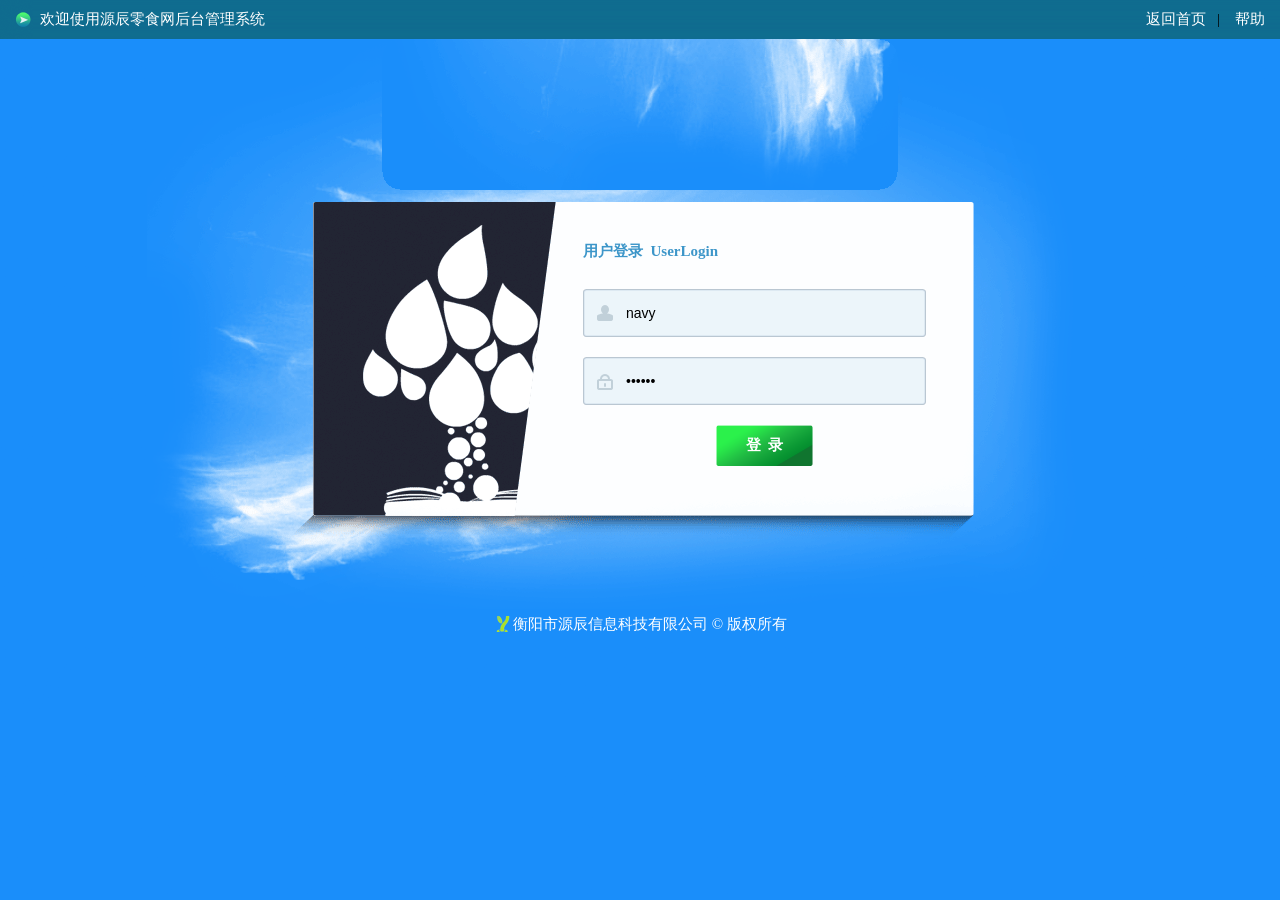
<file: src/main/webapp/back/index.html>
<!doctype html>
<html lang="zh-CN">
<head>
<meta charset="UTF-8">
<title>源辰-零食网后台登陆</title>
<link rel="stylesheet" href="css/login.css">
<link rel="short icon" href="../images/yc.png" type="image/x-icon">
</head>
<body>
<div id="login_top">
	<div id="welcome">
		欢迎使用源辰零食网后台管理系统
	</div>
	<div id="back">
		<a href="../index.html">返回首页</a>&nbsp;&nbsp; | &nbsp;&nbsp;
		<a href="#">帮助</a>
	</div>
</div>
<div id="login_center">
	<div id="login_area">
		<div id="login_form">
			<form id="myform" onsubmit="return checkLogin()">
				<div id="login_tip">
					用户登录&nbsp;&nbsp;UserLogin
				</div>
				<div><input type="text" class="username" value="navy" id="account" placeholder="请输入账号..."></div>
				<div><input type="password" class="pwd" value="123321" id="pwd" placeholder="请输入密码..."></div>
				<div id="btn_area">
					<input type="submit" id="sub_btn" value="登&nbsp;&nbsp;录">&nbsp;&nbsp;
				</div>
			</form>
		</div>
	</div>
</div>
<div id="login_bottom">
	<label style="color:#FFF"><a class="copy" href="http://www.hyycinfo.com">衡阳市源辰信息科技有限公司 </a>&copy; 版权所有</label>
</div>
<script type="text/javascript" src="../js/jquery-3.4.1.min.js"></script>
<script type="text/javascript">
function checkLogin() {
	var account = $.trim( $("#account").val() );
	var pwd = $.trim( $("#pwd").val() );
	
	if (account == "" || pwd == "") {
		return;
	}
	
	$.post("../admin/login", {aname: account, pwd: pwd}, result => {
		if (result.code == 200) {
			location.href="manager/index.html";	
		} else {
			alert("账号或密码错误...");
		}
	}, "json");
	
	return false; // 阻止表单提交
}
</script>
</body>
</html>
</file>
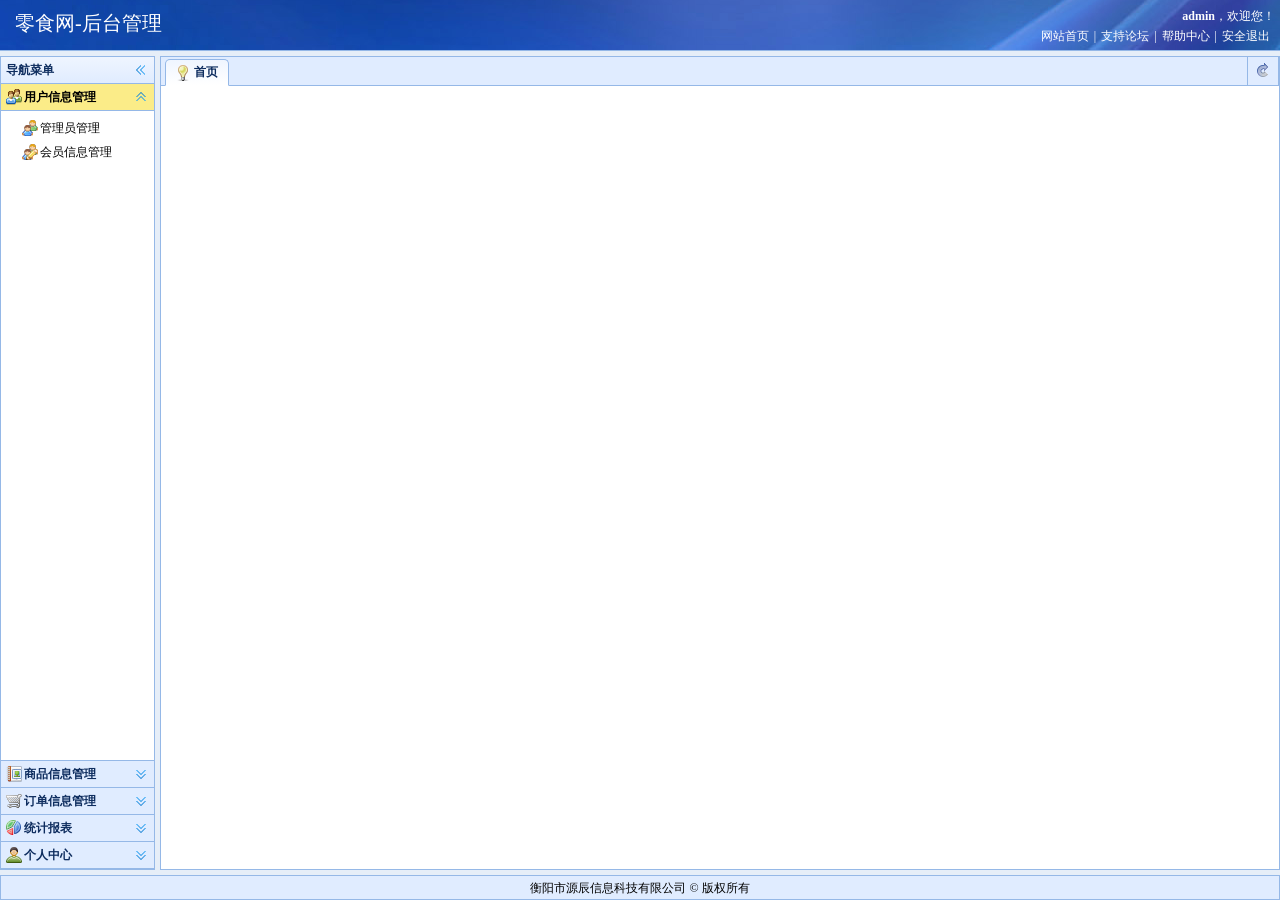
<file: src/main/webapp/back/manager/index.html>
﻿<!DOCTYPE html>
<html>
<head>
<meta charset="utf-8" />
<title>零食网-后台管理</title>
<link rel="short icon" href="../../images/copylogo.png" type="image/x-icon">
<link rel="stylesheet" type="text/css" href="../../easyui/css/easyui.css" />
<link rel="stylesheet" type="text/css" href="../../easyui/css/wu.css" />
<link rel="stylesheet" type="text/css" href="../../easyui/css/icon.css" />
<script type="text/javascript" src="../../js/jquery-3.4.1.min.js"></script>
<script type="text/javascript" src="../../easyui/js/jquery.easyui.min.js"></script>
<script type="text/javascript" src="../../easyui/js/easyui-lang-zh_CN.js"></script>
</head>
<body class="easyui-layout">
<!-- begin of header -->
<div class="wu-header" data-options="region:'north',border:false,split:true">
   	<div class="wu-header-left">
    	<h1>零食网-后台管理</h1>
    </div>
    <div class="wu-header-right">
    	<p><strong class="easyui-tooltip" title="2条未读消息">admin</strong>，欢迎您！</p>
        <p><a href="#">网站首页</a>|<a href="#">支持论坛</a>|<a href="#">帮助中心</a>|<a href="#">安全退出</a></p>
    </div>
</div>
   <!-- end of header -->
   <!-- begin of sidebar -->
<div class="wu-sidebar" data-options="region:'west',split:true,border:true,title:'导航菜单'"> 
   	<div class="easyui-accordion" data-options="border:false,fit:true"> 
       	<div title="用户信息管理" data-options="iconCls:'icon-user-group'" style="padding:5px;">  	
			<ul class="easyui-tree wu-side-tree">
                <li iconCls="icon-group"><a href="javascript:void(0)" data-icon="icon-group" data-link="admin.html" iframe="0">管理员管理</a></li>
                <li iconCls="icon-group-edit"><a href="javascript:void(0)" data-icon="icon-group-edit" data-link="member.html" iframe="0">会员信息管理</a></li>
            </ul>
        </div>
       	<div title="商品信息管理" data-options="iconCls:'icon-report-picture'" style="padding:5px;">  	
			<ul class="easyui-tree wu-side-tree">
                <li iconCls="icon-report"><a href="javascript:void(0)" data-icon="icon-report" data-link="types.html" iframe="0">商品类型管理</a></li>
                <li iconCls="icon-report-edit"><a href="javascript:void(0)" data-icon="icon-report-edit" data-link="goods.html" iframe="0">商品信息管理</a></li>
            </ul>
        </div>
       	<div title="订单信息管理" data-options="iconCls:'icon-cart'" style="padding:5px;">  	
			<ul class="easyui-tree wu-side-tree">
                <li iconCls="icon-cart-put"><a href="javascript:void(0)" data-icon="icon-cart-put" data-link="order.html" iframe="0">浏览订单信息</a></li>
            </ul>
        </div>
       	<div title="统计报表" data-options="iconCls:'icon-chart-pie'" style="padding:5px;">  	
			<ul class="easyui-tree wu-side-tree">
                <li iconCls="icon-chart-curve"><a href="javascript:void(0)" data-icon="icon-chart-curve" data-link="report.html" iframe="0">营业额统计</a></li>
                <li iconCls="icon-chart-bar"><a href="javascript:void(0)" data-icon="icon-chart-bar" data-link="sreport.html" iframe="0">销售统计</a></li>
            </ul>
        </div>
        <div title="个人中心" data-options="iconCls:'icon-user'" style="padding:5px;">  	
			<ul class="easyui-tree wu-side-tree">
                <li iconCls="icon-user-earth"><a href="javascript:void(0)" data-icon="icon-user-earth" data-link="user.html" iframe="0">导航标题</a></li>
              
            </ul>
        </div>
    </div>
</div>	
<!-- end of sidebar -->    
<!-- begin of main -->
<div class="wu-main" data-options="region:'center'">
    <div id="wu-tabs" class="easyui-tabs" data-options="border:false,fit:true">  
        <div title="首页" data-options="href:'',closable:false,iconCls:'icon-tip',cls:'pd3'"></div>
    </div>
</div>
<!-- end of main --> 
<!-- begin of footer -->
<div class="wu-footer" data-options="region:'south',border:true,split:true">
   	衡阳市源辰信息科技有限公司 &copy; 版权所有
</div>
<!-- end of footer -->  
<script type="text/javascript">
$(function(){
	$('.wu-side-tree a').bind("click",function(){
		var title = $(this).text();
		var url = $(this).attr('data-link');
		var iconCls = $(this).attr('data-icon');
		var iframe = $(this).attr('iframe')==1?true:false;
		addTab(title,url,iconCls,iframe);
	});	
});

/**
* Name 选项卡初始化
*/
$('#wu-tabs').tabs({
	tools:[{
		iconCls:'icon-reload',
		border:false,
		handler:function(){
			$('#wu-datagrid').datagrid('reload');
		}
	}]
});
	
/**
* Name 添加菜单选项
* Param title 名称
* Param href 链接
* Param iconCls 图标样式
* Param iframe 链接跳转方式（true为iframe，false为href）
*/	
function addTab(title, href, iconCls, iframe){
	var tabPanel = $('#wu-tabs');
	if(!tabPanel.tabs('exists',title)){
		var content = '<iframe scrolling="auto" frameborder="0"  src="'+ href +'" style="width:100%;height:100%;"></iframe>';
		if(iframe){
			tabPanel.tabs('add',{
				title:title,
				content:content,
				iconCls:iconCls,
				fit:true,
				cls:'pd3',
				closable:true
			});
		} else{
			tabPanel.tabs('add',{
				title:title,
				href:href,
				iconCls:iconCls,
				fit:true,
				cls:'pd3',
				closable:true
			});
		}
	} else {
		tabPanel.tabs('select',title);
	}
}
/**
* Name 移除菜单选项
*/
function removeTab(){
	var tabPanel = $('#wu-tabs');
	var tab = tabPanel.tabs('getSelected');
	if (tab){
		var index = tabPanel.tabs('getTabIndex', tab);
		tabPanel.tabs('close', index);
	}
}
</script>
</body>
</html>
</file>
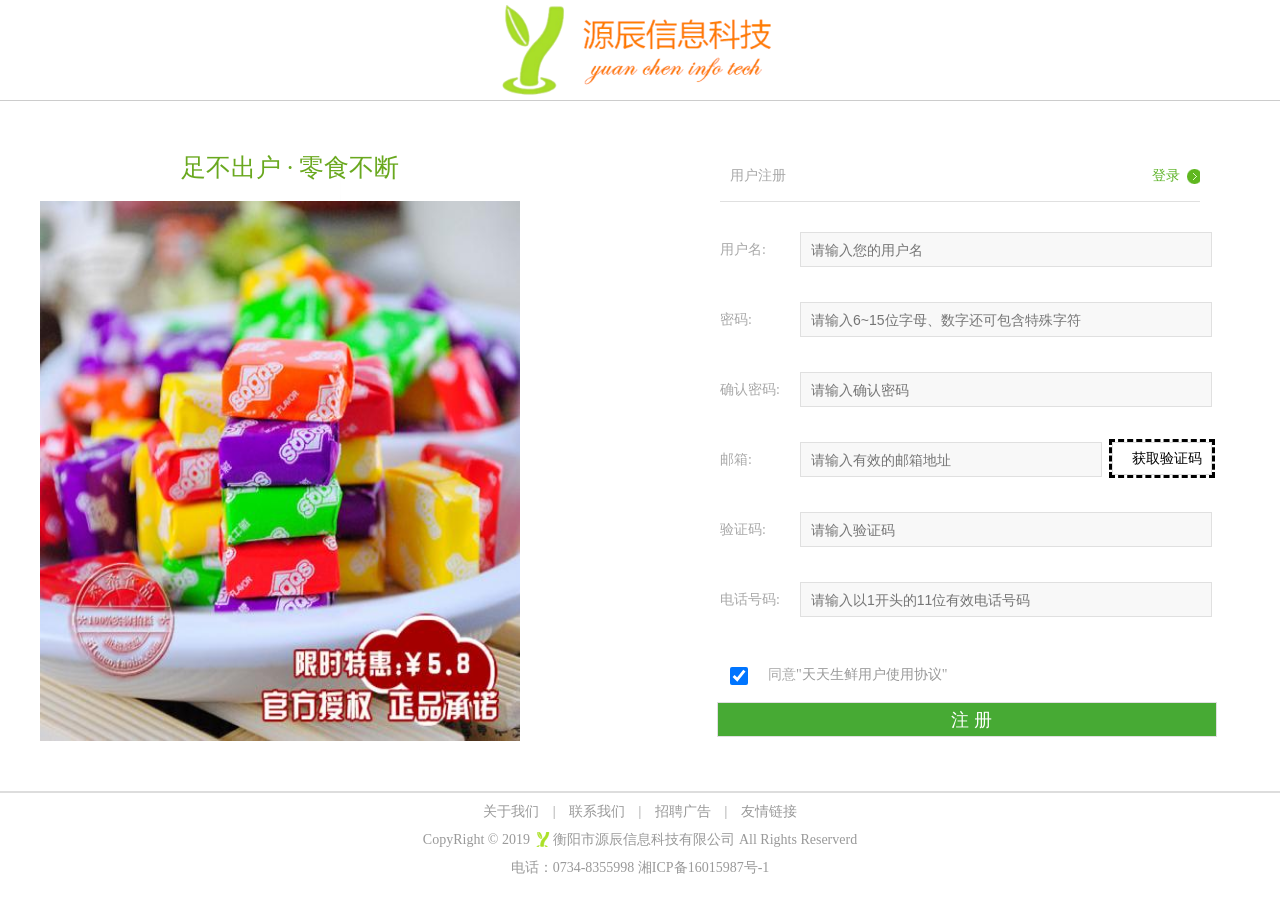
<file: src/main/webapp/register.html>
<!doctype html>
<html>
<head>
<meta charset="utf-8">
<title>源辰-零食网注册</title>
<meta name="keywords" content="小吃,美食,零食,源辰" />
<meta name="description" content="各种小吃美食，应有尽有" />
<link href="images/yc.png" rel="shortcut icon" type="image/x-icon"/>
<link rel="stylesheet" href="css/register.css">
<link rel="stylesheet" href="css/footer.css">
</head>

<body>
<header>
	<a href="index.html" target="_blank"><img src="images/logo.png" alt="logo" title="点击进入零食网" /></a>
</header>

<!-- 注册布局 -->
<div class="register_con">
    <div class="l_con fl">
    	<div class="reg_slogan fr">足不出户 · 零食不断</div>
		<img src="images/bg.jpg" width="480px" height="540px"/>    
    </div>

    <div class="r_con fr">
        <div class="reg_title clearfix">
            <h1 class="fl">用户注册</h1>
            <a href="login.html" class="fr">登录</a>
        </div>
        <div class="reg_form clearfix">
            <form id="myform">
                <ul>
                    <li>
                        <label for="nickname">用户名:</label>
                        <input type="text" id="nickname" name="nickName" placeholder="请输入您的用户名" required >
                        <span class="error_tip">提示信息</span>
                    </li>
                    <li>
                        <label for="pwd">密码:</label>
                        <input type="password" id="pwd" name="pwd" placeholder="请输入6~15位字母、数字还可包含特殊字符">
                        <span class="error_tip">提示信息</span>
                    </li>
                    <li>
                        <label for="cpwd">确认密码:</label>
                        <input type="password" id="cpwd" name="cpwd" placeholder="请输入确认密码">
                        <span class="error_tip">提示信息</span>
                    </li>
                    <li>
                        <label for="email">邮箱:</label>
                        <input type="text" id="email" name="email" placeholder="请输入有效的邮箱地址"/>
                        <input type="button" id="getCode" onclick="sendCode()"  value="获取验证码"/>
                        <span class="error_tip yzm_tip" >提示信息</span>
                    </li>
                    <li>
                        <label for="yzm">验证码:</label>
                        <input type="text" id="yzm" name="realName" placeholder="请输入验证码">
                        <span class="error_tip">提示信息</span>
                    </li>
                    <li>
                        <label for="tel">电话号码:</label>
                        <input type="text" id="tel" name="tel" placeholder="请输入以1开头的11位有效电话号码">
                        <span class="error_tip">提示信息</span>
                    </li>
                    
                    <li class="agreement">
                        <input type="checkbox" id="allow" name="allow" checked>
                        <label for="allow">同意<a href="#">"天天生鲜用户使用协议"</a></label>
                        <span class="error_tip2">提示信息2</span>
                    </li>
                     <li>
                        <input type="button" id="reg" name="" onClick="checkRegister()" value="注 册">
                        <span id="errmsg">提示信息3</span>
                    </li>
                </ul>
            </form>
        </div>
    </div>
</div>
<!-- 版权所有 -->
<footer>
	<div class="foot_link">
        <a href="#">关于我们</a> <span> | </span>
        <a href="#">联系我们</a> <span> | </span>
        <a href="#">招聘广告</a> <span> | </span>
        <a href="#">友情链接</a>
    </div>
    <p>CopyRight &copy; 2019 <a class="copy" href="http://www.hyycinfo.com" target="_blank">衡阳市源辰信息科技有限公司</a> All Rights Reserverd</p>
    <p>电话：0734-8355998 湘ICP备16015987号-1</p>
</footer>
<script type="text/javascript" src="js/jquery-3.4.1.min.js"></script>
<script src="js/register.js"></script>
</body>
</html>
</file>
<file: src/main/webapp/back/css/login.css>
@CHARSET "UTF-8";
* { margin:0; padding:0; list-style:none;}
html, body { 
	background: url(../images/login/bg.gif);
	overflow-y: auto;
	overflow-x: hidden;
	font:normal 15px "Microsoft YaHei";
}
#login_top {
 height:39px;
 background: #07c url('../images/login/topBg.gif') 0px 0px repeat-x;
}
#welcome{
	height: 39px;
	line-height: 39px;
	padding-left: 40px;
	background: url('../images/login/topleft.gif') 0px 0px no-repeat;
	color:#fff;
	float: left;
}
#back{
	float: right;
	height: 39px;
	line-height: 39px;
	padding-right: 15px;
}
#back a{
	 color: #fff;
	 text-decoration: none;
}
#login_center {
}
#login_bottom {
 height:30px;
 line-height: 30px;
 text-align: center;
 color: #555;
}
#login_area{
	margin: 0px auto;
	width: 986px;
	height: 570px;
	background: url('../images/login/login.gif') 0px 0px no-repeat;
	position: relative;
}
#login_form{
	width: 370px;
	height: 270px;
	position: absolute;
	top: 180px;
	right: 180px;
}
#login_tip{
	height: 35px;
	line-height: 35px;
	font-weight: bold;
	color: #3d96c9;
	padding-top: 15px;
}
input,img{
	border-style: none;
	vertical-align: middle;
}
.username,.pwd{
	width: 300px;
	height: 48px;
	line-height: 48px;
	padding-left: 43px;
	margin-top: 20px;
	font-size: 14px;
}
.username{
	background: url('../images/login/username.gif') 0px 0px no-repeat;
}
.pwd{
	background: url('../images/login/pwd.gif') 0px 0px no-repeat;
}
#btn_area{
 margin-top: 20px;
 text-align: center;
}

#sub_btn{
	width:97px;
	height: 41px;
	line-height: 41px;
	background: url('../images/login/btn.gif') 0px 0px no-repeat;
	font:normal 15px/41px "Microsoft YaHei";
	color: #fff;
	font-weight: bold;
	cursor: pointer;
	vertical-align: middle;
}
.verify{
	width: 50px;
	height: 38px;
	line-height: 38px;
	padding-left: 25px;
	border: 1px solid #bac7d2 ;
	background: #ecf5fa url(../images/login/login-icon.gif) left -92px no-repeat;
 	border-radius: 3px;
 	box-shadow: 5px 5px 5px #e7f1f7 inset;
}

.copy {
	color:#FFF; 
	text-decoration: none;
	background: url("../../images/yc.png") no-repeat left center;
	background-size: 20px 20px;
	padding-left: 20px;
}

.copy:hover{
	text-decoration: underline;
}
</file>
<file: src/main/webapp/easyui/css/easyui.css>
.panel {
  overflow: hidden;
  text-align: left;
}
.panel-header,
.panel-body {
  border-width: 1px;
  border-style: solid;
}
.panel-header {
  padding: 5px;
  position: relative;
}
.panel-title {
  background: url('../images/blank.gif') no-repeat;
}
.panel-header-noborder {
  border-width: 0 0 1px 0;
}
.panel-body {
  overflow: auto;
  border-top-width: 0px;
}
.panel-body-noheader {
  border-top-width: 1px;
}
.panel-body-noborder {
  border-width: 0px;
}
.panel-with-icon {
  padding-left: 18px;
}
.panel-icon,
.panel-tool {
  position: absolute;
  top: 50%;
  margin-top: -8px;
  height: 16px;
  overflow: hidden;
}
.panel-icon {
  left: 5px;
  width: 16px;
}
.panel-tool {
  right: 5px;
  width: auto;
}
.panel-tool a {
  display: inline-block;
  width: 16px;
  height: 16px;
  opacity: 0.6;
  filter: alpha(opacity=60);
  margin: 0 0 0 2px;
  vertical-align: top;
}
.panel-tool a:hover {
  opacity: 1;
  filter: alpha(opacity=100);
  background-color: #eaf2ff;
  -moz-border-radius: 3px 3px 3px 3px;
  -webkit-border-radius: 3px 3px 3px 3px;
  border-radius: 3px 3px 3px 3px;
}
.panel-loading {
  padding: 11px 0px 10px 30px;
}
.panel-noscroll {
  overflow: hidden;
}
.panel-fit,
.panel-fit body {
  height: 100%;
  margin: 0;
  padding: 0;
  border: 0;
  overflow: hidden;
}
.panel-loading {
  background: url('../images/loading.gif') no-repeat 10px 10px;
}
.panel-tool-close {
  background: url('../images/panel_tools.png') no-repeat -16px 0px;
}
.panel-tool-min {
  background: url('../images/panel_tools.png') no-repeat 0px 0px;
}
.panel-tool-max {
  background: url('../images/panel_tools.png') no-repeat 0px -16px;
}
.panel-tool-restore {
  background: url('../images/panel_tools.png') no-repeat -16px -16px;
}
.panel-tool-collapse {
  background: url('../images/panel_tools.png') no-repeat -32px 0;
}
.panel-tool-expand {
  background: url('../images/panel_tools.png') no-repeat -32px -16px;
}
.panel-header,
.panel-body {
  border-color: #95B8E7;
}
.panel-header {
  background-color: #E0ECFF;
  background: -webkit-linear-gradient(top,#EFF5FF 0,#E0ECFF 100%);
  background: -moz-linear-gradient(top,#EFF5FF 0,#E0ECFF 100%);
  background: -o-linear-gradient(top,#EFF5FF 0,#E0ECFF 100%);
  background: linear-gradient(to bottom,#EFF5FF 0,#E0ECFF 100%);
  background-repeat: repeat-x;
  filter: progid:DXImageTransform.Microsoft.gradient(startColorstr=#EFF5FF,endColorstr=#E0ECFF,GradientType=0);
}
.panel-body {
  background-color: #ffffff;
  color: #000000;
  font-size: 12px;
}
.panel-title {
  font-size: 12px;
  font-weight: bold;
  color: #0E2D5F;
  height: 16px;
  line-height: 16px;
}
.accordion {
  overflow: hidden;
  border-width: 1px;
  border-style: solid;
}
.accordion .accordion-header {
  border-width: 0 0 1px;
  cursor: pointer;
}
.accordion .accordion-body {
  border-width: 0 0 1px;
}
.accordion-noborder {
  border-width: 0;
}
.accordion-noborder .accordion-header {
  border-width: 0 0 1px;
}
.accordion-noborder .accordion-body {
  border-width: 0 0 1px;
}
.accordion-collapse {
  background: url('../images/accordion_arrows.png') no-repeat 0 0;
}
.accordion-expand {
  background: url('../images/accordion_arrows.png') no-repeat -16px 0;
}
.accordion {
  background: #ffffff;
  border-color: #95B8E7;
}
.accordion .accordion-header {
  background: #E0ECFF;
  filter: none;
}
.accordion .accordion-header-selected {
  background: #FBEC88;
}
.accordion .accordion-header-selected .panel-title {
  color: #000000;
}
.window {
  overflow: hidden;
  padding: 5px;
  border-width: 1px;
  border-style: solid;
}
.window .window-header {
  background: transparent;
  padding: 0px 0px 6px 0px;
}
.window .window-body {
  border-width: 1px;
  border-style: solid;
  border-top-width: 0px;
}
.window .window-body-noheader {
  border-top-width: 1px;
}
.window .window-header .panel-icon,
.window .window-header .panel-tool {
  top: 50%;
  margin-top: -11px;
}
.window .window-header .panel-icon {
  left: 1px;
}
.window .window-header .panel-tool {
  right: 1px;
}
.window .window-header .panel-with-icon {
  padding-left: 18px;
}
.window-proxy {
  position: absolute;
  overflow: hidden;
}
.window-proxy-mask {
  position: absolute;
  filter: alpha(opacity=5);
  opacity: 0.05;
}
.window-mask {
  position: absolute;
  left: 0;
  top: 0;
  width: 100%;
  height: 100%;
  filter: alpha(opacity=40);
  opacity: 0.40;
  font-size: 1px;
  *zoom: 1;
  overflow: hidden;
}
.window,
.window-shadow {
  position: absolute;
  -moz-border-radius: 5px 5px 5px 5px;
  -webkit-border-radius: 5px 5px 5px 5px;
  border-radius: 5px 5px 5px 5px;
}
.window-shadow {
  background: #ccc;
  -moz-box-shadow: 2px 2px 3px #cccccc;
  -webkit-box-shadow: 2px 2px 3px #cccccc;
  box-shadow: 2px 2px 3px #cccccc;
  filter: progid:DXImageTransform.Microsoft.Blur(pixelRadius=2,MakeShadow=false,ShadowOpacity=0.2);
}
.window,
.window .window-body {
  border-color: #95B8E7;
}
.window {
  background-color: #E0ECFF;
  background: -webkit-linear-gradient(top,#EFF5FF 0,#E0ECFF 20%);
  background: -moz-linear-gradient(top,#EFF5FF 0,#E0ECFF 20%);
  background: -o-linear-gradient(top,#EFF5FF 0,#E0ECFF 20%);
  background: linear-gradient(to bottom,#EFF5FF 0,#E0ECFF 20%);
  background-repeat: repeat-x;
  filter: progid:DXImageTransform.Microsoft.gradient(startColorstr=#EFF5FF,endColorstr=#E0ECFF,GradientType=0);
}
.window-proxy {
  border: 1px dashed #95B8E7;
}
.window-proxy-mask,
.window-mask {
  background: #ccc;
}
.dialog-content {
  overflow: auto;
}
.dialog-toolbar {
  padding: 2px 5px;
}
.dialog-tool-separator {
  float: left;
  height: 24px;
  border-left: 1px solid #ccc;
  border-right: 1px solid #fff;
  margin: 2px 1px;
}
.dialog-button {
  padding: 5px;
  text-align: right;
}
.dialog-button .l-btn {
  margin-left: 5px;
}
.dialog-toolbar,
.dialog-button {
  background: #F4F4F4;
}
.dialog-toolbar {
  border-bottom: 1px solid #dddddd;
}
.dialog-button {
  border-top: 1px solid #dddddd;
}
.combo {
  display: inline-block;
  white-space: nowrap;
  margin: 0;
  padding: 0;
  border-width: 1px;
  border-style: solid;
  overflow: hidden;
  vertical-align: middle;
}
.combo .combo-text {
  font-size: 12px;
  border: 0px;
  line-height: 20px;
  height: 20px;
  margin: 0;
  padding: 0px 2px;
  *margin-top: -1px;
  *height: 18px;
  *line-height: 18px;
  _height: 18px;
  _line-height: 18px;
  vertical-align: baseline;
}
.combo-arrow {
  width: 18px;
  height: 20px;
  overflow: hidden;
  display: inline-block;
  vertical-align: top;
  cursor: pointer;
  opacity: 0.6;
  filter: alpha(opacity=60);
}
.combo-arrow-hover {
  opacity: 1.0;
  filter: alpha(opacity=100);
}
.combo-panel {
  overflow: auto;
}
.combo-arrow {
  background: url('../images/combo_arrow.png') no-repeat center center;
}
.combo,
.combo-panel {
  background-color: #ffffff;
}
.combo {
  border-color: #95B8E7;
  background-color: #ffffff;
}
.combo-arrow {
  background-color: #E0ECFF;
}
.combo-arrow-hover {
  background-color: #eaf2ff;
}
.combobox-item,
.combobox-group {
  font-size: 12px;
  padding: 3px;
  padding-right: 0px;
}
.combobox-gitem {
  padding-left: 10px;
}
.combobox-group {
  font-weight: bold;
}
.combobox-item-hover {
  background-color: #eaf2ff;
  color: #000000;
}
.combobox-item-selected {
  background-color: #FBEC88;
  color: #000000;
}
.layout {
  position: relative;
  overflow: hidden;
  margin: 0;
  padding: 0;
  z-index: 0;
}
.layout-panel {
  position: absolute;
  overflow: hidden;
}
.layout-panel-east,
.layout-panel-west {
  z-index: 2;
}
.layout-panel-north,
.layout-panel-south {
  z-index: 3;
}
.layout-expand {
  position: absolute;
  padding: 0px;
  font-size: 1px;
  cursor: pointer;
  z-index: 1;
}
.layout-expand .panel-header,
.layout-expand .panel-body {
  background: transparent;
  filter: none;
  overflow: hidden;
}
.layout-expand .panel-header {
  border-bottom-width: 0px;
}
.layout-split-proxy-h,
.layout-split-proxy-v {
  position: absolute;
  font-size: 1px;
  display: none;
  z-index: 5;
}
.layout-split-proxy-h {
  width: 5px;
  cursor: e-resize;
}
.layout-split-proxy-v {
  height: 5px;
  cursor: n-resize;
}
.layout-mask {
  position: absolute;
  background: #fafafa;
  filter: alpha(opacity=10);
  opacity: 0.10;
  z-index: 4;
}
.layout-button-up {
  background: url('../images/layout_arrows.png') no-repeat -16px -16px;
}
.layout-button-down {
  background: url('../images/layout_arrows.png') no-repeat -16px 0;
}
.layout-button-left {
  background: url('../images/layout_arrows.png') no-repeat 0 0;
}
.layout-button-right {
  background: url('../images/layout_arrows.png') no-repeat 0 -16px;
}
.layout-split-proxy-h,
.layout-split-proxy-v {
  background-color: #aac5e7;
}
.layout-split-north {
  border-bottom: 5px solid #E6EEF8;
}
.layout-split-south {
  border-top: 5px solid #E6EEF8;
}
.layout-split-east {
  border-left: 5px solid #E6EEF8;
}
.layout-split-west {
  border-right: 5px solid #E6EEF8;
}
.layout-expand {
  background-color: #E0ECFF;
}
.layout-expand-over {
  background-color: #E0ECFF;
}
.tabs-container {
  overflow: hidden;
}
.tabs-header {
  border-width: 1px;
  border-style: solid;
  border-bottom-width: 0;
  position: relative;
  padding: 0;
  padding-top: 2px;
  overflow: hidden;
}
.tabs-header-plain {
  border: 0;
  background: transparent;
}
.tabs-scroller-left,
.tabs-scroller-right {
  position: absolute;
  top: auto;
  bottom: 0;
  width: 18px;
  font-size: 1px;
  display: none;
  cursor: pointer;
  border-width: 1px;
  border-style: solid;
}
.tabs-scroller-left {
  left: 0;
}
.tabs-scroller-right {
  right: 0;
}
.tabs-tool {
  position: absolute;
  bottom: 0;
  padding: 1px;
  overflow: hidden;
  border-width: 1px;
  border-style: solid;
}
.tabs-header-plain .tabs-tool {
  padding: 0 1px;
}
.tabs-wrap {
  position: relative;
  left: 0;
  overflow: hidden;
  width: 100%;
  margin: 0;
  padding: 0;
}
.tabs-scrolling {
  margin-left: 18px;
  margin-right: 18px;
}
.tabs-disabled {
  opacity: 0.3;
  filter: alpha(opacity=30);
}
.tabs {
  list-style-type: none;
  height: 26px;
  margin: 0px;
  padding: 0px;
  padding-left: 4px;
  width: 5000px;
  border-style: solid;
  border-width: 0 0 1px 0;
}
.tabs li {
  float: left;
  display: inline-block;
  margin: 0 4px -1px 0;
  padding: 0;
  position: relative;
  border: 0;
}
.tabs li a.tabs-inner {
  display: inline-block;
  text-decoration: none;
  margin: 0;
  padding: 0 10px;
  height: 25px;
  line-height: 25px;
  text-align: center;
  white-space: nowrap;
  border-width: 1px;
  border-style: solid;
  -moz-border-radius: 5px 5px 0 0;
  -webkit-border-radius: 5px 5px 0 0;
  border-radius: 5px 5px 0 0;
}
.tabs li.tabs-selected a.tabs-inner {
  font-weight: bold;
  outline: none;
}
.tabs li.tabs-selected a:hover.tabs-inner {
  cursor: default;
  pointer: default;
}
.tabs li a.tabs-close,
.tabs-p-tool {
  position: absolute;
  font-size: 1px;
  display: block;
  height: 12px;
  padding: 0;
  top: 50%;
  margin-top: -6px;
  overflow: hidden;
}
.tabs li a.tabs-close {
  width: 12px;
  right: 5px;
  opacity: 0.6;
  filter: alpha(opacity=60);
}
.tabs-p-tool {
  right: 16px;
}
.tabs-p-tool a {
  display: inline-block;
  font-size: 1px;
  width: 12px;
  height: 12px;
  margin: 0;
  opacity: 0.6;
  filter: alpha(opacity=60);
}
.tabs li a:hover.tabs-close,
.tabs-p-tool a:hover {
  opacity: 1;
  filter: alpha(opacity=100);
  cursor: hand;
  cursor: pointer;
}
.tabs-with-icon {
  padding-left: 18px;
}
.tabs-icon {
  position: absolute;
  width: 16px;
  height: 16px;
  left: 10px;
  top: 50%;
  margin-top: -8px;
}
.tabs-title {
  font-size: 12px;
}
.tabs-closable {
  padding-right: 8px;
}
.tabs-panels {
  margin: 0px;
  padding: 0px;
  border-width: 1px;
  border-style: solid;
  border-top-width: 0;
  overflow: hidden;
}
.tabs-header-bottom {
  border-width: 0 1px 1px 1px;
  padding: 0 0 2px 0;
}
.tabs-header-bottom .tabs {
  border-width: 1px 0 0 0;
}
.tabs-header-bottom .tabs li {
  margin: -1px 4px 0 0;
}
.tabs-header-bottom .tabs li a.tabs-inner {
  -moz-border-radius: 0 0 5px 5px;
  -webkit-border-radius: 0 0 5px 5px;
  border-radius: 0 0 5px 5px;
}
.tabs-header-bottom .tabs-tool {
  top: 0;
}
.tabs-header-bottom .tabs-scroller-left,
.tabs-header-bottom .tabs-scroller-right {
  top: 0;
  bottom: auto;
}
.tabs-panels-top {
  border-width: 1px 1px 0 1px;
}
.tabs-header-left {
  float: left;
  border-width: 1px 0 1px 1px;
  padding: 0;
}
.tabs-header-right {
  float: right;
  border-width: 1px 1px 1px 0;
  padding: 0;
}
.tabs-header-left .tabs-wrap,
.tabs-header-right .tabs-wrap {
  height: 100%;
}
.tabs-header-left .tabs {
  height: 100%;
  padding: 4px 0 0 4px;
  border-width: 0 1px 0 0;
}
.tabs-header-right .tabs {
  height: 100%;
  padding: 4px 4px 0 0;
  border-width: 0 0 0 1px;
}
.tabs-header-left .tabs li,
.tabs-header-right .tabs li {
  display: block;
  width: 100%;
  position: relative;
}
.tabs-header-left .tabs li {
  left: auto;
  right: 0;
  margin: 0 -1px 4px 0;
  float: right;
}
.tabs-header-right .tabs li {
  left: 0;
  right: auto;
  margin: 0 0 4px -1px;
  float: left;
}
.tabs-header-left .tabs li a.tabs-inner {
  display: block;
  text-align: left;
  -moz-border-radius: 5px 0 0 5px;
  -webkit-border-radius: 5px 0 0 5px;
  border-radius: 5px 0 0 5px;
}
.tabs-header-right .tabs li a.tabs-inner {
  display: block;
  text-align: left;
  -moz-border-radius: 0 5px 5px 0;
  -webkit-border-radius: 0 5px 5px 0;
  border-radius: 0 5px 5px 0;
}
.tabs-panels-right {
  float: right;
  border-width: 1px 1px 1px 0;
}
.tabs-panels-left {
  float: left;
  border-width: 1px 0 1px 1px;
}
.tabs-header-noborder,
.tabs-panels-noborder {
  border: 0px;
}
.tabs-header-plain {
  border: 0px;
  background: transparent;
}
.tabs-scroller-left {
  background: #E0ECFF url('../images/tabs_icons.png') no-repeat 1px center;
}
.tabs-scroller-right {
  background: #E0ECFF url('../images/tabs_icons.png') no-repeat -15px center;
}
.tabs li a.tabs-close {
  background: url('../images/tabs_icons.png') no-repeat -34px center;
}
.tabs li a.tabs-inner:hover {
  background: #eaf2ff;
  color: #000000;
  filter: none;
}
.tabs li.tabs-selected a.tabs-inner {
  background-color: #ffffff;
  color: #0E2D5F;
  background: -webkit-linear-gradient(top,#EFF5FF 0,#ffffff 100%);
  background: -moz-linear-gradient(top,#EFF5FF 0,#ffffff 100%);
  background: -o-linear-gradient(top,#EFF5FF 0,#ffffff 100%);
  background: linear-gradient(to bottom,#EFF5FF 0,#ffffff 100%);
  background-repeat: repeat-x;
  filter: progid:DXImageTransform.Microsoft.gradient(startColorstr=#EFF5FF,endColorstr=#ffffff,GradientType=0);
}
.tabs-header-bottom .tabs li.tabs-selected a.tabs-inner {
  background: -webkit-linear-gradient(top,#ffffff 0,#EFF5FF 100%);
  background: -moz-linear-gradient(top,#ffffff 0,#EFF5FF 100%);
  background: -o-linear-gradient(top,#ffffff 0,#EFF5FF 100%);
  background: linear-gradient(to bottom,#ffffff 0,#EFF5FF 100%);
  background-repeat: repeat-x;
  filter: progid:DXImageTransform.Microsoft.gradient(startColorstr=#ffffff,endColorstr=#EFF5FF,GradientType=0);
}
.tabs-header-left .tabs li.tabs-selected a.tabs-inner {
  background: -webkit-linear-gradient(left,#EFF5FF 0,#ffffff 100%);
  background: -moz-linear-gradient(left,#EFF5FF 0,#ffffff 100%);
  background: -o-linear-gradient(left,#EFF5FF 0,#ffffff 100%);
  background: linear-gradient(to right,#EFF5FF 0,#ffffff 100%);
  background-repeat: repeat-y;
  filter: progid:DXImageTransform.Microsoft.gradient(startColorstr=#EFF5FF,endColorstr=#ffffff,GradientType=1);
}
.tabs-header-right .tabs li.tabs-selected a.tabs-inner {
  background: -webkit-linear-gradient(left,#ffffff 0,#EFF5FF 100%);
  background: -moz-linear-gradient(left,#ffffff 0,#EFF5FF 100%);
  background: -o-linear-gradient(left,#ffffff 0,#EFF5FF 100%);
  background: linear-gradient(to right,#ffffff 0,#EFF5FF 100%);
  background-repeat: repeat-y;
  filter: progid:DXImageTransform.Microsoft.gradient(startColorstr=#ffffff,endColorstr=#EFF5FF,GradientType=1);
}
.tabs li a.tabs-inner {
  color: #0E2D5F;
  background-color: #E0ECFF;
  background: -webkit-linear-gradient(top,#EFF5FF 0,#E0ECFF 100%);
  background: -moz-linear-gradient(top,#EFF5FF 0,#E0ECFF 100%);
  background: -o-linear-gradient(top,#EFF5FF 0,#E0ECFF 100%);
  background: linear-gradient(to bottom,#EFF5FF 0,#E0ECFF 100%);
  background-repeat: repeat-x;
  filter: progid:DXImageTransform.Microsoft.gradient(startColorstr=#EFF5FF,endColorstr=#E0ECFF,GradientType=0);
}
.tabs-header,
.tabs-tool {
  background-color: #E0ECFF;
}
.tabs-header-plain {
  background: transparent;
}
.tabs-header,
.tabs-scroller-left,
.tabs-scroller-right,
.tabs-tool,
.tabs,
.tabs-panels,
.tabs li a.tabs-inner,
.tabs li.tabs-selected a.tabs-inner,
.tabs-header-bottom .tabs li.tabs-selected a.tabs-inner,
.tabs-header-left .tabs li.tabs-selected a.tabs-inner,
.tabs-header-right .tabs li.tabs-selected a.tabs-inner {
  border-color: #95B8E7;
}
.tabs-p-tool a:hover,
.tabs li a:hover.tabs-close,
.tabs-scroller-over {
  background-color: #eaf2ff;
}
.tabs li.tabs-selected a.tabs-inner {
  border-bottom: 1px solid #ffffff;
}
.tabs-header-bottom .tabs li.tabs-selected a.tabs-inner {
  border-top: 1px solid #ffffff;
}
.tabs-header-left .tabs li.tabs-selected a.tabs-inner {
  border-right: 1px solid #ffffff;
}
.tabs-header-right .tabs li.tabs-selected a.tabs-inner {
  border-left: 1px solid #ffffff;
}
a.l-btn {
  background-position: right 0;
  text-decoration: none;
  display: inline-block;
  zoom: 1;
  height: 24px;
  padding-right: 18px;
  cursor: pointer;
  outline: none;
}
a.l-btn-plain {
  padding-right: 5px;
  border: 0;
  padding: 1px 6px 1px 1px;
}
a.l-btn-disabled {
  color: #ccc;
  opacity: 0.5;
  filter: alpha(opacity=50);
  cursor: default;
}
a.l-btn span.l-btn-left {
  display: inline-block;
  background-position: 0 -48px;
  padding: 4px 0px 4px 18px;
  line-height: 16px;
  height: 16px;
}
a.l-btn-plain span.l-btn-left {
  padding-left: 5px;
}
a.l-btn span span.l-btn-text {
  display: inline-block;
  vertical-align: baseline;
  width: auto;
  height: 16px;
  line-height: 16px;
  font-size: 12px;
  padding: 0;
  margin: 0;
}
a.l-btn span span.l-btn-icon-left {
  padding: 0 0 0 20px;
  background-position: left center;
}
a.l-btn span span.l-btn-icon-right {
  padding: 0 20px 0 0;
  background-position: right center;
}
a.l-btn span span span.l-btn-empty {
  display: inline-block;
  margin: 0;
  padding: 0;
  width: 16px;
}
a:hover.l-btn {
  background-position: right -24px;
  outline: none;
  text-decoration: none;
}
a:hover.l-btn span.l-btn-left {
  background-position: 0 bottom;
}
a:hover.l-btn-plain {
  padding: 0 5px 0 0;
}
a:hover.l-btn-disabled {
  background-position: right 0;
}
a:hover.l-btn-disabled span.l-btn-left {
  background-position: 0 -48px;
}
a.l-btn .l-btn-focus {
  outline: #0000FF dotted thin;
}
a.l-btn {
  color: #444;
  background-image: url('../images/linkbutton_bg.png');
  background-repeat: no-repeat;
  -moz-border-radius: 5px 5px 5px 5px;
  -webkit-border-radius: 5px 5px 5px 5px;
  border-radius: 5px 5px 5px 5px;
}
a.l-btn span.l-btn-left {
  background-image: url('../images/linkbutton_bg.png');
  background-repeat: no-repeat;
}
a.l-btn-plain,
a.l-btn-plain span.l-btn-left {
  background: transparent;
  border: 0;
  filter: none;
}
a:hover.l-btn-plain {
  background: #eaf2ff;
  color: #000000;
  border: 1px solid #b7d2ff;
  -moz-border-radius: 5px 5px 5px 5px;
  -webkit-border-radius: 5px 5px 5px 5px;
  border-radius: 5px 5px 5px 5px;
}
a.l-btn-disabled,
a:hover.l-btn-disabled {
  color: #444;
  filter: alpha(opacity=50);
}
a.l-btn-plain-disabled,
a:hover.l-btn-plain-disabled {
  background: transparent;
  filter: alpha(opacity=50);
}
a.l-btn-selected,
a:hover.l-btn-selected {
  background-position: right -24px;
}
a.l-btn-selected span.l-btn-left,
a:hover.l-btn-selected span.l-btn-left {
  background-position: 0 bottom;
}
a.l-btn-plain-selected,
a:hover.l-btn-plain-selected {
  background: #ddd;
}
.datagrid .panel-body {
  overflow: hidden;
  position: relative;
}
.datagrid-view {
  position: relative;
  overflow: hidden;
}
.datagrid-view1,
.datagrid-view2 {
  position: absolute;
  overflow: hidden;
  top: 0;
}
.datagrid-view1 {
  left: 0;
}
.datagrid-view2 {
  right: 0;
}
.datagrid-mask {
  position: absolute;
  left: 0;
  top: 0;
  width: 100%;
  height: 100%;
  opacity: 0.3;
  filter: alpha(opacity=30);
  display: none;
}
.datagrid-mask-msg {
  position: absolute;
  top: 50%;
  margin-top: -20px;
  padding: 12px 5px 10px 30px;
  width: auto;
  height: 16px;
  border-width: 2px;
  border-style: solid;
  display: none;
}
.datagrid-sort-icon {
  padding: 0;
}
.datagrid-toolbar {
  height: auto;
  padding: 1px 2px;
  border-width: 0 0 1px 0;
  border-style: solid;
}
.datagrid-btn-separator {
  float: left;
  height: 24px;
  border-left: 1px solid #ccc;
  border-right: 1px solid #fff;
  margin: 2px 1px;
}
.datagrid .datagrid-pager {
  margin: 0;
  border-width: 1px 0 0 0;
  border-style: solid;
}
.datagrid .datagrid-pager-top {
  border-width: 0 0 1px 0;
}
.datagrid-header {
  overflow: hidden;
  cursor: default;
  border-width: 0 0 1px 0;
  border-style: solid;
}
.datagrid-header-inner {
  float: left;
  width: 10000px;
}
.datagrid-header-row,
.datagrid-row {
  height: 25px;
}
.datagrid-header td,
.datagrid-body td,
.datagrid-footer td {
  border-width: 0 1px 1px 0;
  border-style: dotted;
  margin: 0;
  padding: 0;
}
.datagrid-cell,
.datagrid-cell-group,
.datagrid-header-rownumber,
.datagrid-cell-rownumber {
  margin: 0;
  padding: 0 4px;
  white-space: nowrap;
  word-wrap: normal;
  overflow: hidden;
  height: 18px;
  line-height: 18px;
  font-size: 12px;
}
.datagrid-header .datagrid-cell {
  height: auto;
}
.datagrid-header .datagrid-cell span {
  font-size: 12px;
}
.datagrid-cell-group {
  text-align: center;
}
.datagrid-header-rownumber,
.datagrid-cell-rownumber {
  width: 25px;
  text-align: center;
  margin: 0;
  padding: 0;
}
.datagrid-body {
  margin: 0;
  padding: 0;
  overflow: auto;
  zoom: 1;
}
.datagrid-view1 .datagrid-body-inner {
  padding-bottom: 20px;
}
.datagrid-view1 .datagrid-body {
  overflow: hidden;
}
.datagrid-footer {
  overflow: hidden;
}
.datagrid-footer-inner {
  border-width: 1px 0 0 0;
  border-style: solid;
  width: 10000px;
  float: left;
}
.datagrid-row-editing .datagrid-cell {
  height: auto;
}
.datagrid-header-check,
.datagrid-cell-check {
  padding: 0;
  width: 27px;
  height: 18px;
  font-size: 1px;
  text-align: center;
  overflow: hidden;
}
.datagrid-header-check input,
.datagrid-cell-check input {
  margin: 0;
  padding: 0;
  width: 15px;
  height: 18px;
}
.datagrid-resize-proxy {
  position: absolute;
  width: 1px;
  height: 10000px;
  top: 0;
  cursor: e-resize;
  display: none;
}
.datagrid-body .datagrid-editable {
  margin: 0;
  padding: 0;
}
.datagrid-body .datagrid-editable table {
  width: 100%;
  height: 100%;
}
.datagrid-body .datagrid-editable td {
  border: 0;
  margin: 0;
  padding: 0;
}
.datagrid-body .datagrid-editable .datagrid-editable-input {
  margin: 0;
  padding: 2px;
  border-width: 1px;
  border-style: solid;
}
.datagrid-sort-desc .datagrid-sort-icon {
  padding: 0 13px 0 0;
  background: url('../images/datagrid_icons.png') no-repeat -16px center;
}
.datagrid-sort-asc .datagrid-sort-icon {
  padding: 0 13px 0 0;
  background: url('../images/datagrid_icons.png') no-repeat 0px center;
}
.datagrid-row-collapse {
  background: url('../images/datagrid_icons.png') no-repeat -48px center;
}
.datagrid-row-expand {
  background: url('../images/datagrid_icons.png') no-repeat -32px center;
}
.datagrid-mask-msg {
  background: #ffffff url('../images/loading.gif') no-repeat scroll 5px center;
}
.datagrid-header,
.datagrid-td-rownumber {
  background-color: #efefef;
  background: -webkit-linear-gradient(top,#F9F9F9 0,#efefef 100%);
  background: -moz-linear-gradient(top,#F9F9F9 0,#efefef 100%);
  background: -o-linear-gradient(top,#F9F9F9 0,#efefef 100%);
  background: linear-gradient(to bottom,#F9F9F9 0,#efefef 100%);
  background-repeat: repeat-x;
  filter: progid:DXImageTransform.Microsoft.gradient(startColorstr=#F9F9F9,endColorstr=#efefef,GradientType=0);
}
.datagrid-cell-rownumber {
  color: #000000;
}
.datagrid-resize-proxy {
  background: #aac5e7;
}
.datagrid-mask {
  background: #ccc;
}
.datagrid-mask-msg {
  border-color: #95B8E7;
}
.datagrid-toolbar,
.datagrid-pager {
  background: #F4F4F4;
}
.datagrid-header,
.datagrid-toolbar,
.datagrid-pager,
.datagrid-footer-inner {
  border-color: #dddddd;
}
.datagrid-header td,
.datagrid-body td,
.datagrid-footer td {
  border-color: #ccc;
}
.datagrid-htable,
.datagrid-btable,
.datagrid-ftable {
  color: #000000;
}
.datagrid-row-alt {
  background: #fafafa;
}
.datagrid-row-over,
.datagrid-header td.datagrid-header-over {
  background: #eaf2ff;
  color: #000000;
  cursor: default;
}
.datagrid-row-selected {
  background: #FBEC88;
  color: #000000;
}
.datagrid-body .datagrid-editable .datagrid-editable-input {
  border-color: #95B8E7;
}
.propertygrid .datagrid-view1 .datagrid-body td {
  padding-bottom: 1px;
  border-width: 0 1px 0 0;
}
.propertygrid .datagrid-group {
  height: 21px;
  overflow: hidden;
  border-width: 0 0 1px 0;
  border-style: solid;
}
.propertygrid .datagrid-group span {
  font-weight: bold;
}
.propertygrid .datagrid-view1 .datagrid-body td {
  border-color: #dddddd;
}
.propertygrid .datagrid-view1 .datagrid-group {
  border-color: #E0ECFF;
}
.propertygrid .datagrid-view2 .datagrid-group {
  border-color: #dddddd;
}
.propertygrid .datagrid-group,
.propertygrid .datagrid-view1 .datagrid-body,
.propertygrid .datagrid-view1 .datagrid-row-over,
.propertygrid .datagrid-view1 .datagrid-row-selected {
  background: #E0ECFF;
}
.pagination {
  zoom: 1;
}
.pagination table {
  float: left;
  height: 30px;
}
.pagination td {
  border: 0;
}
.pagination-btn-separator {
  float: left;
  height: 24px;
  border-left: 1px solid #ccc;
  border-right: 1px solid #fff;
  margin: 3px 1px;
}
.pagination .pagination-num {
  border-width: 1px;
  border-style: solid;
  margin: 0 2px;
  padding: 2px;
  width: 2em;
  height: auto;
}
.pagination-page-list {
  margin: 0px 6px;
  padding: 1px 2px;
  width: auto;
  height: auto;
  border-width: 1px;
  border-style: solid;
}
.pagination-info {
  float: right;
  margin: 0 6px 0 0;
  padding: 0;
  height: 30px;
  line-height: 30px;
  font-size: 12px;
}
.pagination span {
  font-size: 12px;
}
.pagination-first {
  background: url('../images/pagination_icons.png') no-repeat 0 0;
}
.pagination-prev {
  background: url('../images/pagination_icons.png') no-repeat -16px 0;
}
.pagination-next {
  background: url('../images/pagination_icons.png') no-repeat -32px 0;
}
.pagination-last {
  background: url('../images/pagination_icons.png') no-repeat -48px 0;
}
.pagination-load {
  background: url('../images/pagination_icons.png') no-repeat -64px 0;
}
.pagination-loading {
  background: url('../images/loading.gif') no-repeat;
}
.pagination-page-list,
.pagination .pagination-num {
  border-color: #95B8E7;
}
.calendar {
  border-width: 1px;
  border-style: solid;
  padding: 1px;
  overflow: hidden;
}
.calendar table {
  border-collapse: separate;
  font-size: 12px;
  width: 100%;
  height: 100%;
}
.calendar table td,
.calendar table th {
  font-size: 12px;
}
.calendar-noborder {
  border: 0;
}
.calendar-header {
  position: relative;
  height: 22px;
}
.calendar-title {
  text-align: center;
  height: 22px;
}
.calendar-title span {
  position: relative;
  display: inline-block;
  top: 2px;
  padding: 0 3px;
  height: 18px;
  line-height: 18px;
  font-size: 12px;
  cursor: pointer;
  -moz-border-radius: 5px 5px 5px 5px;
  -webkit-border-radius: 5px 5px 5px 5px;
  border-radius: 5px 5px 5px 5px;
}
.calendar-prevmonth,
.calendar-nextmonth,
.calendar-prevyear,
.calendar-nextyear {
  position: absolute;
  top: 50%;
  margin-top: -7px;
  width: 14px;
  height: 14px;
  cursor: pointer;
  font-size: 1px;
  -moz-border-radius: 5px 5px 5px 5px;
  -webkit-border-radius: 5px 5px 5px 5px;
  border-radius: 5px 5px 5px 5px;
}
.calendar-prevmonth {
  left: 20px;
  background: url('../images/calendar_arrows.png') no-repeat -18px -2px;
}
.calendar-nextmonth {
  right: 20px;
  background: url('../images/calendar_arrows.png') no-repeat -34px -2px;
}
.calendar-prevyear {
  left: 3px;
  background: url('../images/calendar_arrows.png') no-repeat -1px -2px;
}
.calendar-nextyear {
  right: 3px;
  background: url('../images/calendar_arrows.png') no-repeat -49px -2px;
}
.calendar-body {
  position: relative;
}
.calendar-body th,
.calendar-body td {
  text-align: center;
}
.calendar-day {
  border: 0;
  padding: 1px;
  cursor: pointer;
  -moz-border-radius: 5px 5px 5px 5px;
  -webkit-border-radius: 5px 5px 5px 5px;
  border-radius: 5px 5px 5px 5px;
}
.calendar-other-month {
  opacity: 0.3;
  filter: alpha(opacity=30);
}
.calendar-menu {
  position: absolute;
  top: 0;
  left: 0;
  width: 180px;
  height: 150px;
  padding: 5px;
  font-size: 12px;
  display: none;
  overflow: hidden;
}
.calendar-menu-year-inner {
  text-align: center;
  padding-bottom: 5px;
}
.calendar-menu-year {
  width: 40px;
  text-align: center;
  border-width: 1px;
  border-style: solid;
  margin: 0;
  padding: 2px;
  font-weight: bold;
  font-size: 12px;
}
.calendar-menu-prev,
.calendar-menu-next {
  display: inline-block;
  width: 21px;
  height: 21px;
  vertical-align: top;
  cursor: pointer;
  -moz-border-radius: 5px 5px 5px 5px;
  -webkit-border-radius: 5px 5px 5px 5px;
  border-radius: 5px 5px 5px 5px;
}
.calendar-menu-prev {
  margin-right: 10px;
  background: url('../images/calendar_arrows.png') no-repeat 2px 2px;
}
.calendar-menu-next {
  margin-left: 10px;
  background: url('../images/calendar_arrows.png') no-repeat -45px 2px;
}
.calendar-menu-month {
  text-align: center;
  cursor: pointer;
  font-weight: bold;
  -moz-border-radius: 5px 5px 5px 5px;
  -webkit-border-radius: 5px 5px 5px 5px;
  border-radius: 5px 5px 5px 5px;
}
.calendar-body th,
.calendar-menu-month {
  color: #4d4d4d;
}
.calendar-day {
  color: #000000;
}
.calendar-sunday {
  color: #CC2222;
}
.calendar-saturday {
  color: #00ee00;
}
.calendar-today {
  color: #0000ff;
}
.calendar-menu-year {
  border-color: #95B8E7;
}
.calendar {
  border-color: #95B8E7;
}
.calendar-header {
  background: #E0ECFF;
}
.calendar-body,
.calendar-menu {
  background: #ffffff;
}
.calendar-body th {
  background: #F4F4F4;
}
.calendar-hover,
.calendar-nav-hover,
.calendar-menu-hover {
  background-color: #eaf2ff;
  color: #000000;
}
.calendar-hover {
  border: 1px solid #b7d2ff;
  padding: 0;
}
.calendar-selected {
  background-color: #FBEC88;
  color: #000000;
  border: 1px solid #E2C608;
  padding: 0;
}
.datebox-calendar-inner {
  height: 180px;
}
.datebox-button {
  height: 18px;
  padding: 2px 5px;
  text-align: center;
}
.datebox-button a {
  font-size: 12px;
  font-weight: bold;
  text-decoration: none;
  opacity: 0.6;
  filter: alpha(opacity=60);
}
.datebox-button a:hover {
  opacity: 1.0;
  filter: alpha(opacity=100);
}
.datebox-current,
.datebox-close {
  float: left;
}
.datebox-close {
  float: right;
}
.datebox .combo-arrow {
  background-image: url('../images/datebox_arrow.png');
  background-position: center center;
}
.datebox-button {
  background-color: #F4F4F4;
}
.datebox-button a {
  color: #444;
}
.spinner {
  display: inline-block;
  white-space: nowrap;
  margin: 0;
  padding: 0;
  border-width: 1px;
  border-style: solid;
  overflow: hidden;
  vertical-align: middle;
}
.spinner .spinner-text {
  font-size: 12px;
  border: 0px;
  line-height: 20px;
  height: 20px;
  margin: 0;
  padding: 0 2px;
  *margin-top: -1px;
  *height: 18px;
  *line-height: 18px;
  _height: 18px;
  _line-height: 18px;
  vertical-align: baseline;
}
.spinner-arrow {
  display: inline-block;
  overflow: hidden;
  vertical-align: top;
  margin: 0;
  padding: 0;
}
.spinner-arrow-up,
.spinner-arrow-down {
  opacity: 0.6;
  filter: alpha(opacity=60);
  display: block;
  font-size: 1px;
  width: 18px;
  height: 10px;
}
.spinner-arrow-hover {
  opacity: 1.0;
  filter: alpha(opacity=100);
}
.spinner-arrow-up {
  background: url('../images/spinner_arrows.png') no-repeat 1px center;
}
.spinner-arrow-down {
  background: url('../images/spinner_arrows.png') no-repeat -15px center;
}
.spinner {
  border-color: #95B8E7;
}
.spinner-arrow {
  background-color: #E0ECFF;
}
.spinner-arrow-hover {
  background-color: #eaf2ff;
}
.progressbar {
  border-width: 1px;
  border-style: solid;
  -moz-border-radius: 5px 5px 5px 5px;
  -webkit-border-radius: 5px 5px 5px 5px;
  border-radius: 5px 5px 5px 5px;
  overflow: hidden;
  position: relative;
}
.progressbar-text {
  text-align: center;
  position: absolute;
}
.progressbar-value {
  position: relative;
  overflow: hidden;
  width: 0;
  -moz-border-radius: 5px 0 0 5px;
  -webkit-border-radius: 5px 0 0 5px;
  border-radius: 5px 0 0 5px;
}
.progressbar {
  border-color: #95B8E7;
}
.progressbar-text {
  color: #000000;
  font-size: 12px;
}
.progressbar-value .progressbar-text {
  background-color: #FBEC88;
  color: #000000;
}
.searchbox {
  display: inline-block;
  white-space: nowrap;
  margin: 0;
  padding: 0;
  border-width: 1px;
  border-style: solid;
  overflow: hidden;
}
.searchbox .searchbox-text {
  font-size: 12px;
  border: 0;
  margin: 0;
  padding: 0;
  line-height: 20px;
  height: 20px;
  *margin-top: -1px;
  *height: 18px;
  *line-height: 18px;
  _height: 18px;
  _line-height: 18px;
  vertical-align: baseline;
}
.searchbox .searchbox-prompt {
  font-size: 12px;
  color: #ccc;
}
.searchbox-button {
  width: 18px;
  height: 20px;
  overflow: hidden;
  display: inline-block;
  vertical-align: top;
  cursor: pointer;
  opacity: 0.6;
  filter: alpha(opacity=60);
}
.searchbox-button-hover {
  opacity: 1.0;
  filter: alpha(opacity=100);
}
.searchbox a.l-btn-plain {
  height: 20px;
  border: 0;
  padding: 0 6px 0 0;
  vertical-align: top;
  -moz-border-radius: 0;
  -webkit-border-radius: 0;
  border-radius: 0;
  opacity: 0.6;
  filter: alpha(opacity=60);
}
.searchbox a.l-btn .l-btn-left {
  padding: 2px 0 2px 4px;
}
.searchbox a.l-btn-plain:hover {
  -moz-border-radius: 0;
  -webkit-border-radius: 0;
  border-radius: 0;
  border: 0;
  padding: 0 6px 0 0;
  opacity: 1.0;
  filter: alpha(opacity=100);
}
.searchbox a.m-btn-plain-active {
  -moz-border-radius: 0;
  -webkit-border-radius: 0;
  border-radius: 0;
}
.searchbox-button {
  background: url('../images/searchbox_button.png') no-repeat center center;
}
.searchbox {
  border-color: #95B8E7;
  background-color: #fff;
}
.searchbox a.l-btn-plain {
  background: #E0ECFF;
}
.slider-disabled {
  opacity: 0.5;
  filter: alpha(opacity=50);
}
.slider-h {
  height: 22px;
}
.slider-v {
  width: 22px;
}
.slider-inner {
  position: relative;
  height: 6px;
  top: 7px;
  border-width: 1px;
  border-style: solid;
  border-radius: 5px;
}
.slider-handle {
  position: absolute;
  display: block;
  outline: none;
  width: 20px;
  height: 20px;
  top: -7px;
  margin-left: -10px;
}
.slider-tip {
  position: absolute;
  display: inline-block;
  line-height: 12px;
  font-size: 12px;
  white-space: nowrap;
  top: -22px;
}
.slider-rule {
  position: relative;
  top: 15px;
}
.slider-rule span {
  position: absolute;
  display: inline-block;
  font-size: 0;
  height: 5px;
  border-width: 0 0 0 1px;
  border-style: solid;
}
.slider-rulelabel {
  position: relative;
  top: 20px;
}
.slider-rulelabel span {
  position: absolute;
  display: inline-block;
  font-size: 12px;
}
.slider-v .slider-inner {
  width: 6px;
  left: 7px;
  top: 0;
  float: left;
}
.slider-v .slider-handle {
  left: 3px;
  margin-top: -10px;
}
.slider-v .slider-tip {
  left: -10px;
  margin-top: -6px;
}
.slider-v .slider-rule {
  float: left;
  top: 0;
  left: 16px;
}
.slider-v .slider-rule span {
  width: 5px;
  height: 'auto';
  border-left: 0;
  border-width: 1px 0 0 0;
  border-style: solid;
}
.slider-v .slider-rulelabel {
  float: left;
  top: 0;
  left: 23px;
}
.slider-handle {
  background: url('../images/slider_handle.png') no-repeat;
}
.slider-inner {
  border-color: #95B8E7;
  background: #E0ECFF;
}
.slider-rule span {
  border-color: #95B8E7;
}
.slider-rulelabel span {
  color: #000000;
}
.menu {
  position: absolute;
  margin: 0;
  padding: 2px;
  border-width: 1px;
  border-style: solid;
  overflow: hidden;
}
.menu-item {
  position: relative;
  margin: 0;
  padding: 0;
  overflow: hidden;
  white-space: nowrap;
  cursor: pointer;
  border-width: 1px;
  border-style: solid;
}
.menu-text {
  height: 20px;
  line-height: 20px;
  float: left;
  padding-left: 28px;
}
.menu-icon {
  position: absolute;
  width: 16px;
  height: 16px;
  left: 2px;
  top: 50%;
  margin-top: -8px;
}
.menu-rightarrow {
  position: absolute;
  width: 16px;
  height: 16px;
  right: 0;
  top: 50%;
  margin-top: -8px;
}
.menu-line {
  position: absolute;
  left: 26px;
  top: 0;
  height: 2000px;
  font-size: 1px;
}
.menu-sep {
  margin: 3px 0px 3px 25px;
  font-size: 1px;
}
.menu-active {
  -moz-border-radius: 5px 5px 5px 5px;
  -webkit-border-radius: 5px 5px 5px 5px;
  border-radius: 5px 5px 5px 5px;
}
.menu-item-disabled {
  opacity: 0.5;
  filter: alpha(opacity=50);
  cursor: default;
}
.menu-text,
.menu-text span {
  font-size: 12px;
}
.menu-shadow {
  position: absolute;
  -moz-border-radius: 5px 5px 5px 5px;
  -webkit-border-radius: 5px 5px 5px 5px;
  border-radius: 5px 5px 5px 5px;
  background: #ccc;
  -moz-box-shadow: 2px 2px 3px #cccccc;
  -webkit-box-shadow: 2px 2px 3px #cccccc;
  box-shadow: 2px 2px 3px #cccccc;
  filter: progid:DXImageTransform.Microsoft.Blur(pixelRadius=2,MakeShadow=false,ShadowOpacity=0.2);
}
.menu-rightarrow {
  background: url('../images/menu_arrows.png') no-repeat -32px center;
}
.menu-line {
  border-left: 1px solid #ccc;
  border-right: 1px solid #fff;
}
.menu-sep {
  border-top: 1px solid #ccc;
  border-bottom: 1px solid #fff;
}
.menu {
  background-color: #fafafa;
  border-color: #ddd;
  color: #444;
}
.menu-content {
  background: #ffffff;
}
.menu-item {
  border-color: transparent;
  _border-color: #fafafa;
}
.menu-active {
  border-color: #b7d2ff;
  color: #000000;
  background: #eaf2ff;
}
.menu-active-disabled {
  border-color: transparent;
  background: transparent;
  color: #444;
}
.m-btn-downarrow {
  display: inline-block;
  width: 16px;
  height: 16px;
  line-height: 16px;
  font-size: 12px;
  _vertical-align: middle;
}
a.m-btn-active {
  background-position: bottom right;
}
a.m-btn-active span.l-btn-left {
  background-position: bottom left;
}
a.m-btn-plain-active {
  background: transparent;
  padding: 0 5px 0 0;
  border-width: 1px;
  border-style: solid;
  -moz-border-radius: 5px 5px 5px 5px;
  -webkit-border-radius: 5px 5px 5px 5px;
  border-radius: 5px 5px 5px 5px;
}
.m-btn-downarrow {
  background: url('../images/menu_arrows.png') no-repeat 2px center;
}
a.m-btn-plain-active {
  border-color: #b7d2ff;
  background-color: #eaf2ff;
  color: #000000;
}
.s-btn-downarrow {
  display: inline-block;
  margin: 0 0 0 4px;
  padding: 0 0 0 1px;
  width: 14px;
  height: 16px;
  line-height: 16px;
  border-width: 0;
  border-style: solid;
  font-size: 12px;
  _vertical-align: middle;
}
a.s-btn-active {
  background-position: bottom right;
}
a.s-btn-active span.l-btn-left {
  background-position: bottom left;
}
a.s-btn-plain-active {
  background: transparent;
  padding: 0 5px 0 0;
  border-width: 1px;
  border-style: solid;
  -moz-border-radius: 5px 5px 5px 5px;
  -webkit-border-radius: 5px 5px 5px 5px;
  border-radius: 5px 5px 5px 5px;
}
.s-btn-downarrow {
  background: url('../images/menu_arrows.png') no-repeat 2px center;
  border-color: #aac5e7;
}
a:hover.l-btn .s-btn-downarrow,
a.s-btn-active .s-btn-downarrow,
a.s-btn-plain-active .s-btn-downarrow {
  background-position: 1px center;
  padding: 0;
  border-width: 0 0 0 1px;
}
a.s-btn-plain-active {
  border-color: #b7d2ff;
  background-color: #eaf2ff;
  color: #000000;
}
.messager-body {
  padding: 10px;
  overflow: hidden;
}
.messager-button {
  text-align: center;
  padding-top: 10px;
}
.messager-icon {
  float: left;
  width: 32px;
  height: 32px;
  margin: 0 10px 10px 0;
}
.messager-error {
  background: url('../images/messager_icons.png') no-repeat scroll -64px 0;
}
.messager-info {
  background: url('../images/messager_icons.png') no-repeat scroll 0 0;
}
.messager-question {
  background: url('../images/messager_icons.png') no-repeat scroll -32px 0;
}
.messager-warning {
  background: url('../images/messager_icons.png') no-repeat scroll -96px 0;
}
.messager-progress {
  padding: 10px;
}
.messager-p-msg {
  margin-bottom: 5px;
}
.messager-body .messager-input {
  width: 100%;
  padding: 1px 0;
  border: 1px solid #95B8E7;
}
.tree {
  margin: 0;
  padding: 0;
  list-style-type: none;
}
.tree li {
  white-space: nowrap;
}
.tree li ul {
  list-style-type: none;
  margin: 0;
  padding: 0;
}
.tree-node {
  height: 18px;
  white-space: nowrap;
  cursor: pointer;
}
.tree-hit {
  cursor: pointer;
}
.tree-expanded,
.tree-collapsed,
.tree-folder,
.tree-file,
.tree-checkbox,
.tree-indent {
  display: inline-block;
  width: 16px;
  height: 18px;
  vertical-align: top;
  overflow: hidden;
}
.tree-expanded {
  background: url('../images/tree_icons.png') no-repeat -18px 0px;
}
.tree-expanded-hover {
  background: url('../images/tree_icons.png') no-repeat -50px 0px;
}
.tree-collapsed {
  background: url('../images/tree_icons.png') no-repeat 0px 0px;
}
.tree-collapsed-hover {
  background: url('../images/tree_icons.png') no-repeat -32px 0px;
}
.tree-lines .tree-expanded,
.tree-lines .tree-root-first .tree-expanded {
  background: url('../images/tree_icons.png') no-repeat -144px 0;
}
.tree-lines .tree-collapsed,
.tree-lines .tree-root-first .tree-collapsed {
  background: url('../images/tree_icons.png') no-repeat -128px 0;
}
.tree-lines .tree-node-last .tree-expanded,
.tree-lines .tree-root-one .tree-expanded {
  background: url('../images/tree_icons.png') no-repeat -80px 0;
}
.tree-lines .tree-node-last .tree-collapsed,
.tree-lines .tree-root-one .tree-collapsed {
  background: url('../images/tree_icons.png') no-repeat -64px 0;
}
.tree-line {
  background: url('../images/tree_icons.png') no-repeat -176px 0;
}
.tree-join {
  background: url('../images/tree_icons.png') no-repeat -192px 0;
}
.tree-joinbottom {
  background: url('../images/tree_icons.png') no-repeat -160px 0;
}
.tree-folder {
  background: url('../images/tree_icons.png') no-repeat -208px 0;
}
.tree-folder-open {
  background: url('../images/tree_icons.png') no-repeat -224px 0;
}
.tree-file {
  background: url('../images/tree_icons.png') no-repeat -240px 0;
}
.tree-loading {
  background: url('../images/loading.gif') no-repeat center center;
}
.tree-checkbox0 {
  background: url('../images/tree_icons.png') no-repeat -208px -18px;
}
.tree-checkbox1 {
  background: url('../images/tree_icons.png') no-repeat -224px -18px;
}
.tree-checkbox2 {
  background: url('../images/tree_icons.png') no-repeat -240px -18px;
}
.tree-title {
  font-size: 12px;
  display: inline-block;
  text-decoration: none;
  vertical-align: top;
  white-space: nowrap;
  padding: 0 2px;
  height: 18px;
  line-height: 18px;
}
.tree-node-proxy {
  font-size: 12px;
  line-height: 20px;
  padding: 0 2px 0 20px;
  border-width: 1px;
  border-style: solid;
  z-index: 9900000;
}
.tree-dnd-icon {
  display: inline-block;
  position: absolute;
  width: 16px;
  height: 18px;
  left: 2px;
  top: 50%;
  margin-top: -9px;
}
.tree-dnd-yes {
  background: url('../images/tree_icons.png') no-repeat -256px 0;
}
.tree-dnd-no {
  background: url('../images/tree_icons.png') no-repeat -256px -18px;
}
.tree-node-top {
  border-top: 1px dotted red;
}
.tree-node-bottom {
  border-bottom: 1px dotted red;
}
.tree-node-append .tree-title {
  border: 1px dotted red;
}
.tree-editor {
  border: 1px solid #ccc;
  font-size: 12px;
  height: 14px !important;
  height: 18px;
  line-height: 14px;
  padding: 1px 2px;
  width: 80px;
  position: absolute;
  top: 0;
}
.tree-node-proxy {
  background-color: #ffffff;
  color: #000000;
  border-color: #95B8E7;
}
.tree-node-hover {
  background: #eaf2ff;
  color: #000000;
}
.tree-node-selected {
  background: #FBEC88;
  color: #000000;
}
.validatebox-invalid {
  background-image: url('../images/validatebox_warning.png');
  background-repeat: no-repeat;
  background-position: right center;
  border-color: #ffa8a8;
  background-color: #fff3f3;
  color: #000;
}
.tooltip {
  position: absolute;
  display: none;
  z-index: 9900000;
  outline: none;
  opacity: 1;
  filter: alpha(opacity=100);
  padding: 5px;
  border-width: 1px;
  border-style: solid;
  border-radius: 5px;
  -moz-border-radius: 5px 5px 5px 5px;
  -webkit-border-radius: 5px 5px 5px 5px;
  border-radius: 5px 5px 5px 5px;
}
.tooltip-content {
  font-size: 12px;
}
.tooltip-arrow-outer,
.tooltip-arrow {
  position: absolute;
  width: 0;
  height: 0;
  line-height: 0;
  font-size: 0;
  border-style: solid;
  border-width: 6px;
  border-color: transparent;
  _border-color: tomato;
  _filter: chroma(color=tomato);
}
.tooltip-right .tooltip-arrow-outer {
  left: 0;
  top: 50%;
  margin: -6px 0 0 -13px;
}
.tooltip-right .tooltip-arrow {
  left: 0;
  top: 50%;
  margin: -6px 0 0 -12px;
}
.tooltip-left .tooltip-arrow-outer {
  right: 0;
  top: 50%;
  margin: -6px -13px 0 0;
}
.tooltip-left .tooltip-arrow {
  right: 0;
  top: 50%;
  margin: -6px -12px 0 0;
}
.tooltip-top .tooltip-arrow-outer {
  bottom: 0;
  left: 50%;
  margin: 0 0 -13px -6px;
}
.tooltip-top .tooltip-arrow {
  bottom: 0;
  left: 50%;
  margin: 0 0 -12px -6px;
}
.tooltip-bottom .tooltip-arrow-outer {
  top: 0;
  left: 50%;
  margin: -13px 0 0 -6px;
}
.tooltip-bottom .tooltip-arrow {
  top: 0;
  left: 50%;
  margin: -12px 0 0 -6px;
}
.tooltip {
  background-color: #ffffff;
  border-color: #95B8E7;
  color: #000000;
}
.tooltip-right .tooltip-arrow-outer {
  border-right-color: #95B8E7;
}
.tooltip-right .tooltip-arrow {
  border-right-color: #ffffff;
}
.tooltip-left .tooltip-arrow-outer {
  border-left-color: #95B8E7;
}
.tooltip-left .tooltip-arrow {
  border-left-color: #ffffff;
}
.tooltip-top .tooltip-arrow-outer {
  border-top-color: #95B8E7;
}
.tooltip-top .tooltip-arrow {
  border-top-color: #ffffff;
}
.tooltip-bottom .tooltip-arrow-outer {
  border-bottom-color: #95B8E7;
}
.tooltip-bottom .tooltip-arrow {
  border-bottom-color: #ffffff;
}
</file>
<file: src/main/webapp/easyui/css/wu.css>
/*-------------------------------------------------------
 All Rights Reserved, Copyright (C) 2013, Wuyeguo, Ltd.
-------------------------------------------------------*/

body { font:12px/1.2em Microsoft YaHei;}

a,
a:link { color:#000; text-decoration:none; outline:none;}
a:hover,
a:focus { text-decoration:none; color:#39f;}

.pd3 { padding:3px;}
.pd5 { padding:5px;}
.pd10 { padding:10px;}

label,
button,
input,
select,
textarea { font-size:12px; vertical-align: middle;}

input,
button,
select,
textarea { font:12px/1.2em Microsoft YaHei;}

select,
button,
input[type="button"],
input[type="reset"],
input[type="submit"],
input[type="radio"],
input[type="checkbox"] { cursor: pointer;}

.tabs-tool { border-top:0;}
.wu-text,
.wu-textarea { padding:3px; border:1px #95b8e7 solid; width:260px;}
.wu-text { height:14px; line-height:14px; }

.wu-header { height:55px; position:relative; z-index:0; overflow:hidden; border-bottom:1px #95b8e7 solid; background:url(../images/bg_header.jpg) bottom repeat-x;}
.wu-header-left { position:absolute; z-index:1; left:15px; top:0;}
.wu-header-left h1 { font:20px/20px Verdana; color:#fff;}
.wu-header-right { position:absolute; z-index:1; right:5px; top:0; color:#fff; text-align:right;}
.wu-header-right p { line-height:0.7em;}
.wu-header-right a { color:#fff; margin:0 5px;}

.wu-sidebar { width:160px;}
.wu-side-tree .tree-node { padding:3px 0px; }
.wu-side-tree a { display:block;}
.wu-side-tree .tree-node-selected { padding:2px 0; border:1px #fade23 solid;}

.wu-toolbar-button,
.wu-toolbar-search { padding:3px 5px;}

.wu-footer { height:20px; padding:5px; text-align:center; overflow:hidden; background:#e0ecff;}
</file>
<file: src/main/webapp/easyui/css/icon.css>
/*-------------------------------------------------------
 All Rights Reserved, Copyright (C) 2013, Wuyeguo, Ltd.
-------------------------------------------------------*/

.icon-blank{ background:url('icons/blank.gif') no-repeat center center;}

.icon-add{ background:url('icons/edit_add.png') no-repeat center center;}

.icon-edit{ background:url('icons/pencil.png') no-repeat center center;}

.icon-remove{ background:url('icons/edit_remove.png') no-repeat center center;}

.icon-save{ background:url('icons/filesave.png') no-repeat center center;}

.icon-cut{ background:url('icons/cut.png') no-repeat center center;}

.icon-ok{ background:url('icons/ok.png') no-repeat center center;}

.icon-no{ background:url('icons/no.png') no-repeat center center;}

.icon-cancel{ background:url('icons/cancel.png') no-repeat center center;}

.icon-reload{ background:url('icons/reload.png') no-repeat center center;}

.icon-search{ background:url('icons/search.png') no-repeat center center;}

.icon-print{ background:url('icons/print.png') no-repeat center center;}

.icon-help{ background:url('icons/help.png') no-repeat center center;}

.icon-undo{ background:url('icons/undo.png') no-repeat center center;}

.icon-redo{ background:url('icons/redo.png') no-repeat center center;}

.icon-back{ background:url('icons/back.png') no-repeat center center;}

.icon-sum{ background:url('icons/sum.png') no-repeat center center;}

.icon-tip{ background:url('icons/tip.png') no-repeat center center;}

.icon-mini-add{ background:url('icons/mini_add.png') no-repeat center center;}

.icon-mini-edit{ background:url('icons/mini_edit.png') no-repeat center center;}

.icon-mini-refresh{ background:url('icons/mini_refresh.png') no-repeat center center;}

.icon-accept { background:url('icons/accept.png') no-repeat center center;}

.icon-add { background:url('icons/add.png') no-repeat center center;}

.icon-add1 { background:url('icons/add1.png') no-repeat center center;}

.icon-advancedsettings { background:url('icons/advancedsettings.png') no-repeat center center;}

.icon-advancedsettings2 { background:url('icons/advancedsettings2.png') no-repeat center center;}

.icon-anchor { background:url('icons/anchor.png') no-repeat center center;}

.icon-application { background:url('icons/application.png') no-repeat center center;}

.icon-application-add { background:url('icons/application_add.png') no-repeat center center;}

.icon-application-cascade { background:url('icons/application_cascade.png') no-repeat center center;}

.icon-application-delete { background:url('icons/application_delete.png') no-repeat center center;}

.icon-application-double { background:url('icons/application_double.png') no-repeat center center;}

.icon-application-edit { background:url('icons/application_edit.png') no-repeat center center;}

.icon-application-error { background:url('icons/application_error.png') no-repeat center center;}

.icon-application-form { background:url('icons/application_form.png') no-repeat center center;}

.icon-application-form-add { background:url('icons/application_form_add.png') no-repeat center center;}

.icon-application-form-delete { background:url('icons/application_form_delete.png') no-repeat center center;}

.icon-application-form-edit { background:url('icons/application_form_edit.png') no-repeat center center;}

.icon-application-form-magnify { background:url('icons/application_form_magnify.png') no-repeat center center;}

.icon-application-get { background:url('icons/application_get.png') no-repeat center center;}

.icon-application-go { background:url('icons/application_go.png') no-repeat center center;}

.icon-application-home { background:url('icons/application_home.png') no-repeat center center;}

.icon-application-key { background:url('icons/application_key.png') no-repeat center center;}

.icon-application-lightning { background:url('icons/application_lightning.png') no-repeat center center;}

.icon-application-link { background:url('icons/application_link.png') no-repeat center center;}

.icon-application-osx { background:url('icons/application_osx.png') no-repeat center center;}

.icon-application-osx-add { background:url('icons/application_osx_add.png') no-repeat center center;}

.icon-application-osx-cascade { background:url('icons/application_osx_cascade.png') no-repeat center center;}

.icon-application-osx-delete { background:url('icons/application_osx_delete.png') no-repeat center center;}

.icon-application-osx-double { background:url('icons/application_osx_double.png') no-repeat center center;}

.icon-application-osx-error { background:url('icons/application_osx_error.png') no-repeat center center;}

.icon-application-osx-get { background:url('icons/application_osx_get.png') no-repeat center center;}

.icon-application-osx-go { background:url('icons/application_osx_go.png') no-repeat center center;}

.icon-application-osx-home { background:url('icons/application_osx_home.png') no-repeat center center;}

.icon-application-osx-key { background:url('icons/application_osx_key.png') no-repeat center center;}

.icon-application-osx-lightning { background:url('icons/application_osx_lightning.png') no-repeat center center;}

.icon-application-osx-link { background:url('icons/application_osx_link.png') no-repeat center center;}

.icon-application-osx-split { background:url('icons/application_osx_split.png') no-repeat center center;}

.icon-application-osx-start { background:url('icons/application_osx_start.png') no-repeat center center;}

.icon-application-osx-stop { background:url('icons/application_osx_stop.png') no-repeat center center;}

.icon-application-osx-terminal { background:url('icons/application_osx_terminal.png') no-repeat center center;}

.icon-application-put { background:url('icons/application_put.png') no-repeat center center;}

.icon-application-side-boxes { background:url('icons/application_side_boxes.png') no-repeat center center;}

.icon-application-side-contract { background:url('icons/application_side_contract.png') no-repeat center center;}

.icon-application-side-expand { background:url('icons/application_side_expand.png') no-repeat center center;}

.icon-application-side-list { background:url('icons/application_side_list.png') no-repeat center center;}

.icon-application-side-tree { background:url('icons/application_side_tree.png') no-repeat center center;}

.icon-application-split { background:url('icons/application_split.png') no-repeat center center;}

.icon-application-start { background:url('icons/application_start.png') no-repeat center center;}

.icon-application-stop { background:url('icons/application_stop.png') no-repeat center center;}

.icon-application-tile-horizontal { background:url('icons/application_tile_horizontal.png') no-repeat center center;}

.icon-application-tile-vertical { background:url('icons/application_tile_vertical.png') no-repeat center center;}

.icon-application-view-columns { background:url('icons/application_view_columns.png') no-repeat center center;}

.icon-application-view-detail { background:url('icons/application_view_detail.png') no-repeat center center;}

.icon-application-view-gallery { background:url('icons/application_view_gallery.png') no-repeat center center;}

.icon-application-view-icons { background:url('icons/application_view_icons.png') no-repeat center center;}

.icon-application-view-list { background:url('icons/application_view_list.png') no-repeat center center;}

.icon-application-view-tile { background:url('icons/application_view_tile.png') no-repeat center center;}

.icon-application-xp { background:url('icons/application_xp.png') no-repeat center center;}

.icon-application-xp-terminal { background:url('icons/application_xp_terminal.png') no-repeat center center;}

.icon-arrow-branch { background:url('icons/arrow_branch.png') no-repeat center center;}

.icon-arrow-divide { background:url('icons/arrow_divide.png') no-repeat center center;}

.icon-arrow-down { background:url('icons/arrow_down.png') no-repeat center center;}

.icon-arrow-ew { background:url('icons/arrow_ew.png') no-repeat center center;}

.icon-arrow-in { background:url('icons/arrow_in.png') no-repeat center center;}

.icon-arrow-inout { background:url('icons/arrow_inout.png') no-repeat center center;}

.icon-arrow-in-longer { background:url('icons/arrow_in_longer.png') no-repeat center center;}

.icon-arrow-join { background:url('icons/arrow_join.png') no-repeat center center;}

.icon-arrow-left { background:url('icons/arrow_left.png') no-repeat center center;}

.icon-arrow-merge { background:url('icons/arrow_merge.png') no-repeat center center;}

.icon-arrow-ne { background:url('icons/arrow_ne.png') no-repeat center center;}

.icon-arrow-ns { background:url('icons/arrow_ns.png') no-repeat center center;}

.icon-arrow-nsew { background:url('icons/arrow_nsew.png') no-repeat center center;}

.icon-arrow-nw { background:url('icons/arrow_nw.png') no-repeat center center;}

.icon-arrow-nw-ne-sw-se { background:url('icons/arrow_nw_ne_sw_se.png') no-repeat center center;}

.icon-arrow-nw-se { background:url('icons/arrow_nw_se.png') no-repeat center center;}

.icon-arrow-out { background:url('icons/arrow_out.png') no-repeat center center;}

.icon-arrow-out-longer { background:url('icons/arrow_out_longer.png') no-repeat center center;}

.icon-arrow-redo { background:url('icons/arrow_redo.png') no-repeat center center;}

.icon-arrow-refresh { background:url('icons/arrow_refresh.png') no-repeat center center;}

.icon-arrow-refresh-small { background:url('icons/arrow_refresh_small.png') no-repeat center center;}

.icon-arrow-right { background:url('icons/arrow_right.png') no-repeat center center;}

.icon-arrow-right-16 { background:url('icons/arrow_right_16.png') no-repeat center center;}

.icon-arrow-rotate-anticlockwise { background:url('icons/arrow_rotate_anticlockwise.png') no-repeat center center;}

.icon-arrow-rotate-clockwise { background:url('icons/arrow_rotate_clockwise.png') no-repeat center center;}

.icon-arrow-se { background:url('icons/arrow_se.png') no-repeat center center;}

.icon-arrow-sw { background:url('icons/arrow_sw.png') no-repeat center center;}

.icon-arrow-switch { background:url('icons/arrow_switch.png') no-repeat center center;}

.icon-arrow-switch-bluegreen { background:url('icons/arrow_switch_bluegreen.png') no-repeat center center;}

.icon-arrow-sw-ne { background:url('icons/arrow_sw_ne.png') no-repeat center center;}

.icon-arrow-turn-left { background:url('icons/arrow_turn_left.png') no-repeat center center;}

.icon-arrow-turn-right { background:url('icons/arrow_turn_right.png') no-repeat center center;}

.icon-arrow-undo { background:url('icons/arrow_undo.png') no-repeat center center;}

.icon-arrow-up { background:url('icons/arrow_up.png') no-repeat center center;}

.icon-asterisk-orange { background:url('icons/asterisk_orange.png') no-repeat center center;}

.icon-asterisk-red { background:url('icons/asterisk_red.png') no-repeat center center;}

.icon-asterisk-yellow { background:url('icons/asterisk_yellow.png') no-repeat center center;}

.icon-attach { background:url('icons/attach.png') no-repeat center center;}

.icon-award-star-add { background:url('icons/award_star_add.png') no-repeat center center;}

.icon-award-star-bronze-1 { background:url('icons/award_star_bronze_1.png') no-repeat center center;}

.icon-award-star-bronze-2 { background:url('icons/award_star_bronze_2.png') no-repeat center center;}

.icon-award-star-bronze-3 { background:url('icons/award_star_bronze_3.png') no-repeat center center;}

.icon-award-star-delete { background:url('icons/award_star_delete.png') no-repeat center center;}

.icon-award-star-gold-1 { background:url('icons/award_star_gold_1.png') no-repeat center center;}

.icon-award-star-gold-2 { background:url('icons/award_star_gold_2.png') no-repeat center center;}

.icon-award-star-gold-3 { background:url('icons/award_star_gold_3.png') no-repeat center center;}

.icon-award-star-silver-1 { background:url('icons/award_star_silver_1.png') no-repeat center center;}

.icon-award-star-silver-2 { background:url('icons/award_star_silver_2.png') no-repeat center center;}

.icon-award-star-silver-3 { background:url('icons/award_star_silver_3.png') no-repeat center center;}

.icon-basket { background:url('icons/basket.png') no-repeat center center;}

.icon-basket-add { background:url('icons/basket_add.png') no-repeat center center;}

.icon-basket-delete { background:url('icons/basket_delete.png') no-repeat center center;}

.icon-basket-edit { background:url('icons/basket_edit.png') no-repeat center center;}

.icon-basket-error { background:url('icons/basket_error.png') no-repeat center center;}

.icon-basket-go { background:url('icons/basket_go.png') no-repeat center center;}

.icon-basket-put { background:url('icons/basket_put.png') no-repeat center center;}

.icon-basket-remove { background:url('icons/basket_remove.png') no-repeat center center;}

.icon-bell { background:url('icons/bell.png') no-repeat center center;}

.icon-bell-add { background:url('icons/bell_add.png') no-repeat center center;}

.icon-bell-delete { background:url('icons/bell_delete.png') no-repeat center center;}

.icon-bell-error { background:url('icons/bell_error.png') no-repeat center center;}

.icon-bell-go { background:url('icons/bell_go.png') no-repeat center center;}

.icon-bell-link { background:url('icons/bell_link.png') no-repeat center center;}

.icon-bell-silver { background:url('icons/bell_silver.png') no-repeat center center;}

.icon-bell-silver-start { background:url('icons/bell_silver_start.png') no-repeat center center;}

.icon-bell-silver-stop { background:url('icons/bell_silver_stop.png') no-repeat center center;}

.icon-bell-start { background:url('icons/bell_start.png') no-repeat center center;}

.icon-bell-stop { background:url('icons/bell_stop.png') no-repeat center center;}

.icon-bin { background:url('icons/bin.png') no-repeat center center;}

.icon-bin-closed { background:url('icons/bin_closed.png') no-repeat center center;}

.icon-bin-empty { background:url('icons/bin_empty.png') no-repeat center center;}

.icon-bomb { background:url('icons/bomb.png') no-repeat center center;}

.icon-book { background:url('icons/book.png') no-repeat center center;}

.icon-bookmark { background:url('icons/bookmark.png') no-repeat center center;}

.icon-bookmark-add { background:url('icons/bookmark_add.png') no-repeat center center;}

.icon-bookmark-delete { background:url('icons/bookmark_delete.png') no-repeat center center;}

.icon-bookmark-edit { background:url('icons/bookmark_edit.png') no-repeat center center;}

.icon-bookmark-error { background:url('icons/bookmark_error.png') no-repeat center center;}

.icon-bookmark-go { background:url('icons/bookmark_go.png') no-repeat center center;}

.icon-book-add { background:url('icons/book_add.png') no-repeat center center;}

.icon-book-addresses { background:url('icons/book_addresses.png') no-repeat center center;}

.icon-book-addresses-add { background:url('icons/book_addresses_add.png') no-repeat center center;}

.icon-book-addresses-delete { background:url('icons/book_addresses_delete.png') no-repeat center center;}

.icon-book-addresses-edit { background:url('icons/book_addresses_edit.png') no-repeat center center;}

.icon-book-addresses-error { background:url('icons/book_addresses_error.png') no-repeat center center;}

.icon-book-addresses-key { background:url('icons/book_addresses_key.png') no-repeat center center;}

.icon-book-delete { background:url('icons/book_delete.png') no-repeat center center;}

.icon-book-edit { background:url('icons/book_edit.png') no-repeat center center;}

.icon-book-error { background:url('icons/book_error.png') no-repeat center center;}

.icon-book-go { background:url('icons/book_go.png') no-repeat center center;}

.icon-book-key { background:url('icons/book_key.png') no-repeat center center;}

.icon-book-link { background:url('icons/book_link.png') no-repeat center center;}

.icon-book-magnify { background:url('icons/book_magnify.png') no-repeat center center;}

.icon-book-next { background:url('icons/book_next.png') no-repeat center center;}

.icon-book-open { background:url('icons/book_open.png') no-repeat center center;}

.icon-book-open-mark { background:url('icons/book_open_mark.png') no-repeat center center;}

.icon-book-previous { background:url('icons/book_previous.png') no-repeat center center;}

.icon-book-red { background:url('icons/book_red.png') no-repeat center center;}

.icon-book-tabs { background:url('icons/book_tabs.png') no-repeat center center;}

.icon-border-all { background:url('icons/border_all.png') no-repeat center center;}

.icon-border-bottom { background:url('icons/border_bottom.png') no-repeat center center;}

.icon-border-draw { background:url('icons/border_draw.png') no-repeat center center;}

.icon-border-inner { background:url('icons/border_inner.png') no-repeat center center;}

.icon-border-inner-horizontal { background:url('icons/border_inner_horizontal.png') no-repeat center center;}

.icon-border-inner-vertical { background:url('icons/border_inner_vertical.png') no-repeat center center;}

.icon-border-left { background:url('icons/border_left.png') no-repeat center center;}

.icon-border-none { background:url('icons/border_none.png') no-repeat center center;}

.icon-border-outer { background:url('icons/border_outer.png') no-repeat center center;}

.icon-border-right { background:url('icons/border_right.png') no-repeat center center;}

.icon-border-top { background:url('icons/border_top.png') no-repeat center center;}

.icon-box { background:url('icons/box.png') no-repeat center center;}

.icon-box-error { background:url('icons/box_error.png') no-repeat center center;}

.icon-box-picture { background:url('icons/box_picture.png') no-repeat center center;}

.icon-box-world { background:url('icons/box_world.png') no-repeat center center;}

.icon-brick { background:url('icons/brick.png') no-repeat center center;}

.icon-bricks { background:url('icons/bricks.png') no-repeat center center;}

.icon-brick-add { background:url('icons/brick_add.png') no-repeat center center;}

.icon-brick-delete { background:url('icons/brick_delete.png') no-repeat center center;}

.icon-brick-edit { background:url('icons/brick_edit.png') no-repeat center center;}

.icon-brick-error { background:url('icons/brick_error.png') no-repeat center center;}

.icon-brick-go { background:url('icons/brick_go.png') no-repeat center center;}

.icon-brick-link { background:url('icons/brick_link.png') no-repeat center center;}

.icon-brick-magnify { background:url('icons/brick_magnify.png') no-repeat center center;}

.icon-briefcase { background:url('icons/briefcase.png') no-repeat center center;}

.icon-bug { background:url('icons/bug.png') no-repeat center center;}

.icon-bug-add { background:url('icons/bug_add.png') no-repeat center center;}

.icon-bug-delete { background:url('icons/bug_delete.png') no-repeat center center;}

.icon-bug-edit { background:url('icons/bug_edit.png') no-repeat center center;}

.icon-bug-error { background:url('icons/bug_error.png') no-repeat center center;}

.icon-bug-fix { background:url('icons/bug_fix.png') no-repeat center center;}

.icon-bug-go { background:url('icons/bug_go.png') no-repeat center center;}

.icon-bug-link { background:url('icons/bug_link.png') no-repeat center center;}

.icon-bug-magnify { background:url('icons/bug_magnify.png') no-repeat center center;}

.icon-build { background:url('icons/build.png') no-repeat center center;}

.icon-building { background:url('icons/building.png') no-repeat center center;}

.icon-building-add { background:url('icons/building_add.png') no-repeat center center;}

.icon-building-delete { background:url('icons/building_delete.png') no-repeat center center;}

.icon-building-edit { background:url('icons/building_edit.png') no-repeat center center;}

.icon-building-error { background:url('icons/building_error.png') no-repeat center center;}

.icon-building-go { background:url('icons/building_go.png') no-repeat center center;}

.icon-building-key { background:url('icons/building_key.png') no-repeat center center;}

.icon-building-link { background:url('icons/building_link.png') no-repeat center center;}

.icon-build-cancel { background:url('icons/build_cancel.png') no-repeat center center;}

.icon-bullet-add { background:url('icons/bullet_add.png') no-repeat center center;}

.icon-bullet-arrow-bottom { background:url('icons/bullet_arrow_bottom.png') no-repeat center center;}

.icon-bullet-arrow-down { background:url('icons/bullet_arrow_down.png') no-repeat center center;}

.icon-bullet-arrow-top { background:url('icons/bullet_arrow_top.png') no-repeat center center;}

.icon-bullet-arrow-up { background:url('icons/bullet_arrow_up.png') no-repeat center center;}

.icon-bullet-black { background:url('icons/bullet_black.png') no-repeat center center;}

.icon-bullet-blue { background:url('icons/bullet_blue.png') no-repeat center center;}

.icon-bullet-connect { background:url('icons/bullet_connect.png') no-repeat center center;}

.icon-bullet-cross { background:url('icons/bullet_cross.png') no-repeat center center;}

.icon-bullet-database { background:url('icons/bullet_database.png') no-repeat center center;}

.icon-bullet-database-yellow { background:url('icons/bullet_database_yellow.png') no-repeat center center;}

.icon-bullet-delete { background:url('icons/bullet_delete.png') no-repeat center center;}

.icon-bullet-disk { background:url('icons/bullet_disk.png') no-repeat center center;}

.icon-bullet-earth { background:url('icons/bullet_earth.png') no-repeat center center;}

.icon-bullet-edit { background:url('icons/bullet_edit.png') no-repeat center center;}

.icon-bullet-eject { background:url('icons/bullet_eject.png') no-repeat center center;}

.icon-bullet-error { background:url('icons/bullet_error.png') no-repeat center center;}

.icon-bullet-feed { background:url('icons/bullet_feed.png') no-repeat center center;}

.icon-bullet-get { background:url('icons/bullet_get.png') no-repeat center center;}

.icon-bullet-go { background:url('icons/bullet_go.png') no-repeat center center;}

.icon-bullet-green { background:url('icons/bullet_green.png') no-repeat center center;}

.icon-bullet-home { background:url('icons/bullet_home.png') no-repeat center center;}

.icon-bullet-key { background:url('icons/bullet_key.png') no-repeat center center;}

.icon-bullet-left { background:url('icons/bullet_left.png') no-repeat center center;}

.icon-bullet-lightning { background:url('icons/bullet_lightning.png') no-repeat center center;}

.icon-bullet-magnify { background:url('icons/bullet_magnify.png') no-repeat center center;}

.icon-bullet-minus { background:url('icons/bullet_minus.png') no-repeat center center;}

.icon-bullet-orange { background:url('icons/bullet_orange.png') no-repeat center center;}

.icon-bullet-page-white { background:url('icons/bullet_page_white.png') no-repeat center center;}

.icon-bullet-picture { background:url('icons/bullet_picture.png') no-repeat center center;}

.icon-bullet-pink { background:url('icons/bullet_pink.png') no-repeat center center;}

.icon-bullet-plus { background:url('icons/bullet_plus.png') no-repeat center center;}

.icon-bullet-purple { background:url('icons/bullet_purple.png') no-repeat center center;}

.icon-bullet-red { background:url('icons/bullet_red.png') no-repeat center center;}

.icon-bullet-right { background:url('icons/bullet_right.png') no-repeat center center;}

.icon-bullet-shape { background:url('icons/bullet_shape.png') no-repeat center center;}

.icon-bullet-sparkle { background:url('icons/bullet_sparkle.png') no-repeat center center;}

.icon-bullet-star { background:url('icons/bullet_star.png') no-repeat center center;}

.icon-bullet-start { background:url('icons/bullet_start.png') no-repeat center center;}

.icon-bullet-stop { background:url('icons/bullet_stop.png') no-repeat center center;}

.icon-bullet-stop-alt { background:url('icons/bullet_stop_alt.png') no-repeat center center;}

.icon-bullet-tick { background:url('icons/bullet_tick.png') no-repeat center center;}

.icon-bullet-toggle-minus { background:url('icons/bullet_toggle_minus.png') no-repeat center center;}

.icon-bullet-toggle-plus { background:url('icons/bullet_toggle_plus.png') no-repeat center center;}

.icon-bullet-white { background:url('icons/bullet_white.png') no-repeat center center;}

.icon-bullet-wrench { background:url('icons/bullet_wrench.png') no-repeat center center;}

.icon-bullet-wrench-red { background:url('icons/bullet_wrench_red.png') no-repeat center center;}

.icon-bullet-yellow { background:url('icons/bullet_yellow.png') no-repeat center center;}

.icon-button { background:url('icons/button.png') no-repeat center center;}

.icon-cake { background:url('icons/cake.png') no-repeat center center;}

.icon-cake-out { background:url('icons/cake_out.png') no-repeat center center;}

.icon-cake-sliced { background:url('icons/cake_sliced.png') no-repeat center center;}

.icon-calculator { background:url('icons/calculator.png') no-repeat center center;}

.icon-calculator-add { background:url('icons/calculator_add.png') no-repeat center center;}

.icon-calculator-delete { background:url('icons/calculator_delete.png') no-repeat center center;}

.icon-calculator-edit { background:url('icons/calculator_edit.png') no-repeat center center;}

.icon-calculator-error { background:url('icons/calculator_error.png') no-repeat center center;}

.icon-calculator-link { background:url('icons/calculator_link.png') no-repeat center center;}

.icon-calendar { background:url('icons/calendar.png') no-repeat center center;}

.icon-calendar-add { background:url('icons/calendar_add.png') no-repeat center center;}

.icon-calendar-delete { background:url('icons/calendar_delete.png') no-repeat center center;}

.icon-calendar-edit { background:url('icons/calendar_edit.png') no-repeat center center;}

.icon-calendar-link { background:url('icons/calendar_link.png') no-repeat center center;}

.icon-calendar-select-day { background:url('icons/calendar_select_day.png') no-repeat center center;}

.icon-calendar-select-none { background:url('icons/calendar_select_none.png') no-repeat center center;}

.icon-calendar-select-week { background:url('icons/calendar_select_week.png') no-repeat center center;}

.icon-calendar-star { background:url('icons/calendar_star.png') no-repeat center center;}

.icon-calendar-view-day { background:url('icons/calendar_view_day.png') no-repeat center center;}

.icon-calendar-view-month { background:url('icons/calendar_view_month.png') no-repeat center center;}

.icon-calendar-view-week { background:url('icons/calendar_view_week.png') no-repeat center center;}

.icon-camera { background:url('icons/camera.png') no-repeat center center;}

.icon-camera-add { background:url('icons/camera_add.png') no-repeat center center;}

.icon-camera-connect { background:url('icons/camera_connect.png') no-repeat center center;}

.icon-camera-delete { background:url('icons/camera_delete.png') no-repeat center center;}

.icon-camera-edit { background:url('icons/camera_edit.png') no-repeat center center;}

.icon-camera-error { background:url('icons/camera_error.png') no-repeat center center;}

.icon-camera-go { background:url('icons/camera_go.png') no-repeat center center;}

.icon-camera-link { background:url('icons/camera_link.png') no-repeat center center;}

.icon-camera-magnify { background:url('icons/camera_magnify.png') no-repeat center center;}

.icon-camera-picture { background:url('icons/camera_picture.png') no-repeat center center;}

.icon-camera-small { background:url('icons/camera_small.png') no-repeat center center;}

.icon-camera-start { background:url('icons/camera_start.png') no-repeat center center;}

.icon-camera-stop { background:url('icons/camera_stop.png') no-repeat center center;}

.icon-cancel { background:url('icons/cancel.png') no-repeat center center;}

.icon-car { background:url('icons/car.png') no-repeat center center;}

.icon-cart { background:url('icons/cart.png') no-repeat center center;}

.icon-cart-add { background:url('icons/cart_add.png') no-repeat center center;}

.icon-cart-delete { background:url('icons/cart_delete.png') no-repeat center center;}

.icon-cart-edit { background:url('icons/cart_edit.png') no-repeat center center;}

.icon-cart-error { background:url('icons/cart_error.png') no-repeat center center;}

.icon-cart-full { background:url('icons/cart_full.png') no-repeat center center;}

.icon-cart-go { background:url('icons/cart_go.png') no-repeat center center;}

.icon-cart-magnify { background:url('icons/cart_magnify.png') no-repeat center center;}

.icon-cart-put { background:url('icons/cart_put.png') no-repeat center center;}

.icon-cart-remove { background:url('icons/cart_remove.png') no-repeat center center;}

.icon-car-add { background:url('icons/car_add.png') no-repeat center center;}

.icon-car-delete { background:url('icons/car_delete.png') no-repeat center center;}

.icon-car-error { background:url('icons/car_error.png') no-repeat center center;}

.icon-car-red { background:url('icons/car_red.png') no-repeat center center;}

.icon-car-start { background:url('icons/car_start.png') no-repeat center center;}

.icon-car-stop { background:url('icons/car_stop.png') no-repeat center center;}

.icon-cd { background:url('icons/cd.png') no-repeat center center;}

.icon-cdr { background:url('icons/cdr.png') no-repeat center center;}

.icon-cdr-add { background:url('icons/cdr_add.png') no-repeat center center;}

.icon-cdr-burn { background:url('icons/cdr_burn.png') no-repeat center center;}

.icon-cdr-cross { background:url('icons/cdr_cross.png') no-repeat center center;}

.icon-cdr-delete { background:url('icons/cdr_delete.png') no-repeat center center;}

.icon-cdr-edit { background:url('icons/cdr_edit.png') no-repeat center center;}

.icon-cdr-eject { background:url('icons/cdr_eject.png') no-repeat center center;}

.icon-cdr-error { background:url('icons/cdr_error.png') no-repeat center center;}

.icon-cdr-go { background:url('icons/cdr_go.png') no-repeat center center;}

.icon-cdr-magnify { background:url('icons/cdr_magnify.png') no-repeat center center;}

.icon-cdr-play { background:url('icons/cdr_play.png') no-repeat center center;}

.icon-cdr-start { background:url('icons/cdr_start.png') no-repeat center center;}

.icon-cdr-stop { background:url('icons/cdr_stop.png') no-repeat center center;}

.icon-cdr-stop-alt { background:url('icons/cdr_stop_alt.png') no-repeat center center;}

.icon-cdr-tick { background:url('icons/cdr_tick.png') no-repeat center center;}

.icon-cd-add { background:url('icons/cd_add.png') no-repeat center center;}

.icon-cd-burn { background:url('icons/cd_burn.png') no-repeat center center;}

.icon-cd-delete { background:url('icons/cd_delete.png') no-repeat center center;}

.icon-cd-edit { background:url('icons/cd_edit.png') no-repeat center center;}

.icon-cd-eject { background:url('icons/cd_eject.png') no-repeat center center;}

.icon-cd-go { background:url('icons/cd_go.png') no-repeat center center;}

.icon-cd-magnify { background:url('icons/cd_magnify.png') no-repeat center center;}

.icon-cd-play { background:url('icons/cd_play.png') no-repeat center center;}

.icon-cd-stop { background:url('icons/cd_stop.png') no-repeat center center;}

.icon-cd-stop-alt { background:url('icons/cd_stop_alt.png') no-repeat center center;}

.icon-cd-tick { background:url('icons/cd_tick.png') no-repeat center center;}

.icon-chart-bar { background:url('icons/chart_bar.png') no-repeat center center;}

.icon-chart-bar-add { background:url('icons/chart_bar_add.png') no-repeat center center;}

.icon-chart-bar-delete { background:url('icons/chart_bar_delete.png') no-repeat center center;}

.icon-chart-bar-edit { background:url('icons/chart_bar_edit.png') no-repeat center center;}

.icon-chart-bar-error { background:url('icons/chart_bar_error.png') no-repeat center center;}

.icon-chart-bar-link { background:url('icons/chart_bar_link.png') no-repeat center center;}

.icon-chart-curve { background:url('icons/chart_curve.png') no-repeat center center;}

.icon-chart-curve-add { background:url('icons/chart_curve_add.png') no-repeat center center;}

.icon-chart-curve-delete { background:url('icons/chart_curve_delete.png') no-repeat center center;}

.icon-chart-curve-edit { background:url('icons/chart_curve_edit.png') no-repeat center center;}

.icon-chart-curve-error { background:url('icons/chart_curve_error.png') no-repeat center center;}

.icon-chart-curve-go { background:url('icons/chart_curve_go.png') no-repeat center center;}

.icon-chart-curve-link { background:url('icons/chart_curve_link.png') no-repeat center center;}

.icon-chart-line { background:url('icons/chart_line.png') no-repeat center center;}

.icon-chart-line-add { background:url('icons/chart_line_add.png') no-repeat center center;}

.icon-chart-line-delete { background:url('icons/chart_line_delete.png') no-repeat center center;}

.icon-chart-line-edit { background:url('icons/chart_line_edit.png') no-repeat center center;}

.icon-chart-line-error { background:url('icons/chart_line_error.png') no-repeat center center;}

.icon-chart-line-link { background:url('icons/chart_line_link.png') no-repeat center center;}

.icon-chart-organisation { background:url('icons/chart_organisation.png') no-repeat center center;}

.icon-chart-organisation-add { background:url('icons/chart_organisation_add.png') no-repeat center center;}

.icon-chart-organisation-delete { background:url('icons/chart_organisation_delete.png') no-repeat center center;}

.icon-chart-org-inverted { background:url('icons/chart_org_inverted.png') no-repeat center center;}

.icon-chart-pie { background:url('icons/chart_pie.png') no-repeat center center;}

.icon-chart-pie-add { background:url('icons/chart_pie_add.png') no-repeat center center;}

.icon-chart-pie-delete { background:url('icons/chart_pie_delete.png') no-repeat center center;}

.icon-chart-pie-edit { background:url('icons/chart_pie_edit.png') no-repeat center center;}

.icon-chart-pie-error { background:url('icons/chart_pie_error.png') no-repeat center center;}

.icon-chart-pie-lightning { background:url('icons/chart_pie_lightning.png') no-repeat center center;}

.icon-chart-pie-link { background:url('icons/chart_pie_link.png') no-repeat center center;}

.icon-check-error { background:url('icons/check_error.png') no-repeat center center;}

.icon-chk-checked { background:url('icons/chk_checked.gif') no-repeat center center;}

.icon-chk-unchecked { background:url('icons/chk_unchecked.gif') no-repeat center center;}

.icon-clipboard { background:url('icons/clipboard.png') no-repeat center center;}

.icon-clock { background:url('icons/clock.png') no-repeat center center;}

.icon-clock-add { background:url('icons/clock_add.png') no-repeat center center;}

.icon-clock-delete { background:url('icons/clock_delete.png') no-repeat center center;}

.icon-clock-edit { background:url('icons/clock_edit.png') no-repeat center center;}

.icon-clock-error { background:url('icons/clock_error.png') no-repeat center center;}

.icon-clock-go { background:url('icons/clock_go.png') no-repeat center center;}

.icon-clock-link { background:url('icons/clock_link.png') no-repeat center center;}

.icon-clock-pause { background:url('icons/clock_pause.png') no-repeat center center;}

.icon-clock-play { background:url('icons/clock_play.png') no-repeat center center;}

.icon-clock-red { background:url('icons/clock_red.png') no-repeat center center;}

.icon-clock-start { background:url('icons/clock_start.png') no-repeat center center;}

.icon-clock-stop { background:url('icons/clock_stop.png') no-repeat center center;}

.icon-cmy { background:url('icons/cmy.png') no-repeat center center;}

.icon-cog { background:url('icons/cog.png') no-repeat center center;}

.icon-cog-add { background:url('icons/cog_add.png') no-repeat center center;}

.icon-cog-delete { background:url('icons/cog_delete.png') no-repeat center center;}

.icon-cog-edit { background:url('icons/cog_edit.png') no-repeat center center;}

.icon-cog-error { background:url('icons/cog_error.png') no-repeat center center;}

.icon-cog-go { background:url('icons/cog_go.png') no-repeat center center;}

.icon-cog-start { background:url('icons/cog_start.png') no-repeat center center;}

.icon-cog-stop { background:url('icons/cog_stop.png') no-repeat center center;}

.icon-coins { background:url('icons/coins.png') no-repeat center center;}

.icon-coins-add { background:url('icons/coins_add.png') no-repeat center center;}

.icon-coins-delete { background:url('icons/coins_delete.png') no-repeat center center;}

.icon-collapse-all { background:url('icons/collapse-all.gif') no-repeat center center;}

.icon-color { background:url('icons/color.png') no-repeat center center;}

.icon-color-swatch { background:url('icons/color_swatch.png') no-repeat center center;}

.icon-color-wheel { background:url('icons/color_wheel.png') no-repeat center center;}

.icon-comment { background:url('icons/comment.png') no-repeat center center;}

.icon-comments { background:url('icons/comments.png') no-repeat center center;}

.icon-comments-add { background:url('icons/comments_add.png') no-repeat center center;}

.icon-comments-delete { background:url('icons/comments_delete.png') no-repeat center center;}

.icon-comment-add { background:url('icons/comment_add.png') no-repeat center center;}

.icon-comment-delete { background:url('icons/comment_delete.png') no-repeat center center;}

.icon-comment-dull { background:url('icons/comment_dull.png') no-repeat center center;}

.icon-comment-edit { background:url('icons/comment_edit.png') no-repeat center center;}

.icon-comment-play { background:url('icons/comment_play.png') no-repeat center center;}

.icon-comment-record { background:url('icons/comment_record.png') no-repeat center center;}

.icon-compass { background:url('icons/compass.png') no-repeat center center;}

.icon-compress { background:url('icons/compress.png') no-repeat center center;}

.icon-computer { background:url('icons/computer.png') no-repeat center center;}

.icon-computer-add { background:url('icons/computer_add.png') no-repeat center center;}

.icon-computer-connect { background:url('icons/computer_connect.png') no-repeat center center;}

.icon-computer-delete { background:url('icons/computer_delete.png') no-repeat center center;}

.icon-computer-edit { background:url('icons/computer_edit.png') no-repeat center center;}

.icon-computer-error { background:url('icons/computer_error.png') no-repeat center center;}

.icon-computer-go { background:url('icons/computer_go.png') no-repeat center center;}

.icon-computer-key { background:url('icons/computer_key.png') no-repeat center center;}

.icon-computer-link { background:url('icons/computer_link.png') no-repeat center center;}

.icon-computer-magnify { background:url('icons/computer_magnify.png') no-repeat center center;}

.icon-computer-off { background:url('icons/computer_off.png') no-repeat center center;}

.icon-computer-start { background:url('icons/computer_start.png') no-repeat center center;}

.icon-computer-stop { background:url('icons/computer_stop.png') no-repeat center center;}

.icon-computer-wrench { background:url('icons/computer_wrench.png') no-repeat center center;}

.icon-connect { background:url('icons/connect.png') no-repeat center center;}

.icon-contrast { background:url('icons/contrast.png') no-repeat center center;}

.icon-contrast-decrease { background:url('icons/contrast_decrease.png') no-repeat center center;}

.icon-contrast-high { background:url('icons/contrast_high.png') no-repeat center center;}

.icon-contrast-increase { background:url('icons/contrast_increase.png') no-repeat center center;}

.icon-contrast-low { background:url('icons/contrast_low.png') no-repeat center center;}

.icon-controller { background:url('icons/controller.png') no-repeat center center;}

.icon-controller-add { background:url('icons/controller_add.png') no-repeat center center;}

.icon-controller-delete { background:url('icons/controller_delete.png') no-repeat center center;}

.icon-controller-error { background:url('icons/controller_error.png') no-repeat center center;}

.icon-control-add { background:url('icons/control_add.png') no-repeat center center;}

.icon-control-add-blue { background:url('icons/control_add_blue.png') no-repeat center center;}

.icon-control-blank { background:url('icons/control_blank.png') no-repeat center center;}

.icon-control-blank-blue { background:url('icons/control_blank_blue.png') no-repeat center center;}

.icon-control-eject { background:url('icons/control_eject.png') no-repeat center center;}

.icon-control-eject-blue { background:url('icons/control_eject_blue.png') no-repeat center center;}

.icon-control-end { background:url('icons/control_end.png') no-repeat center center;}

.icon-control-end-blue { background:url('icons/control_end_blue.png') no-repeat center center;}

.icon-control-equalizer { background:url('icons/control_equalizer.png') no-repeat center center;}

.icon-control-equalizer-blue { background:url('icons/control_equalizer_blue.png') no-repeat center center;}

.icon-control-fastforward { background:url('icons/control_fastforward.png') no-repeat center center;}

.icon-control-fastforward-blue { background:url('icons/control_fastforward_blue.png') no-repeat center center;}

.icon-control-pause { background:url('icons/control_pause.png') no-repeat center center;}

.icon-control-pause-blue { background:url('icons/control_pause_blue.png') no-repeat center center;}

.icon-control-play { background:url('icons/control_play.png') no-repeat center center;}

.icon-control-play-blue { background:url('icons/control_play_blue.png') no-repeat center center;}

.icon-control-power { background:url('icons/control_power.png') no-repeat center center;}

.icon-control-power-blue { background:url('icons/control_power_blue.png') no-repeat center center;}

.icon-control-record { background:url('icons/control_record.png') no-repeat center center;}

.icon-control-record-blue { background:url('icons/control_record_blue.png') no-repeat center center;}

.icon-control-remove { background:url('icons/control_remove.png') no-repeat center center;}

.icon-control-remove-blue { background:url('icons/control_remove_blue.png') no-repeat center center;}

.icon-control-repeat { background:url('icons/control_repeat.png') no-repeat center center;}

.icon-control-repeat-blue { background:url('icons/control_repeat_blue.png') no-repeat center center;}

.icon-control-rewind { background:url('icons/control_rewind.png') no-repeat center center;}

.icon-control-rewind-blue { background:url('icons/control_rewind_blue.png') no-repeat center center;}

.icon-control-start { background:url('icons/control_start.png') no-repeat center center;}

.icon-control-start-blue { background:url('icons/control_start_blue.png') no-repeat center center;}

.icon-control-stop { background:url('icons/control_stop.png') no-repeat center center;}

.icon-control-stop-blue { background:url('icons/control_stop_blue.png') no-repeat center center;}

.icon-creditcards { background:url('icons/creditcards.png') no-repeat center center;}

.icon-cross { background:url('icons/cross.png') no-repeat center center;}

.icon-cross-octagon { background:url('icons/cross_octagon.png') no-repeat center center;}

.icon-css { background:url('icons/css.png') no-repeat center center;}

.icon-css-add { background:url('icons/css_add.png') no-repeat center center;}

.icon-css-delete { background:url('icons/css_delete.png') no-repeat center center;}

.icon-css-error { background:url('icons/css_error.png') no-repeat center center;}

.icon-css-go { background:url('icons/css_go.png') no-repeat center center;}

.icon-css-valid { background:url('icons/css_valid.png') no-repeat center center;}

.icon-cup { background:url('icons/cup.png') no-repeat center center;}

.icon-cup-add { background:url('icons/cup_add.png') no-repeat center center;}

.icon-cup-black { background:url('icons/cup_black.png') no-repeat center center;}

.icon-cup-delete { background:url('icons/cup_delete.png') no-repeat center center;}

.icon-cup-edit { background:url('icons/cup_edit.png') no-repeat center center;}

.icon-cup-error { background:url('icons/cup_error.png') no-repeat center center;}

.icon-cup-go { background:url('icons/cup_go.png') no-repeat center center;}

.icon-cup-green { background:url('icons/cup_green.png') no-repeat center center;}

.icon-cup-key { background:url('icons/cup_key.png') no-repeat center center;}

.icon-cup-link { background:url('icons/cup_link.png') no-repeat center center;}

.icon-cup-tea { background:url('icons/cup_tea.png') no-repeat center center;}

.icon-cursor { background:url('icons/cursor.png') no-repeat center center;}

.icon-cursor-small { background:url('icons/cursor_small.png') no-repeat center center;}

.icon-cut { background:url('icons/cut.png') no-repeat center center;}

.icon-cut-red { background:url('icons/cut_red.png') no-repeat center center;}

.icon-database { background:url('icons/database.png') no-repeat center center;}

.icon-database-add { background:url('icons/database_add.png') no-repeat center center;}

.icon-database-connect { background:url('icons/database_connect.png') no-repeat center center;}

.icon-database-copy { background:url('icons/database_copy.png') no-repeat center center;}

.icon-database-delete { background:url('icons/database_delete.png') no-repeat center center;}

.icon-database-edit { background:url('icons/database_edit.png') no-repeat center center;}

.icon-database-error { background:url('icons/database_error.png') no-repeat center center;}

.icon-database-gear { background:url('icons/database_gear.png') no-repeat center center;}

.icon-database-go { background:url('icons/database_go.png') no-repeat center center;}

.icon-database-key { background:url('icons/database_key.png') no-repeat center center;}

.icon-database-lightning { background:url('icons/database_lightning.png') no-repeat center center;}

.icon-database-link { background:url('icons/database_link.png') no-repeat center center;}

.icon-database-refresh { background:url('icons/database_refresh.png') no-repeat center center;}

.icon-database-save { background:url('icons/database_save.png') no-repeat center center;}

.icon-database-start { background:url('icons/database_start.png') no-repeat center center;}

.icon-database-stop { background:url('icons/database_stop.png') no-repeat center center;}

.icon-database-table { background:url('icons/database_table.png') no-repeat center center;}

.icon-database-wrench { background:url('icons/database_wrench.png') no-repeat center center;}

.icon-database-yellow { background:url('icons/database_yellow.png') no-repeat center center;}

.icon-database-yellow-start { background:url('icons/database_yellow_start.png') no-repeat center center;}

.icon-database-yellow-stop { background:url('icons/database_yellow_stop.png') no-repeat center center;}

.icon-date { background:url('icons/date.png') no-repeat center center;}

.icon-date-add { background:url('icons/date_add.png') no-repeat center center;}

.icon-date-delete { background:url('icons/date_delete.png') no-repeat center center;}

.icon-date-edit { background:url('icons/date_edit.png') no-repeat center center;}

.icon-date-error { background:url('icons/date_error.png') no-repeat center center;}

.icon-date-go { background:url('icons/date_go.png') no-repeat center center;}

.icon-date-link { background:url('icons/date_link.png') no-repeat center center;}

.icon-date-magnify { background:url('icons/date_magnify.png') no-repeat center center;}

.icon-date-next { background:url('icons/date_next.png') no-repeat center center;}

.icon-date-previous { background:url('icons/date_previous.png') no-repeat center center;}

.icon-decline { background:url('icons/decline.png') no-repeat center center;}

.icon-delete { background:url('icons/delete.gif') no-repeat center center;}

.icon-delete { background:url('icons/delete.png') no-repeat center center;}

.icon-delete3 { background:url('icons/delete3.png') no-repeat center center;}

.icon-DeleteRed { background:url('icons/DeleteRed.png') no-repeat center center;}

.icon-device-stylus { background:url('icons/device_stylus.png') no-repeat center center;}

.icon-disconnect { background:url('icons/disconnect.png') no-repeat center center;}

.icon-disk { background:url('icons/disk.png') no-repeat center center;}

.icon-disk-black { background:url('icons/disk_black.png') no-repeat center center;}

.icon-disk-black-error { background:url('icons/disk_black_error.png') no-repeat center center;}

.icon-disk-black-magnify { background:url('icons/disk_black_magnify.png') no-repeat center center;}

.icon-disk-download { background:url('icons/disk_download.png') no-repeat center center;}

.icon-disk-edit { background:url('icons/disk_edit.png') no-repeat center center;}

.icon-disk-error { background:url('icons/disk_error.png') no-repeat center center;}

.icon-disk-magnify { background:url('icons/disk_magnify.png') no-repeat center center;}

.icon-disk-multiple { background:url('icons/disk_multiple.png') no-repeat center center;}

.icon-disk-upload { background:url('icons/disk_upload.png') no-repeat center center;}

.icon-door { background:url('icons/door.png') no-repeat center center;}

.icon-door-error { background:url('icons/door_error.png') no-repeat center center;}

.icon-door-in { background:url('icons/door_in.png') no-repeat center center;}

.icon-door-open { background:url('icons/door_open.png') no-repeat center center;}

.icon-door-out { background:url('icons/door_out.png') no-repeat center center;}

.icon-download { background:url('icons/download.gif') no-repeat center center;}

.icon-download { background:url('icons/download.png') no-repeat center center;}

.icon-drink { background:url('icons/drink.png') no-repeat center center;}

.icon-drink-empty { background:url('icons/drink_empty.png') no-repeat center center;}

.icon-drink-red { background:url('icons/drink_red.png') no-repeat center center;}

.icon-drive { background:url('icons/drive.png') no-repeat center center;}

.icon-drive-add { background:url('icons/drive_add.png') no-repeat center center;}

.icon-drive-burn { background:url('icons/drive_burn.png') no-repeat center center;}

.icon-drive-cd { background:url('icons/drive_cd.png') no-repeat center center;}

.icon-drive-cdr { background:url('icons/drive_cdr.png') no-repeat center center;}

.icon-drive-cd-empty { background:url('icons/drive_cd_empty.png') no-repeat center center;}

.icon-drive-delete { background:url('icons/drive_delete.png') no-repeat center center;}

.icon-drive-disk { background:url('icons/drive_disk.png') no-repeat center center;}

.icon-drive-edit { background:url('icons/drive_edit.png') no-repeat center center;}

.icon-drive-error { background:url('icons/drive_error.png') no-repeat center center;}

.icon-drive-go { background:url('icons/drive_go.png') no-repeat center center;}

.icon-drive-key { background:url('icons/drive_key.png') no-repeat center center;}

.icon-drive-link { background:url('icons/drive_link.png') no-repeat center center;}

.icon-drive-magnify { background:url('icons/drive_magnify.png') no-repeat center center;}

.icon-drive-network { background:url('icons/drive_network.png') no-repeat center center;}

.icon-drive-network-error { background:url('icons/drive_network_error.png') no-repeat center center;}

.icon-drive-network-stop { background:url('icons/drive_network_stop.png') no-repeat center center;}

.icon-drive-rename { background:url('icons/drive_rename.png') no-repeat center center;}

.icon-drive-user { background:url('icons/drive_user.png') no-repeat center center;}

.icon-drive-web { background:url('icons/drive_web.png') no-repeat center center;}

.icon-dvd { background:url('icons/dvd.png') no-repeat center center;}

.icon-dvd-add { background:url('icons/dvd_add.png') no-repeat center center;}

.icon-dvd-delete { background:url('icons/dvd_delete.png') no-repeat center center;}

.icon-dvd-edit { background:url('icons/dvd_edit.png') no-repeat center center;}

.icon-dvd-error { background:url('icons/dvd_error.png') no-repeat center center;}

.icon-dvd-go { background:url('icons/dvd_go.png') no-repeat center center;}

.icon-dvd-key { background:url('icons/dvd_key.png') no-repeat center center;}

.icon-dvd-link { background:url('icons/dvd_link.png') no-repeat center center;}

.icon-dvd-start { background:url('icons/dvd_start.png') no-repeat center center;}

.icon-dvd-stop { background:url('icons/dvd_stop.png') no-repeat center center;}

.icon-edit-clear { background:url('icons/edit-clear.png') no-repeat center center;}

.icon-edit { background:url('icons/edit.gif') no-repeat center center;}

.icon-edit-remove { background:url('icons/edit_remove.png') no-repeat center center;}

.icon-eject-blue { background:url('icons/eject_blue.png') no-repeat center center;}

.icon-eject-green { background:url('icons/eject_green.png') no-repeat center center;}

.icon-email { background:url('icons/email.png') no-repeat center center;}

.icon-email-add { background:url('icons/email_add.png') no-repeat center center;}

.icon-email-attach { background:url('icons/email_attach.png') no-repeat center center;}

.icon-email-delete { background:url('icons/email_delete.png') no-repeat center center;}

.icon-email-edit { background:url('icons/email_edit.png') no-repeat center center;}

.icon-email-error { background:url('icons/email_error.png') no-repeat center center;}

.icon-email-go { background:url('icons/email_go.png') no-repeat center center;}

.icon-email-link { background:url('icons/email_link.png') no-repeat center center;}

.icon-email-magnify { background:url('icons/email_magnify.png') no-repeat center center;}

.icon-email-open { background:url('icons/email_open.png') no-repeat center center;}

.icon-email-open-image { background:url('icons/email_open_image.png') no-repeat center center;}

.icon-email-star { background:url('icons/email_star.png') no-repeat center center;}

.icon-email-start { background:url('icons/email_start.png') no-repeat center center;}

.icon-email-stop { background:url('icons/email_stop.png') no-repeat center center;}

.icon-email-transfer { background:url('icons/email_transfer.png') no-repeat center center;}

.icon-emoticon-evilgrin { background:url('icons/emoticon_evilgrin.png') no-repeat center center;}

.icon-emoticon-grin { background:url('icons/emoticon_grin.png') no-repeat center center;}

.icon-emoticon-happy { background:url('icons/emoticon_happy.png') no-repeat center center;}

.icon-emoticon-smile { background:url('icons/emoticon_smile.png') no-repeat center center;}

.icon-emoticon-surprised { background:url('icons/emoticon_surprised.png') no-repeat center center;}

.icon-emoticon-tongue { background:url('icons/emoticon_tongue.png') no-repeat center center;}

.icon-emoticon-unhappy { background:url('icons/emoticon_unhappy.png') no-repeat center center;}

.icon-emoticon-waii { background:url('icons/emoticon_waii.png') no-repeat center center;}

.icon-emoticon-wink { background:url('icons/emoticon_wink.png') no-repeat center center;}

.icon-erase { background:url('icons/erase.png') no-repeat center center;}

.icon-error { background:url('icons/error.png') no-repeat center center;}

.icon-error-add { background:url('icons/error_add.png') no-repeat center center;}

.icon-error-delete { background:url('icons/error_delete.png') no-repeat center center;}

.icon-error-go { background:url('icons/error_go.png') no-repeat center center;}

.icon-exclamation { background:url('icons/exclamation.png') no-repeat center center;}

.icon-expand-all { background:url('icons/expand-all.gif') no-repeat center center;}

.icon-export { background:url('icons/export.png') no-repeat center center;}

.icon-eye { background:url('icons/eye.png') no-repeat center center;}

.icon-eyes { background:url('icons/eyes.png') no-repeat center center;}

.icon-feed { background:url('icons/feed.png') no-repeat center center;}

.icon-feed-add { background:url('icons/feed_add.png') no-repeat center center;}

.icon-feed-delete { background:url('icons/feed_delete.png') no-repeat center center;}

.icon-feed-disk { background:url('icons/feed_disk.png') no-repeat center center;}

.icon-feed-edit { background:url('icons/feed_edit.png') no-repeat center center;}

.icon-feed-error { background:url('icons/feed_error.png') no-repeat center center;}

.icon-feed-go { background:url('icons/feed_go.png') no-repeat center center;}

.icon-feed-key { background:url('icons/feed_key.png') no-repeat center center;}

.icon-feed-link { background:url('icons/feed_link.png') no-repeat center center;}

.icon-feed-magnify { background:url('icons/feed_magnify.png') no-repeat center center;}

.icon-feed-star { background:url('icons/feed_star.png') no-repeat center center;}

.icon-female { background:url('icons/female.png') no-repeat center center;}

.icon-film { background:url('icons/film.png') no-repeat center center;}

.icon-film-add { background:url('icons/film_add.png') no-repeat center center;}

.icon-film-delete { background:url('icons/film_delete.png') no-repeat center center;}

.icon-film-edit { background:url('icons/film_edit.png') no-repeat center center;}

.icon-film-eject { background:url('icons/film_eject.png') no-repeat center center;}

.icon-film-error { background:url('icons/film_error.png') no-repeat center center;}

.icon-film-go { background:url('icons/film_go.png') no-repeat center center;}

.icon-film-key { background:url('icons/film_key.png') no-repeat center center;}

.icon-film-link { background:url('icons/film_link.png') no-repeat center center;}

.icon-film-magnify { background:url('icons/film_magnify.png') no-repeat center center;}

.icon-film-save { background:url('icons/film_save.png') no-repeat center center;}

.icon-film-star { background:url('icons/film_star.png') no-repeat center center;}

.icon-film-start { background:url('icons/film_start.png') no-repeat center center;}

.icon-film-stop { background:url('icons/film_stop.png') no-repeat center center;}

.icon-find { background:url('icons/find.png') no-repeat center center;}

.icon-finger-point { background:url('icons/finger_point.png') no-repeat center center;}

.icon-flag-black { background:url('icons/flag_black.png') no-repeat center center;}

.icon-flag-blue { background:url('icons/flag_blue.png') no-repeat center center;}

.icon-flag-checked { background:url('icons/flag_checked.png') no-repeat center center;}

.icon-flag-france { background:url('icons/flag_france.png') no-repeat center center;}

.icon-flag-green { background:url('icons/flag_green.png') no-repeat center center;}

.icon-flag-grey { background:url('icons/flag_grey.png') no-repeat center center;}

.icon-flag-orange { background:url('icons/flag_orange.png') no-repeat center center;}

.icon-flag-pink { background:url('icons/flag_pink.png') no-repeat center center;}

.icon-flag-purple { background:url('icons/flag_purple.png') no-repeat center center;}

.icon-flag-red { background:url('icons/flag_red.png') no-repeat center center;}

.icon-flag-white { background:url('icons/flag_white.png') no-repeat center center;}

.icon-flag-yellow { background:url('icons/flag_yellow.png') no-repeat center center;}

.icon-flower-daisy { background:url('icons/flower_daisy.png') no-repeat center center;}

.icon-folder { background:url('icons/folder.png') no-repeat center center;}

.icon-folder-add { background:url('icons/folder_add.png') no-repeat center center;}

.icon-folder-bell { background:url('icons/folder_bell.png') no-repeat center center;}

.icon-folder-bookmark { background:url('icons/folder_bookmark.png') no-repeat center center;}

.icon-folder-brick { background:url('icons/folder_brick.png') no-repeat center center;}

.icon-folder-bug { background:url('icons/folder_bug.png') no-repeat center center;}

.icon-folder-camera { background:url('icons/folder_camera.png') no-repeat center center;}

.icon-folder-connect { background:url('icons/folder_connect.png') no-repeat center center;}

.icon-folder-database { background:url('icons/folder_database.png') no-repeat center center;}

.icon-folder-delete { background:url('icons/folder_delete.png') no-repeat center center;}

.icon-folder-edit { background:url('icons/folder_edit.png') no-repeat center center;}

.icon-folder-error { background:url('icons/folder_error.png') no-repeat center center;}

.icon-folder-explore { background:url('icons/folder_explore.png') no-repeat center center;}

.icon-folder-feed { background:url('icons/folder_feed.png') no-repeat center center;}

.icon-folder-film { background:url('icons/folder_film.png') no-repeat center center;}

.icon-folder-find { background:url('icons/folder_find.png') no-repeat center center;}

.icon-folder-font { background:url('icons/folder_font.png') no-repeat center center;}

.icon-folder-go { background:url('icons/folder_go.png') no-repeat center center;}

.icon-folder-heart { background:url('icons/folder_heart.png') no-repeat center center;}

.icon-folder-home { background:url('icons/folder_home.png') no-repeat center center;}

.icon-folder-image { background:url('icons/folder_image.png') no-repeat center center;}

.icon-folder-key { background:url('icons/folder_key.png') no-repeat center center;}

.icon-folder-lightbulb { background:url('icons/folder_lightbulb.png') no-repeat center center;}

.icon-folder-link { background:url('icons/folder_link.png') no-repeat center center;}

.icon-folder-magnify { background:url('icons/folder_magnify.png') no-repeat center center;}

.icon-folder-page { background:url('icons/folder_page.png') no-repeat center center;}

.icon-folder-page-white { background:url('icons/folder_page_white.png') no-repeat center center;}

.icon-folder-palette { background:url('icons/folder_palette.png') no-repeat center center;}

.icon-folder-picture { background:url('icons/folder_picture.png') no-repeat center center;}

.icon-folder-star { background:url('icons/folder_star.png') no-repeat center center;}

.icon-folder-table { background:url('icons/folder_table.png') no-repeat center center;}

.icon-folder-up { background:url('icons/folder_up.png') no-repeat center center;}

.icon-folder-user { background:url('icons/folder_user.png') no-repeat center center;}

.icon-folder-wrench { background:url('icons/folder_wrench.png') no-repeat center center;}

.icon-font { background:url('icons/font.png') no-repeat center center;}

.icon-font-add { background:url('icons/font_add.png') no-repeat center center;}

.icon-font-color { background:url('icons/font_color.png') no-repeat center center;}

.icon-font-delete { background:url('icons/font_delete.png') no-repeat center center;}

.icon-font-go { background:url('icons/font_go.png') no-repeat center center;}

.icon-font-larger { background:url('icons/font_larger.png') no-repeat center center;}

.icon-font-smaller { background:url('icons/font_smaller.png') no-repeat center center;}

.icon-forward-blue { background:url('icons/forward_blue.png') no-repeat center center;}

.icon-forward-green { background:url('icons/forward_green.png') no-repeat center center;}

.icon-group { background:url('icons/group.png') no-repeat center center;}

.icon-group32 { background:url('icons/group32.png') no-repeat center center;}

.icon-group-add { background:url('icons/group_add.png') no-repeat center center;}

.icon-group-delete { background:url('icons/group_delete.png') no-repeat center center;}

.icon-group-edit { background:url('icons/group_edit.png') no-repeat center center;}

.icon-group-error { background:url('icons/group_error.png') no-repeat center center;}

.icon-group-gear { background:url('icons/group_gear.png') no-repeat center center;}

.icon-group-go { background:url('icons/group_go.png') no-repeat center center;}

.icon-group-key { background:url('icons/group_key.png') no-repeat center center;}

.icon-group-link { background:url('icons/group_link.png') no-repeat center center;}

.icon-heart { background:url('icons/heart.png') no-repeat center center;}

.icon-heart-add { background:url('icons/heart_add.png') no-repeat center center;}

.icon-heart-broken { background:url('icons/heart_broken.png') no-repeat center center;}

.icon-heart-connect { background:url('icons/heart_connect.png') no-repeat center center;}

.icon-heart-delete { background:url('icons/heart_delete.png') no-repeat center center;}

.icon-help { background:url('icons/help.png') no-repeat center center;}

.icon-hourglass { background:url('icons/hourglass.png') no-repeat center center;}

.icon-hourglass-add { background:url('icons/hourglass_add.png') no-repeat center center;}

.icon-hourglass-delete { background:url('icons/hourglass_delete.png') no-repeat center center;}

.icon-hourglass-go { background:url('icons/hourglass_go.png') no-repeat center center;}

.icon-hourglass-link { background:url('icons/hourglass_link.png') no-repeat center center;}

.icon-house { background:url('icons/house.png') no-repeat center center;}

.icon-house-connect { background:url('icons/house_connect.png') no-repeat center center;}

.icon-house-go { background:url('icons/house_go.png') no-repeat center center;}

.icon-house-in { background:url('icons/house_in.png') no-repeat center center;}

.icon-house-key { background:url('icons/house_key.png') no-repeat center center;}

.icon-house-link { background:url('icons/house_link.png') no-repeat center center;}

.icon-house-star { background:url('icons/house_star.png') no-repeat center center;}

.icon-html { background:url('icons/html.png') no-repeat center center;}

.icon-html-add { background:url('icons/html_add.png') no-repeat center center;}

.icon-html-delete { background:url('icons/html_delete.png') no-repeat center center;}

.icon-html-error { background:url('icons/html_error.png') no-repeat center center;}

.icon-html-go { background:url('icons/html_go.png') no-repeat center center;}

.icon-html-valid { background:url('icons/html_valid.png') no-repeat center center;}

.icon-image { background:url('icons/image.png') no-repeat center center;}

.icon-images { background:url('icons/images.png') no-repeat center center;}

.icon-image-add { background:url('icons/image_add.png') no-repeat center center;}

.icon-image-delete { background:url('icons/image_delete.png') no-repeat center center;}

.icon-image-edit { background:url('icons/image_edit.png') no-repeat center center;}

.icon-image-link { background:url('icons/image_link.png') no-repeat center center;}

.icon-image-magnify { background:url('icons/image_magnify.png') no-repeat center center;}

.icon-image-star { background:url('icons/image_star.png') no-repeat center center;}

.icon-information { background:url('icons/information.png') no-repeat center center;}

.icon-ipod { background:url('icons/ipod.png') no-repeat center center;}

.icon-ipod-cast { background:url('icons/ipod_cast.png') no-repeat center center;}

.icon-ipod-cast-add { background:url('icons/ipod_cast_add.png') no-repeat center center;}

.icon-ipod-cast-delete { background:url('icons/ipod_cast_delete.png') no-repeat center center;}

.icon-ipod-connect { background:url('icons/ipod_connect.png') no-repeat center center;}

.icon-ipod-nano { background:url('icons/ipod_nano.png') no-repeat center center;}

.icon-ipod-nano-connect { background:url('icons/ipod_nano_connect.png') no-repeat center center;}

.icon-ipod-sound { background:url('icons/ipod_sound.png') no-repeat center center;}

.icon-joystick { background:url('icons/joystick.png') no-repeat center center;}

.icon-joystick-add { background:url('icons/joystick_add.png') no-repeat center center;}

.icon-joystick-connect { background:url('icons/joystick_connect.png') no-repeat center center;}

.icon-joystick-delete { background:url('icons/joystick_delete.png') no-repeat center center;}

.icon-joystick-error { background:url('icons/joystick_error.png') no-repeat center center;}

.icon-key { background:url('icons/key.png') no-repeat center center;}

.icon-keyboard { background:url('icons/keyboard.png') no-repeat center center;}

.icon-keyboard-add { background:url('icons/keyboard_add.png') no-repeat center center;}

.icon-keyboard-connect { background:url('icons/keyboard_connect.png') no-repeat center center;}

.icon-keyboard-delete { background:url('icons/keyboard_delete.png') no-repeat center center;}

.icon-keyboard-magnify { background:url('icons/keyboard_magnify.png') no-repeat center center;}

.icon-key-add { background:url('icons/key_add.png') no-repeat center center;}

.icon-key-delete { background:url('icons/key_delete.png') no-repeat center center;}

.icon-key-go { background:url('icons/key_go.png') no-repeat center center;}

.icon-key-start { background:url('icons/key_start.png') no-repeat center center;}

.icon-key-stop { background:url('icons/key_stop.png') no-repeat center center;}

.icon-laptop { background:url('icons/laptop.png') no-repeat center center;}

.icon-laptop-add { background:url('icons/laptop_add.png') no-repeat center center;}

.icon-laptop-connect { background:url('icons/laptop_connect.png') no-repeat center center;}

.icon-laptop-delete { background:url('icons/laptop_delete.png') no-repeat center center;}

.icon-laptop-disk { background:url('icons/laptop_disk.png') no-repeat center center;}

.icon-laptop-edit { background:url('icons/laptop_edit.png') no-repeat center center;}

.icon-laptop-error { background:url('icons/laptop_error.png') no-repeat center center;}

.icon-laptop-go { background:url('icons/laptop_go.png') no-repeat center center;}

.icon-laptop-key { background:url('icons/laptop_key.png') no-repeat center center;}

.icon-laptop-link { background:url('icons/laptop_link.png') no-repeat center center;}

.icon-laptop-magnify { background:url('icons/laptop_magnify.png') no-repeat center center;}

.icon-laptop-start { background:url('icons/laptop_start.png') no-repeat center center;}

.icon-laptop-stop { background:url('icons/laptop_stop.png') no-repeat center center;}

.icon-laptop-wrench { background:url('icons/laptop_wrench.png') no-repeat center center;}

.icon-layers { background:url('icons/layers.png') no-repeat center center;}

.icon-layout { background:url('icons/layout.png') no-repeat center center;}

.icon-layout-add { background:url('icons/layout_add.png') no-repeat center center;}

.icon-layout-content { background:url('icons/layout_content.png') no-repeat center center;}

.icon-layout-delete { background:url('icons/layout_delete.png') no-repeat center center;}

.icon-layout-edit { background:url('icons/layout_edit.png') no-repeat center center;}

.icon-layout-error { background:url('icons/layout_error.png') no-repeat center center;}

.icon-layout-header { background:url('icons/layout_header.png') no-repeat center center;}

.icon-layout-key { background:url('icons/layout_key.png') no-repeat center center;}

.icon-layout-lightning { background:url('icons/layout_lightning.png') no-repeat center center;}

.icon-layout-link { background:url('icons/layout_link.png') no-repeat center center;}

.icon-layout-sidebar { background:url('icons/layout_sidebar.png') no-repeat center center;}

.icon-lightbulb { background:url('icons/lightbulb.png') no-repeat center center;}

.icon-lightbulb-add { background:url('icons/lightbulb_add.png') no-repeat center center;}

.icon-lightbulb-delete { background:url('icons/lightbulb_delete.png') no-repeat center center;}

.icon-lightbulb-off { background:url('icons/lightbulb_off.png') no-repeat center center;}

.icon-lightning { background:url('icons/lightning.png') no-repeat center center;}

.icon-lightning-add { background:url('icons/lightning_add.png') no-repeat center center;}

.icon-lightning-delete { background:url('icons/lightning_delete.png') no-repeat center center;}

.icon-lightning-go { background:url('icons/lightning_go.png') no-repeat center center;}

.icon-link { background:url('icons/link.png') no-repeat center center;}

.icon-link-add { background:url('icons/link_add.png') no-repeat center center;}

.icon-link-break { background:url('icons/link_break.png') no-repeat center center;}

.icon-link-delete { background:url('icons/link_delete.png') no-repeat center center;}

.icon-link-edit { background:url('icons/link_edit.png') no-repeat center center;}

.icon-link-error { background:url('icons/link_error.png') no-repeat center center;}

.icon-link-go { background:url('icons/link_go.png') no-repeat center center;}

.icon-lock { background:url('icons/lock.png') no-repeat center center;}

.icon-lock-add { background:url('icons/lock_add.png') no-repeat center center;}

.icon-lock-break { background:url('icons/lock_break.png') no-repeat center center;}

.icon-lock-delete { background:url('icons/lock_delete.png') no-repeat center center;}

.icon-lock-edit { background:url('icons/lock_edit.png') no-repeat center center;}

.icon-lock-go { background:url('icons/lock_go.png') no-repeat center center;}

.icon-lock-key { background:url('icons/lock_key.png') no-repeat center center;}

.icon-lock-open { background:url('icons/lock_open.png') no-repeat center center;}

.icon-lock-start { background:url('icons/lock_start.png') no-repeat center center;}

.icon-lock-stop { background:url('icons/lock_stop.png') no-repeat center center;}

.icon-lorry { background:url('icons/lorry.png') no-repeat center center;}

.icon-lorry-add { background:url('icons/lorry_add.png') no-repeat center center;}

.icon-lorry-delete { background:url('icons/lorry_delete.png') no-repeat center center;}

.icon-lorry-error { background:url('icons/lorry_error.png') no-repeat center center;}

.icon-lorry-flatbed { background:url('icons/lorry_flatbed.png') no-repeat center center;}

.icon-lorry-go { background:url('icons/lorry_go.png') no-repeat center center;}

.icon-lorry-link { background:url('icons/lorry_link.png') no-repeat center center;}

.icon-lorry-start { background:url('icons/lorry_start.png') no-repeat center center;}

.icon-lorry-stop { background:url('icons/lorry_stop.png') no-repeat center center;}

.icon-magifier-zoom-out { background:url('icons/magifier_zoom_out.png') no-repeat center center;}

.icon-magnifier { background:url('icons/magnifier.png') no-repeat center center;}

.icon-magnifier-zoom-in { background:url('icons/magnifier_zoom_in.png') no-repeat center center;}

.icon-mail { background:url('icons/mail.png') no-repeat center center;}

.icon-male { background:url('icons/male.png') no-repeat center center;}

.icon-map { background:url('icons/map.png') no-repeat center center;}

.icon-map-add { background:url('icons/map_add.png') no-repeat center center;}

.icon-map-clipboard { background:url('icons/map_clipboard.png') no-repeat center center;}

.icon-map-cursor { background:url('icons/map_cursor.png') no-repeat center center;}

.icon-map-delete { background:url('icons/map_delete.png') no-repeat center center;}

.icon-map-edit { background:url('icons/map_edit.png') no-repeat center center;}

.icon-map-error { background:url('icons/map_error.png') no-repeat center center;}

.icon-map-go { background:url('icons/map_go.png') no-repeat center center;}

.icon-map-link { background:url('icons/map_link.png') no-repeat center center;}

.icon-map-magnify { background:url('icons/map_magnify.png') no-repeat center center;}

.icon-map-start { background:url('icons/map_start.png') no-repeat center center;}

.icon-map-stop { background:url('icons/map_stop.png') no-repeat center center;}

.icon-medal-bronze-1 { background:url('icons/medal_bronze_1.png') no-repeat center center;}

.icon-medal-bronze-2 { background:url('icons/medal_bronze_2.png') no-repeat center center;}

.icon-medal-bronze-3 { background:url('icons/medal_bronze_3.png') no-repeat center center;}

.icon-medal-bronze-add { background:url('icons/medal_bronze_add.png') no-repeat center center;}

.icon-medal-bronze-delete { background:url('icons/medal_bronze_delete.png') no-repeat center center;}

.icon-medal-gold-1 { background:url('icons/medal_gold_1.png') no-repeat center center;}

.icon-medal-gold-2 { background:url('icons/medal_gold_2.png') no-repeat center center;}

.icon-medal-gold-3 { background:url('icons/medal_gold_3.png') no-repeat center center;}

.icon-medal-gold-add { background:url('icons/medal_gold_add.png') no-repeat center center;}

.icon-medal-gold-delete { background:url('icons/medal_gold_delete.png') no-repeat center center;}

.icon-medal-silver-1 { background:url('icons/medal_silver_1.png') no-repeat center center;}

.icon-medal-silver-2 { background:url('icons/medal_silver_2.png') no-repeat center center;}

.icon-medal-silver-3 { background:url('icons/medal_silver_3.png') no-repeat center center;}

.icon-medal-silver-add { background:url('icons/medal_silver_add.png') no-repeat center center;}

.icon-medal-silver-delete { background:url('icons/medal_silver_delete.png') no-repeat center center;}

.icon-menu-rightarrow { background:url('icons/menu_rightarrow.png') no-repeat center center;}

.icon-money { background:url('icons/money.png') no-repeat center center;}

.icon-money-add { background:url('icons/money_add.png') no-repeat center center;}

.icon-money-delete { background:url('icons/money_delete.png') no-repeat center center;}

.icon-money-dollar { background:url('icons/money_dollar.png') no-repeat center center;}

.icon-money-euro { background:url('icons/money_euro.png') no-repeat center center;}

.icon-money-pound { background:url('icons/money_pound.png') no-repeat center center;}

.icon-money-yen { background:url('icons/money_yen.png') no-repeat center center;}

.icon-monitor { background:url('icons/monitor.png') no-repeat center center;}

.icon-monitor-add { background:url('icons/monitor_add.png') no-repeat center center;}

.icon-monitor-delete { background:url('icons/monitor_delete.png') no-repeat center center;}

.icon-monitor-edit { background:url('icons/monitor_edit.png') no-repeat center center;}

.icon-monitor-error { background:url('icons/monitor_error.png') no-repeat center center;}

.icon-monitor-go { background:url('icons/monitor_go.png') no-repeat center center;}

.icon-monitor-key { background:url('icons/monitor_key.png') no-repeat center center;}

.icon-monitor-lightning { background:url('icons/monitor_lightning.png') no-repeat center center;}

.icon-monitor-link { background:url('icons/monitor_link.png') no-repeat center center;}

.icon-moon-full { background:url('icons/moon_full.png') no-repeat center center;}

.icon-mouse { background:url('icons/mouse.png') no-repeat center center;}

.icon-mouse-add { background:url('icons/mouse_add.png') no-repeat center center;}

.icon-mouse-delete { background:url('icons/mouse_delete.png') no-repeat center center;}

.icon-mouse-error { background:url('icons/mouse_error.png') no-repeat center center;}

.icon-music { background:url('icons/music.png') no-repeat center center;}

.icon-music-note { background:url('icons/music_note.png') no-repeat center center;}

.icon-neighbourhood { background:url('icons/neighbourhood.png') no-repeat center center;}

.icon-new { background:url('icons/new.png') no-repeat center center;}

.icon-newspaper { background:url('icons/newspaper.png') no-repeat center center;}

.icon-newspaper-add { background:url('icons/newspaper_add.png') no-repeat center center;}

.icon-newspaper-delete { background:url('icons/newspaper_delete.png') no-repeat center center;}

.icon-newspaper-go { background:url('icons/newspaper_go.png') no-repeat center center;}

.icon-newspaper-link { background:url('icons/newspaper_link.png') no-repeat center center;}

.icon-new-blue { background:url('icons/new_blue.png') no-repeat center center;}

.icon-new-red { background:url('icons/new_red.png') no-repeat center center;}

.icon-next-green { background:url('icons/next-green.png') no-repeat center center;}

.icon-next { background:url('icons/next.png') no-repeat center center;}

.icon-next-blue { background:url('icons/next_blue.png') no-repeat center center;}

.icon-next-green { background:url('icons/next_green.png') no-repeat center center;}

.icon-node-tree16 { background:url('icons/node_tree16.png') no-repeat center center;}

.icon-node-tree32 { background:url('icons/node_tree32.png') no-repeat center center;}

.icon-note { background:url('icons/note.png') no-repeat center center;}

.icon-note-add { background:url('icons/note_add.png') no-repeat center center;}

.icon-note-delete { background:url('icons/note_delete.png') no-repeat center center;}

.icon-note-edit { background:url('icons/note_edit.png') no-repeat center center;}

.icon-note-error { background:url('icons/note_error.png') no-repeat center center;}

.icon-note-go { background:url('icons/note_go.png') no-repeat center center;}

.icon-ok { background:url('icons/ok.png') no-repeat center center;}

.icon-org32 { background:url('icons/org32.png') no-repeat center center;}

.icon-organization { background:url('icons/organization.png') no-repeat center center;}

.icon-outline { background:url('icons/outline.png') no-repeat center center;}

.icon-overlays { background:url('icons/overlays.png') no-repeat center center;}

.icon-package { background:url('icons/package.png') no-repeat center center;}

.icon-package-add { background:url('icons/package_add.png') no-repeat center center;}

.icon-package-delete { background:url('icons/package_delete.png') no-repeat center center;}

.icon-package-down { background:url('icons/package_down.png') no-repeat center center;}

.icon-package-go { background:url('icons/package_go.png') no-repeat center center;}

.icon-package-green { background:url('icons/package_green.png') no-repeat center center;}

.icon-package-in { background:url('icons/package_in.png') no-repeat center center;}

.icon-package-link { background:url('icons/package_link.png') no-repeat center center;}

.icon-package-se { background:url('icons/package_se.png') no-repeat center center;}

.icon-package-start { background:url('icons/package_start.png') no-repeat center center;}

.icon-package-stop { background:url('icons/package_stop.png') no-repeat center center;}

.icon-package-system { background:url('icons/package_system.png') no-repeat center center;}

.icon-package-white { background:url('icons/package_white.png') no-repeat center center;}

.icon-page { background:url('icons/page.png') no-repeat center center;}

.icon-page-add { background:url('icons/page_add.png') no-repeat center center;}

.icon-page-attach { background:url('icons/page_attach.png') no-repeat center center;}

.icon-page-back { background:url('icons/page_back.png') no-repeat center center;}

.icon-page-break { background:url('icons/page_break.png') no-repeat center center;}

.icon-page-break-insert { background:url('icons/page_break_insert.png') no-repeat center center;}

.icon-page-cancel { background:url('icons/page_cancel.png') no-repeat center center;}

.icon-page-code { background:url('icons/page_code.png') no-repeat center center;}

.icon-page-copy { background:url('icons/page_copy.png') no-repeat center center;}

.icon-page-delete { background:url('icons/page_delete.png') no-repeat center center;}

.icon-page-edit { background:url('icons/page_edit.png') no-repeat center center;}

.icon-page-error { background:url('icons/page_error.png') no-repeat center center;}

.icon-page-excel { background:url('icons/page_excel.png') no-repeat center center;}

.icon-page-find { background:url('icons/page_find.png') no-repeat center center;}

.icon-page-forward { background:url('icons/page_forward.png') no-repeat center center;}

.icon-page-gear { background:url('icons/page_gear.png') no-repeat center center;}

.icon-page-go { background:url('icons/page_go.png') no-repeat center center;}

.icon-page-green { background:url('icons/page_green.png') no-repeat center center;}

.icon-page-header-footer { background:url('icons/page_header_footer.png') no-repeat center center;}

.icon-page-key { background:url('icons/page_key.png') no-repeat center center;}

.icon-page-landscape { background:url('icons/page_landscape.png') no-repeat center center;}

.icon-page-landscape-shot { background:url('icons/page_landscape_shot.png') no-repeat center center;}

.icon-page-lightning { background:url('icons/page_lightning.png') no-repeat center center;}

.icon-page-link { background:url('icons/page_link.png') no-repeat center center;}

.icon-page-magnify { background:url('icons/page_magnify.png') no-repeat center center;}

.icon-page-paintbrush { background:url('icons/page_paintbrush.png') no-repeat center center;}

.icon-page-paste { background:url('icons/page_paste.png') no-repeat center center;}

.icon-page-portrait { background:url('icons/page_portrait.png') no-repeat center center;}

.icon-page-portrait-shot { background:url('icons/page_portrait_shot.png') no-repeat center center;}

.icon-page-red { background:url('icons/page_red.png') no-repeat center center;}

.icon-page-refresh { background:url('icons/page_refresh.png') no-repeat center center;}

.icon-page-save { background:url('icons/page_save.png') no-repeat center center;}

.icon-page-white { background:url('icons/page_white.png') no-repeat center center;}

.icon-page-white-acrobat { background:url('icons/page_white_acrobat.png') no-repeat center center;}

.icon-page-white-actionscript { background:url('icons/page_white_actionscript.png') no-repeat center center;}

.icon-page-white-add { background:url('icons/page_white_add.png') no-repeat center center;}

.icon-page-white-break { background:url('icons/page_white_break.png') no-repeat center center;}

.icon-page-white-c { background:url('icons/page_white_c.png') no-repeat center center;}

.icon-page-white-camera { background:url('icons/page_white_camera.png') no-repeat center center;}

.icon-page-white-cd { background:url('icons/page_white_cd.png') no-repeat center center;}

.icon-page-white-cdr { background:url('icons/page_white_cdr.png') no-repeat center center;}

.icon-page-white-code { background:url('icons/page_white_code.png') no-repeat center center;}

.icon-page-white-code-red { background:url('icons/page_white_code_red.png') no-repeat center center;}

.icon-page-white-coldfusion { background:url('icons/page_white_coldfusion.png') no-repeat center center;}

.icon-page-white-compressed { background:url('icons/page_white_compressed.png') no-repeat center center;}

.icon-page-white-connect { background:url('icons/page_white_connect.png') no-repeat center center;}

.icon-page-white-copy { background:url('icons/page_white_copy.png') no-repeat center center;}

.icon-page-white-cplusplus { background:url('icons/page_white_cplusplus.png') no-repeat center center;}

.icon-page-white-csharp { background:url('icons/page_white_csharp.png') no-repeat center center;}

.icon-page-white-cup { background:url('icons/page_white_cup.png') no-repeat center center;}

.icon-page-white-database { background:url('icons/page_white_database.png') no-repeat center center;}

.icon-page-white-database-yellow { background:url('icons/page_white_database_yellow.png') no-repeat center center;}

.icon-page-white-delete { background:url('icons/page_white_delete.png') no-repeat center center;}

.icon-page-white-dvd { background:url('icons/page_white_dvd.png') no-repeat center center;}

.icon-page-white-edit { background:url('icons/page_white_edit.png') no-repeat center center;}

.icon-page-white-error { background:url('icons/page_white_error.png') no-repeat center center;}

.icon-page-white-excel { background:url('icons/page_white_excel.png') no-repeat center center;}

.icon-page-white-find { background:url('icons/page_white_find.png') no-repeat center center;}

.icon-page-white-flash { background:url('icons/page_white_flash.png') no-repeat center center;}

.icon-page-white-font { background:url('icons/page_white_font.png') no-repeat center center;}

.icon-page-white-freehand { background:url('icons/page_white_freehand.png') no-repeat center center;}

.icon-page-white-gear { background:url('icons/page_white_gear.png') no-repeat center center;}

.icon-page-white-get { background:url('icons/page_white_get.png') no-repeat center center;}

.icon-page-white-go { background:url('icons/page_white_go.png') no-repeat center center;}

.icon-page-white-h { background:url('icons/page_white_h.png') no-repeat center center;}

.icon-page-white-horizontal { background:url('icons/page_white_horizontal.png') no-repeat center center;}

.icon-page-white-key { background:url('icons/page_white_key.png') no-repeat center center;}

.icon-page-white-lightning { background:url('icons/page_white_lightning.png') no-repeat center center;}

.icon-page-white-link { background:url('icons/page_white_link.png') no-repeat center center;}

.icon-page-white-magnify { background:url('icons/page_white_magnify.png') no-repeat center center;}

.icon-page-white-medal { background:url('icons/page_white_medal.png') no-repeat center center;}

.icon-page-white-office { background:url('icons/page_white_office.png') no-repeat center center;}

.icon-page-white-paint { background:url('icons/page_white_paint.png') no-repeat center center;}

.icon-page-white-paintbrush { background:url('icons/page_white_paintbrush.png') no-repeat center center;}

.icon-page-white-paste { background:url('icons/page_white_paste.png') no-repeat center center;}

.icon-page-white-paste-table { background:url('icons/page_white_paste_table.png') no-repeat center center;}

.icon-page-white-php { background:url('icons/page_white_php.png') no-repeat center center;}

.icon-page-white-picture { background:url('icons/page_white_picture.png') no-repeat center center;}

.icon-page-white-powerpoint { background:url('icons/page_white_powerpoint.png') no-repeat center center;}

.icon-page-white-put { background:url('icons/page_white_put.png') no-repeat center center;}

.icon-page-white-refresh { background:url('icons/page_white_refresh.png') no-repeat center center;}

.icon-page-white-ruby { background:url('icons/page_white_ruby.png') no-repeat center center;}

.icon-page-white-side-by-side { background:url('icons/page_white_side_by_side.png') no-repeat center center;}

.icon-page-white-stack { background:url('icons/page_white_stack.png') no-repeat center center;}

.icon-page-white-star { background:url('icons/page_white_star.png') no-repeat center center;}

.icon-page-white-swoosh { background:url('icons/page_white_swoosh.png') no-repeat center center;}

.icon-page-white-text { background:url('icons/page_white_text.png') no-repeat center center;}

.icon-page-white-text-width { background:url('icons/page_white_text_width.png') no-repeat center center;}

.icon-page-white-tux { background:url('icons/page_white_tux.png') no-repeat center center;}

.icon-page-white-vector { background:url('icons/page_white_vector.png') no-repeat center center;}

.icon-page-white-visualstudio { background:url('icons/page_white_visualstudio.png') no-repeat center center;}

.icon-page-white-width { background:url('icons/page_white_width.png') no-repeat center center;}

.icon-page-white-word { background:url('icons/page_white_word.png') no-repeat center center;}

.icon-page-white-world { background:url('icons/page_white_world.png') no-repeat center center;}

.icon-page-white-wrench { background:url('icons/page_white_wrench.png') no-repeat center center;}

.icon-page-white-zip { background:url('icons/page_white_zip.png') no-repeat center center;}

.icon-page-word { background:url('icons/page_word.png') no-repeat center center;}

.icon-page-world { background:url('icons/page_world.png') no-repeat center center;}

.icon-paint { background:url('icons/paint.png') no-repeat center center;}

.icon-paintbrush { background:url('icons/paintbrush.png') no-repeat center center;}

.icon-paintbrush-color { background:url('icons/paintbrush_color.png') no-repeat center center;}

.icon-paintcan { background:url('icons/paintcan.png') no-repeat center center;}

.icon-paintcan-red { background:url('icons/paintcan_red.png') no-repeat center center;}

.icon-paint-can-brush { background:url('icons/paint_can_brush.png') no-repeat center center;}

.icon-palette { background:url('icons/palette.png') no-repeat center center;}

.icon-paste-plain { background:url('icons/paste_plain.png') no-repeat center center;}

.icon-paste-word { background:url('icons/paste_word.png') no-repeat center center;}

.icon-pause-blue { background:url('icons/pause_blue.png') no-repeat center center;}

.icon-pause-green { background:url('icons/pause_green.png') no-repeat center center;}

.icon-pause-record { background:url('icons/pause_record.png') no-repeat center center;}

.icon-pencil { background:url('icons/pencil.png') no-repeat center center;}

.icon-pencil-add { background:url('icons/pencil_add.png') no-repeat center center;}

.icon-pencil-delete { background:url('icons/pencil_delete.png') no-repeat center center;}

.icon-pencil-go { background:url('icons/pencil_go.png') no-repeat center center;}

.icon-personal { background:url('icons/personal.png') no-repeat center center;}

.icon-phone { background:url('icons/phone.png') no-repeat center center;}

.icon-phone-add { background:url('icons/phone_add.png') no-repeat center center;}

.icon-phone-delete { background:url('icons/phone_delete.png') no-repeat center center;}

.icon-phone-edit { background:url('icons/phone_edit.png') no-repeat center center;}

.icon-phone-error { background:url('icons/phone_error.png') no-repeat center center;}

.icon-phone-go { background:url('icons/phone_go.png') no-repeat center center;}

.icon-phone-key { background:url('icons/phone_key.png') no-repeat center center;}

.icon-phone-link { background:url('icons/phone_link.png') no-repeat center center;}

.icon-phone-sound { background:url('icons/phone_sound.png') no-repeat center center;}

.icon-phone-start { background:url('icons/phone_start.png') no-repeat center center;}

.icon-phone-stop { background:url('icons/phone_stop.png') no-repeat center center;}

.icon-photo { background:url('icons/photo.png') no-repeat center center;}

.icon-photos { background:url('icons/photos.png') no-repeat center center;}

.icon-photo-add { background:url('icons/photo_add.png') no-repeat center center;}

.icon-photo-delete { background:url('icons/photo_delete.png') no-repeat center center;}

.icon-photo-edit { background:url('icons/photo_edit.png') no-repeat center center;}

.icon-photo-link { background:url('icons/photo_link.png') no-repeat center center;}

.icon-photo-paint { background:url('icons/photo_paint.png') no-repeat center center;}

.icon-picture { background:url('icons/picture.png') no-repeat center center;}

.icon-pictures { background:url('icons/pictures.png') no-repeat center center;}

.icon-pictures-thumbs { background:url('icons/pictures_thumbs.png') no-repeat center center;}

.icon-picture-add { background:url('icons/picture_add.png') no-repeat center center;}

.icon-picture-clipboard { background:url('icons/picture_clipboard.png') no-repeat center center;}

.icon-picture-delete { background:url('icons/picture_delete.png') no-repeat center center;}

.icon-picture-edit { background:url('icons/picture_edit.png') no-repeat center center;}

.icon-picture-empty { background:url('icons/picture_empty.png') no-repeat center center;}

.icon-picture-error { background:url('icons/picture_error.png') no-repeat center center;}

.icon-picture-go { background:url('icons/picture_go.png') no-repeat center center;}

.icon-picture-key { background:url('icons/picture_key.png') no-repeat center center;}

.icon-picture-link { background:url('icons/picture_link.png') no-repeat center center;}

.icon-picture-save { background:url('icons/picture_save.png') no-repeat center center;}

.icon-pilcrow { background:url('icons/pilcrow.png') no-repeat center center;}

.icon-pill { background:url('icons/pill.png') no-repeat center center;}

.icon-pill-add { background:url('icons/pill_add.png') no-repeat center center;}

.icon-pill-delete { background:url('icons/pill_delete.png') no-repeat center center;}

.icon-pill-error { background:url('icons/pill_error.png') no-repeat center center;}

.icon-pill-go { background:url('icons/pill_go.png') no-repeat center center;}

.icon-play-blue { background:url('icons/play_blue.png') no-repeat center center;}

.icon-play-green { background:url('icons/play_green.png') no-repeat center center;}

.icon-plugin { background:url('icons/plugin.png') no-repeat center center;}

.icon-plugin-add { background:url('icons/plugin_add.png') no-repeat center center;}

.icon-plugin-delete { background:url('icons/plugin_delete.png') no-repeat center center;}

.icon-plugin-disabled { background:url('icons/plugin_disabled.png') no-repeat center center;}

.icon-plugin-edit { background:url('icons/plugin_edit.png') no-repeat center center;}

.icon-plugin-error { background:url('icons/plugin_error.png') no-repeat center center;}

.icon-plugin-go { background:url('icons/plugin_go.png') no-repeat center center;}

.icon-plugin-key { background:url('icons/plugin_key.png') no-repeat center center;}

.icon-plugin-link { background:url('icons/plugin_link.png') no-repeat center center;}

.icon-previous-green { background:url('icons/previous-green.png') no-repeat center center;}

.icon-previous { background:url('icons/previous.png') no-repeat center center;}

.icon-printer { background:url('icons/printer.png') no-repeat center center;}

.icon-printer-add { background:url('icons/printer_add.png') no-repeat center center;}

.icon-printer-cancel { background:url('icons/printer_cancel.png') no-repeat center center;}

.icon-printer-color { background:url('icons/printer_color.png') no-repeat center center;}

.icon-printer-connect { background:url('icons/printer_connect.png') no-repeat center center;}

.icon-printer-delete { background:url('icons/printer_delete.png') no-repeat center center;}

.icon-printer-empty { background:url('icons/printer_empty.png') no-repeat center center;}

.icon-printer-error { background:url('icons/printer_error.png') no-repeat center center;}

.icon-printer-go { background:url('icons/printer_go.png') no-repeat center center;}

.icon-printer-key { background:url('icons/printer_key.png') no-repeat center center;}

.icon-printer-mono { background:url('icons/printer_mono.png') no-repeat center center;}

.icon-printer-start { background:url('icons/printer_start.png') no-repeat center center;}

.icon-printer-stop { background:url('icons/printer_stop.png') no-repeat center center;}

.icon-rainbow { background:url('icons/rainbow.png') no-repeat center center;}

.icon-rainbow-star { background:url('icons/rainbow_star.png') no-repeat center center;}

.icon-record-blue { background:url('icons/record_blue.png') no-repeat center center;}

.icon-record-green { background:url('icons/record_green.png') no-repeat center center;}

.icon-record-red { background:url('icons/record_red.png') no-repeat center center;}

.icon-refresh { background:url('icons/refresh.png') no-repeat center center;}

.icon-reload { background:url('icons/reload.png') no-repeat center center;}

.icon-report { background:url('icons/report.png') no-repeat center center;}

.icon-report-add { background:url('icons/report_add.png') no-repeat center center;}

.icon-report-delete { background:url('icons/report_delete.png') no-repeat center center;}

.icon-report-disk { background:url('icons/report_disk.png') no-repeat center center;}

.icon-report-edit { background:url('icons/report_edit.png') no-repeat center center;}

.icon-report-go { background:url('icons/report_go.png') no-repeat center center;}

.icon-report-key { background:url('icons/report_key.png') no-repeat center center;}

.icon-report-link { background:url('icons/report_link.png') no-repeat center center;}

.icon-report-magnify { background:url('icons/report_magnify.png') no-repeat center center;}

.icon-report-picture { background:url('icons/report_picture.png') no-repeat center center;}

.icon-report-start { background:url('icons/report_start.png') no-repeat center center;}

.icon-report-stop { background:url('icons/report_stop.png') no-repeat center center;}

.icon-report-user { background:url('icons/report_user.png') no-repeat center center;}

.icon-report-word { background:url('icons/report_word.png') no-repeat center center;}

.icon-resultset-first { background:url('icons/resultset_first.png') no-repeat center center;}

.icon-resultset-last { background:url('icons/resultset_last.png') no-repeat center center;}

.icon-resultset-next { background:url('icons/resultset_next.png') no-repeat center center;}

.icon-resultset-previous { background:url('icons/resultset_previous.png') no-repeat center center;}

.icon-reverse-blue { background:url('icons/reverse_blue.png') no-repeat center center;}

.icon-reverse-green { background:url('icons/reverse_green.png') no-repeat center center;}

.icon-rewind-blue { background:url('icons/rewind_blue.png') no-repeat center center;}

.icon-rewind-green { background:url('icons/rewind_green.png') no-repeat center center;}

.icon-rgb { background:url('icons/rgb.png') no-repeat center center;}

.icon-rosette { background:url('icons/rosette.png') no-repeat center center;}

.icon-rosette-blue { background:url('icons/rosette_blue.png') no-repeat center center;}

.icon-rss { background:url('icons/rss.png') no-repeat center center;}

.icon-rss-add { background:url('icons/rss_add.png') no-repeat center center;}

.icon-rss-delete { background:url('icons/rss_delete.png') no-repeat center center;}

.icon-rss-error { background:url('icons/rss_error.png') no-repeat center center;}

.icon-rss-go { background:url('icons/rss_go.png') no-repeat center center;}

.icon-rss-valid { background:url('icons/rss_valid.png') no-repeat center center;}

.icon-ruby { background:url('icons/ruby.png') no-repeat center center;}

.icon-ruby-add { background:url('icons/ruby_add.png') no-repeat center center;}

.icon-ruby-delete { background:url('icons/ruby_delete.png') no-repeat center center;}

.icon-ruby-gear { background:url('icons/ruby_gear.png') no-repeat center center;}

.icon-ruby-get { background:url('icons/ruby_get.png') no-repeat center center;}

.icon-ruby-go { background:url('icons/ruby_go.png') no-repeat center center;}

.icon-ruby-key { background:url('icons/ruby_key.png') no-repeat center center;}

.icon-ruby-link { background:url('icons/ruby_link.png') no-repeat center center;}

.icon-ruby-put { background:url('icons/ruby_put.png') no-repeat center center;}

.icon-script { background:url('icons/script.png') no-repeat center center;}

.icon-script-add { background:url('icons/script_add.png') no-repeat center center;}

.icon-script-code { background:url('icons/script_code.png') no-repeat center center;}

.icon-script-code-red { background:url('icons/script_code_red.png') no-repeat center center;}

.icon-script-delete { background:url('icons/script_delete.png') no-repeat center center;}

.icon-script-edit { background:url('icons/script_edit.png') no-repeat center center;}

.icon-script-error { background:url('icons/script_error.png') no-repeat center center;}

.icon-script-gear { background:url('icons/script_gear.png') no-repeat center center;}

.icon-script-go { background:url('icons/script_go.png') no-repeat center center;}

.icon-script-key { background:url('icons/script_key.png') no-repeat center center;}

.icon-script-lightning { background:url('icons/script_lightning.png') no-repeat center center;}

.icon-script-link { background:url('icons/script_link.png') no-repeat center center;}

.icon-script-palette { background:url('icons/script_palette.png') no-repeat center center;}

.icon-script-save { background:url('icons/script_save.png') no-repeat center center;}

.icon-script-start { background:url('icons/script_start.png') no-repeat center center;}

.icon-script-stop { background:url('icons/script_stop.png') no-repeat center center;}

.icon-search { background:url('icons/search.png') no-repeat center center;}

.icon-seasons { background:url('icons/seasons.png') no-repeat center center;}

.icon-section-collapsed { background:url('icons/section_collapsed.png') no-repeat center center;}

.icon-section-expanded { background:url('icons/section_expanded.png') no-repeat center center;}

.icon-server { background:url('icons/server.png') no-repeat center center;}

.icon-server-add { background:url('icons/server_add.png') no-repeat center center;}

.icon-server-chart { background:url('icons/server_chart.png') no-repeat center center;}

.icon-server-compressed { background:url('icons/server_compressed.png') no-repeat center center;}

.icon-server-connect { background:url('icons/server_connect.png') no-repeat center center;}

.icon-server-database { background:url('icons/server_database.png') no-repeat center center;}

.icon-server-delete { background:url('icons/server_delete.png') no-repeat center center;}

.icon-server-edit { background:url('icons/server_edit.png') no-repeat center center;}

.icon-server-error { background:url('icons/server_error.png') no-repeat center center;}

.icon-server-go { background:url('icons/server_go.png') no-repeat center center;}

.icon-server-key { background:url('icons/server_key.png') no-repeat center center;}

.icon-server-lightning { background:url('icons/server_lightning.png') no-repeat center center;}

.icon-server-link { background:url('icons/server_link.png') no-repeat center center;}

.icon-server-start { background:url('icons/server_start.png') no-repeat center center;}

.icon-server-stop { background:url('icons/server_stop.png') no-repeat center center;}

.icon-server-uncompressed { background:url('icons/server_uncompressed.png') no-repeat center center;}

.icon-server-wrench { background:url('icons/server_wrench.png') no-repeat center center;}

.icon-settings32 { background:url('icons/settings32.png') no-repeat center center;}

.icon-shading { background:url('icons/shading.png') no-repeat center center;}

.icon-shapes-many { background:url('icons/shapes_many.png') no-repeat center center;}

.icon-shapes-many-select { background:url('icons/shapes_many_select.png') no-repeat center center;}

.icon-shape-3d { background:url('icons/shape_3d.png') no-repeat center center;}

.icon-shape-align-bottom { background:url('icons/shape_align_bottom.png') no-repeat center center;}

.icon-shape-align-center { background:url('icons/shape_align_center.png') no-repeat center center;}

.icon-shape-align-left { background:url('icons/shape_align_left.png') no-repeat center center;}

.icon-shape-align-middle { background:url('icons/shape_align_middle.png') no-repeat center center;}

.icon-shape-align-right { background:url('icons/shape_align_right.png') no-repeat center center;}

.icon-shape-align-top { background:url('icons/shape_align_top.png') no-repeat center center;}

.icon-shape-flip-horizontal { background:url('icons/shape_flip_horizontal.png') no-repeat center center;}

.icon-shape-flip-vertical { background:url('icons/shape_flip_vertical.png') no-repeat center center;}

.icon-shape-group { background:url('icons/shape_group.png') no-repeat center center;}

.icon-shape-handles { background:url('icons/shape_handles.png') no-repeat center center;}

.icon-shape-move-back { background:url('icons/shape_move_back.png') no-repeat center center;}

.icon-shape-move-backwards { background:url('icons/shape_move_backwards.png') no-repeat center center;}

.icon-shape-move-forwards { background:url('icons/shape_move_forwards.png') no-repeat center center;}

.icon-shape-move-front { background:url('icons/shape_move_front.png') no-repeat center center;}

.icon-shape-rotate-anticlockwise { background:url('icons/shape_rotate_anticlockwise.png') no-repeat center center;}

.icon-shape-rotate-clockwise { background:url('icons/shape_rotate_clockwise.png') no-repeat center center;}

.icon-shape-shade-a { background:url('icons/shape_shade_a.png') no-repeat center center;}

.icon-shape-shade-b { background:url('icons/shape_shade_b.png') no-repeat center center;}

.icon-shape-shade-c { background:url('icons/shape_shade_c.png') no-repeat center center;}

.icon-shape-shadow { background:url('icons/shape_shadow.png') no-repeat center center;}

.icon-shape-shadow-toggle { background:url('icons/shape_shadow_toggle.png') no-repeat center center;}

.icon-shape-square { background:url('icons/shape_square.png') no-repeat center center;}

.icon-shape-square-add { background:url('icons/shape_square_add.png') no-repeat center center;}

.icon-shape-square-delete { background:url('icons/shape_square_delete.png') no-repeat center center;}

.icon-shape-square-edit { background:url('icons/shape_square_edit.png') no-repeat center center;}

.icon-shape-square-error { background:url('icons/shape_square_error.png') no-repeat center center;}

.icon-shape-square-go { background:url('icons/shape_square_go.png') no-repeat center center;}

.icon-shape-square-key { background:url('icons/shape_square_key.png') no-repeat center center;}

.icon-shape-square-link { background:url('icons/shape_square_link.png') no-repeat center center;}

.icon-shape-square-select { background:url('icons/shape_square_select.png') no-repeat center center;}

.icon-shape-ungroup { background:url('icons/shape_ungroup.png') no-repeat center center;}

.icon-share { background:url('icons/share.png') no-repeat center center;}

.icon-shield { background:url('icons/shield.png') no-repeat center center;}

.icon-shield-add { background:url('icons/shield_add.png') no-repeat center center;}

.icon-shield-delete { background:url('icons/shield_delete.png') no-repeat center center;}

.icon-shield-error { background:url('icons/shield_error.png') no-repeat center center;}

.icon-shield-go { background:url('icons/shield_go.png') no-repeat center center;}

.icon-shield-rainbow { background:url('icons/shield_rainbow.png') no-repeat center center;}

.icon-shield-silver { background:url('icons/shield_silver.png') no-repeat center center;}

.icon-shield-start { background:url('icons/shield_start.png') no-repeat center center;}

.icon-shield-stop { background:url('icons/shield_stop.png') no-repeat center center;}

.icon-sitemap { background:url('icons/sitemap.png') no-repeat center center;}

.icon-sitemap-color { background:url('icons/sitemap_color.png') no-repeat center center;}

.icon-smartphone { background:url('icons/smartphone.png') no-repeat center center;}

.icon-smartphone-add { background:url('icons/smartphone_add.png') no-repeat center center;}

.icon-smartphone-connect { background:url('icons/smartphone_connect.png') no-repeat center center;}

.icon-smartphone-delete { background:url('icons/smartphone_delete.png') no-repeat center center;}

.icon-smartphone-disk { background:url('icons/smartphone_disk.png') no-repeat center center;}

.icon-smartphone-edit { background:url('icons/smartphone_edit.png') no-repeat center center;}

.icon-smartphone-error { background:url('icons/smartphone_error.png') no-repeat center center;}

.icon-smartphone-go { background:url('icons/smartphone_go.png') no-repeat center center;}

.icon-smartphone-key { background:url('icons/smartphone_key.png') no-repeat center center;}

.icon-smartphone-wrench { background:url('icons/smartphone_wrench.png') no-repeat center center;}

.icon-sort-ascending { background:url('icons/sort_ascending.png') no-repeat center center;}

.icon-sort-descending { background:url('icons/sort_descending.png') no-repeat center center;}

.icon-sound { background:url('icons/sound.png') no-repeat center center;}

.icon-sound-add { background:url('icons/sound_add.png') no-repeat center center;}

.icon-sound-delete { background:url('icons/sound_delete.png') no-repeat center center;}

.icon-sound-high { background:url('icons/sound_high.png') no-repeat center center;}

.icon-sound-in { background:url('icons/sound_in.png') no-repeat center center;}

.icon-sound-low { background:url('icons/sound_low.png') no-repeat center center;}

.icon-sound-mute { background:url('icons/sound_mute.png') no-repeat center center;}

.icon-sound-none { background:url('icons/sound_none.png') no-repeat center center;}

.icon-sound-out { background:url('icons/sound_out.png') no-repeat center center;}

.icon-spellcheck { background:url('icons/spellcheck.png') no-repeat center center;}

.icon-sport-8ball { background:url('icons/sport_8ball.png') no-repeat center center;}

.icon-sport-basketball { background:url('icons/sport_basketball.png') no-repeat center center;}

.icon-sport-football { background:url('icons/sport_football.png') no-repeat center center;}

.icon-sport-golf { background:url('icons/sport_golf.png') no-repeat center center;}

.icon-sport-golf-practice { background:url('icons/sport_golf_practice.png') no-repeat center center;}

.icon-sport-raquet { background:url('icons/sport_raquet.png') no-repeat center center;}

.icon-sport-shuttlecock { background:url('icons/sport_shuttlecock.png') no-repeat center center;}

.icon-sport-soccer { background:url('icons/sport_soccer.png') no-repeat center center;}

.icon-sport-tennis { background:url('icons/sport_tennis.png') no-repeat center center;}

.icon-star { background:url('icons/star.png') no-repeat center center;}

.icon-star-bronze { background:url('icons/star_bronze.png') no-repeat center center;}

.icon-star-bronze-half-grey { background:url('icons/star_bronze_half_grey.png') no-repeat center center;}

.icon-star-gold { background:url('icons/star_gold.png') no-repeat center center;}

.icon-star-gold-half-grey { background:url('icons/star_gold_half_grey.png') no-repeat center center;}

.icon-star-gold-half-silver { background:url('icons/star_gold_half_silver.png') no-repeat center center;}

.icon-star-grey { background:url('icons/star_grey.png') no-repeat center center;}

.icon-star-half-grey { background:url('icons/star_half_grey.png') no-repeat center center;}

.icon-star-silver { background:url('icons/star_silver.png') no-repeat center center;}

.icon-status-away { background:url('icons/status_away.png') no-repeat center center;}

.icon-status-be-right-back { background:url('icons/status_be_right_back.png') no-repeat center center;}

.icon-status-busy { background:url('icons/status_busy.png') no-repeat center center;}

.icon-status-invisible { background:url('icons/status_invisible.png') no-repeat center center;}

.icon-status-offline { background:url('icons/status_offline.png') no-repeat center center;}

.icon-status-online { background:url('icons/status_online.png') no-repeat center center;}

.icon-stop { background:url('icons/stop.png') no-repeat center center;}

.icon-stop-blue { background:url('icons/stop_blue.png') no-repeat center center;}

.icon-stop-green { background:url('icons/stop_green.png') no-repeat center center;}

.icon-stop-red { background:url('icons/stop_red.png') no-repeat center center;}

.icon-style { background:url('icons/style.png') no-repeat center center;}

.icon-style-add { background:url('icons/style_add.png') no-repeat center center;}

.icon-style-delete { background:url('icons/style_delete.png') no-repeat center center;}

.icon-style-edit { background:url('icons/style_edit.png') no-repeat center center;}

.icon-style-go { background:url('icons/style_go.png') no-repeat center center;}

.icon-sum { background:url('icons/sum.png') no-repeat center center;}

.icon-sys { background:url('icons/sys.png') no-repeat center center;}

.icon-tab { background:url('icons/tab.png') no-repeat center center;}

.icon-table { background:url('icons/table.png') no-repeat center center;}

.icon-table-add { background:url('icons/table_add.png') no-repeat center center;}

.icon-table-cell { background:url('icons/table_cell.png') no-repeat center center;}

.icon-table-column { background:url('icons/table_column.png') no-repeat center center;}

.icon-table-column-add { background:url('icons/table_column_add.png') no-repeat center center;}

.icon-table-column-delete { background:url('icons/table_column_delete.png') no-repeat center center;}

.icon-table-connect { background:url('icons/table_connect.png') no-repeat center center;}

.icon-table-delete { background:url('icons/table_delete.png') no-repeat center center;}

.icon-table-edit { background:url('icons/table_edit.png') no-repeat center center;}

.icon-table-error { background:url('icons/table_error.png') no-repeat center center;}

.icon-table-gear { background:url('icons/table_gear.png') no-repeat center center;}

.icon-table-go { background:url('icons/table_go.png') no-repeat center center;}

.icon-table-key { background:url('icons/table_key.png') no-repeat center center;}

.icon-table-lightning { background:url('icons/table_lightning.png') no-repeat center center;}

.icon-table-link { background:url('icons/table_link.png') no-repeat center center;}

.icon-table-multiple { background:url('icons/table_multiple.png') no-repeat center center;}

.icon-table-refresh { background:url('icons/table_refresh.png') no-repeat center center;}

.icon-table-relationship { background:url('icons/table_relationship.png') no-repeat center center;}

.icon-table-row { background:url('icons/table_row.png') no-repeat center center;}

.icon-table-row-delete { background:url('icons/table_row_delete.png') no-repeat center center;}

.icon-table-row-insert { background:url('icons/table_row_insert.png') no-repeat center center;}

.icon-table-save { background:url('icons/table_save.png') no-repeat center center;}

.icon-table-sort { background:url('icons/table_sort.png') no-repeat center center;}

.icon-tab-add { background:url('icons/tab_add.png') no-repeat center center;}

.icon-tab-blue { background:url('icons/tab_blue.png') no-repeat center center;}

.icon-tab-delete { background:url('icons/tab_delete.png') no-repeat center center;}

.icon-tab-edit { background:url('icons/tab_edit.png') no-repeat center center;}

.icon-tab-go { background:url('icons/tab_go.png') no-repeat center center;}


.icon-tab-green { background:url('icons/tab_green.png') no-repeat center center;}

.icon-tab-red { background:url('icons/tab_red.png') no-repeat center center;}

.icon-tag { background:url('icons/tag.png') no-repeat center center;}

.icon-tags-grey { background:url('icons/tags_grey.png') no-repeat center center;}

.icon-tags-red { background:url('icons/tags_red.png') no-repeat center center;}

.icon-tag-blue { background:url('icons/tag_blue.png') no-repeat center center;}

.icon-tag-blue-add { background:url('icons/tag_blue_add.png') no-repeat center center;}

.icon-tag-blue-delete { background:url('icons/tag_blue_delete.png') no-repeat center center;}

.icon-tag-blue-edit { background:url('icons/tag_blue_edit.png') no-repeat center center;}

.icon-tag-green { background:url('icons/tag_green.png') no-repeat center center;}

.icon-tag-orange { background:url('icons/tag_orange.png') no-repeat center center;}

.icon-tag-pink { background:url('icons/tag_pink.png') no-repeat center center;}

.icon-tag-purple { background:url('icons/tag_purple.png') no-repeat center center;}

.icon-tag-red { background:url('icons/tag_red.png') no-repeat center center;}

.icon-tag-yellow { background:url('icons/tag_yellow.png') no-repeat center center;}

.icon-telephone { background:url('icons/telephone.png') no-repeat center center;}

.icon-telephone-add { background:url('icons/telephone_add.png') no-repeat center center;}

.icon-telephone-delete { background:url('icons/telephone_delete.png') no-repeat center center;}

.icon-telephone-edit { background:url('icons/telephone_edit.png') no-repeat center center;}

.icon-telephone-error { background:url('icons/telephone_error.png') no-repeat center center;}

.icon-telephone-go { background:url('icons/telephone_go.png') no-repeat center center;}

.icon-telephone-key { background:url('icons/telephone_key.png') no-repeat center center;}

.icon-telephone-link { background:url('icons/telephone_link.png') no-repeat center center;}

.icon-telephone-red { background:url('icons/telephone_red.png') no-repeat center center;}

.icon-television { background:url('icons/television.png') no-repeat center center;}

.icon-television-add { background:url('icons/television_add.png') no-repeat center center;}

.icon-television-delete { background:url('icons/television_delete.png') no-repeat center center;}

.icon-television-in { background:url('icons/television_in.png') no-repeat center center;}

.icon-television-off { background:url('icons/television_off.png') no-repeat center center;}

.icon-television-out { background:url('icons/television_out.png') no-repeat center center;}

.icon-television-star { background:url('icons/television_star.png') no-repeat center center;}

.icon-textfield { background:url('icons/textfield.png') no-repeat center center;}

.icon-textfield-add { background:url('icons/textfield_add.png') no-repeat center center;}

.icon-textfield-delete { background:url('icons/textfield_delete.png') no-repeat center center;}

.icon-textfield-key { background:url('icons/textfield_key.png') no-repeat center center;}

.icon-textfield-rename { background:url('icons/textfield_rename.png') no-repeat center center;}

.icon-text-ab { background:url('icons/text_ab.png') no-repeat center center;}

.icon-text-align-center { background:url('icons/text_align_center.png') no-repeat center center;}

.icon-text-align-justify { background:url('icons/text_align_justify.png') no-repeat center center;}

.icon-text-align-left { background:url('icons/text_align_left.png') no-repeat center center;}

.icon-text-align-right { background:url('icons/text_align_right.png') no-repeat center center;}

.icon-text-allcaps { background:url('icons/text_allcaps.png') no-repeat center center;}

.icon-text-bold { background:url('icons/text_bold.png') no-repeat center center;}

.icon-text-columns { background:url('icons/text_columns.png') no-repeat center center;}

.icon-text-complete { background:url('icons/text_complete.png') no-repeat center center;}

.icon-text-direction { background:url('icons/text_direction.png') no-repeat center center;}

.icon-text-double-underline { background:url('icons/text_double_underline.png') no-repeat center center;}

.icon-text-dropcaps { background:url('icons/text_dropcaps.png') no-repeat center center;}

.icon-text-fit { background:url('icons/text_fit.png') no-repeat center center;}

.icon-text-flip { background:url('icons/text_flip.png') no-repeat center center;}

.icon-text-font-default { background:url('icons/text_font_default.png') no-repeat center center;}

.icon-text-heading-1 { background:url('icons/text_heading_1.png') no-repeat center center;}

.icon-text-heading-2 { background:url('icons/text_heading_2.png') no-repeat center center;}

.icon-text-heading-3 { background:url('icons/text_heading_3.png') no-repeat center center;}

.icon-text-heading-4 { background:url('icons/text_heading_4.png') no-repeat center center;}

.icon-text-heading-5 { background:url('icons/text_heading_5.png') no-repeat center center;}

.icon-text-heading-6 { background:url('icons/text_heading_6.png') no-repeat center center;}

.icon-text-horizontalrule { background:url('icons/text_horizontalrule.png') no-repeat center center;}

.icon-text-indent { background:url('icons/text_indent.png') no-repeat center center;}

.icon-text-indent-remove { background:url('icons/text_indent_remove.png') no-repeat center center;}

.icon-text-inverse { background:url('icons/text_inverse.png') no-repeat center center;}

.icon-text-italic { background:url('icons/text_italic.png') no-repeat center center;}

.icon-text-kerning { background:url('icons/text_kerning.png') no-repeat center center;}

.icon-text-left-to-right { background:url('icons/text_left_to_right.png') no-repeat center center;}

.icon-text-letterspacing { background:url('icons/text_letterspacing.png') no-repeat center center;}

.icon-text-letter-omega { background:url('icons/text_letter_omega.png') no-repeat center center;}

.icon-text-linespacing { background:url('icons/text_linespacing.png') no-repeat center center;}

.icon-text-list-bullets { background:url('icons/text_list_bullets.png') no-repeat center center;}

.icon-text-list-numbers { background:url('icons/text_list_numbers.png') no-repeat center center;}

.icon-text-lowercase { background:url('icons/text_lowercase.png') no-repeat center center;}

.icon-text-lowercase-a { background:url('icons/text_lowercase_a.png') no-repeat center center;}

.icon-text-mirror { background:url('icons/text_mirror.png') no-repeat center center;}

.icon-text-padding-bottom { background:url('icons/text_padding_bottom.png') no-repeat center center;}

.icon-text-padding-left { background:url('icons/text_padding_left.png') no-repeat center center;}

.icon-text-padding-right { background:url('icons/text_padding_right.png') no-repeat center center;}

.icon-text-padding-top { background:url('icons/text_padding_top.png') no-repeat center center;}

.icon-text-replace { background:url('icons/text_replace.png') no-repeat center center;}

.icon-text-right-to-left { background:url('icons/text_right_to_left.png') no-repeat center center;}

.icon-text-rotate-0 { background:url('icons/text_rotate_0.png') no-repeat center center;}

.icon-text-rotate-180 { background:url('icons/text_rotate_180.png') no-repeat center center;}

.icon-text-rotate-270 { background:url('icons/text_rotate_270.png') no-repeat center center;}

.icon-text-rotate-90 { background:url('icons/text_rotate_90.png') no-repeat center center;}

.icon-text-ruler { background:url('icons/text_ruler.png') no-repeat center center;}

.icon-text-shading { background:url('icons/text_shading.png') no-repeat center center;}

.icon-text-signature { background:url('icons/text_signature.png') no-repeat center center;}

.icon-text-smallcaps { background:url('icons/text_smallcaps.png') no-repeat center center;}

.icon-text-spelling { background:url('icons/text_spelling.png') no-repeat center center;}

.icon-text-strikethrough { background:url('icons/text_strikethrough.png') no-repeat center center;}

.icon-text-subscript { background:url('icons/text_subscript.png') no-repeat center center;}

.icon-text-superscript { background:url('icons/text_superscript.png') no-repeat center center;}

.icon-text-tab { background:url('icons/text_tab.png') no-repeat center center;}

.icon-text-underline { background:url('icons/text_underline.png') no-repeat center center;}

.icon-text-uppercase { background:url('icons/text_uppercase.png') no-repeat center center;}

.icon-theme { background:url('icons/theme.png') no-repeat center center;}

.icon-thumb-down { background:url('icons/thumb_down.png') no-repeat center center;}

.icon-thumb-up { background:url('icons/thumb_up.png') no-repeat center center;}

.icon-tick { background:url('icons/tick.png') no-repeat center center;}

.icon-tick-shield { background:url('icons/tick_shield.png') no-repeat center center;}

.icon-time { background:url('icons/time.png') no-repeat center center;}

.icon-timeline-marker { background:url('icons/timeline_marker.png') no-repeat center center;}

.icon-time-add { background:url('icons/time_add.png') no-repeat center center;}

.icon-time-delete { background:url('icons/time_delete.png') no-repeat center center;}

.icon-time-go { background:url('icons/time_go.png') no-repeat center center;}

.icon-time-green { background:url('icons/time_green.png') no-repeat center center;}

.icon-time-red { background:url('icons/time_red.png') no-repeat center center;}

.icon-transmit { background:url('icons/transmit.png') no-repeat center center;}

.icon-transmit-add { background:url('icons/transmit_add.png') no-repeat center center;}

.icon-transmit-blue { background:url('icons/transmit_blue.png') no-repeat center center;}

.icon-transmit-delete { background:url('icons/transmit_delete.png') no-repeat center center;}

.icon-transmit-edit { background:url('icons/transmit_edit.png') no-repeat center center;}

.icon-transmit-error { background:url('icons/transmit_error.png') no-repeat center center;}

.icon-transmit-go { background:url('icons/transmit_go.png') no-repeat center center;}

.icon-transmit-red { background:url('icons/transmit_red.png') no-repeat center center;}

.icon-tree16 { background:url('icons/tree16.png') no-repeat center center;}

.icon-tree32 { background:url('icons/tree32.png') no-repeat center center;}

.icon-tux { background:url('icons/tux.png') no-repeat center center;}

.icon-undo { background:url('icons/undo.png') no-repeat center center;}

.icon-upload { background:url('icons/upload.png') no-repeat center center;}

.icon-user { background:url('icons/user.png') no-repeat center center;}

.icon-users { background:url('icons/users.png') no-repeat center center;}

.icon-user-accept16 { background:url('icons/user_accept16.png') no-repeat center center;}

.icon-user-accept32 { background:url('icons/user_accept32.png') no-repeat center center;}

.icon-user-add { background:url('icons/user_add.png') no-repeat center center;}

.icon-user-alert { background:url('icons/user_alert.png') no-repeat center center;}

.icon-user-b { background:url('icons/user_b.png') no-repeat center center;}

.icon-user-brown { background:url('icons/user_brown.png') no-repeat center center;}

.icon-user-business-boss { background:url('icons/user_business_boss.png') no-repeat center center;}

.icon-user-comment { background:url('icons/user_comment.png') no-repeat center center;}

.icon-user-cross { background:url('icons/user_cross.png') no-repeat center center;}

.icon-user-delete { background:url('icons/user_delete.png') no-repeat center center;}

.icon-user-earth { background:url('icons/user_earth.png') no-repeat center center;}

.icon-user-edit { background:url('icons/user_edit.png') no-repeat center center;}

.icon-user-edit32 { background:url('icons/user_edit32.png') no-repeat center center;}

.icon-user-female { background:url('icons/user_female.png') no-repeat center center;}

.icon-user-go { background:url('icons/user_go.png') no-repeat center center;}

.icon-user-gray { background:url('icons/user_gray.png') no-repeat center center;}

.icon-user-gray-cool { background:url('icons/user_gray_cool.png') no-repeat center center;}

.icon-user-green { background:url('icons/user_green.png') no-repeat center center;}

.icon-user-group { background:url('icons/user_group.png') no-repeat center center;}

.icon-user-home { background:url('icons/user_home.png') no-repeat center center;}

.icon-user-key { background:url('icons/user_key.png') no-repeat center center;}

.icon-user-magnify { background:url('icons/user_magnify.png') no-repeat center center;}

.icon-user-mature { background:url('icons/user_mature.png') no-repeat center center;}

.icon-user-orange { background:url('icons/user_orange.png') no-repeat center center;}

.icon-user-red { background:url('icons/user_red.png') no-repeat center center;}

.icon-user-reject16 { background:url('icons/user_reject16.png') no-repeat center center;}

.icon-user-reject32 { background:url('icons/user_reject32.png') no-repeat center center;}

.icon-user-star { background:url('icons/user_star.png') no-repeat center center;}

.icon-user-suit { background:url('icons/user_suit.png') no-repeat center center;}

.icon-user-suit-black { background:url('icons/user_suit_black.png') no-repeat center center;}

.icon-user-tick { background:url('icons/user_tick.png') no-repeat center center;}

.icon-vcard { background:url('icons/vcard.png') no-repeat center center;}

.icon-vcard-add { background:url('icons/vcard_add.png') no-repeat center center;}

.icon-vcard-delete { background:url('icons/vcard_delete.png') no-repeat center center;}

.icon-vcard-edit { background:url('icons/vcard_edit.png') no-repeat center center;}

.icon-vcard-key { background:url('icons/vcard_key.png') no-repeat center center;}

.icon-vector { background:url('icons/vector.png') no-repeat center center;}

.icon-vector-add { background:url('icons/vector_add.png') no-repeat center center;}

.icon-vector-delete { background:url('icons/vector_delete.png') no-repeat center center;}

.icon-vector-key { background:url('icons/vector_key.png') no-repeat center center;}

.icon-wand { background:url('icons/wand.png') no-repeat center center;}

.icon-weather-cloud { background:url('icons/weather_cloud.png') no-repeat center center;}

.icon-weather-clouds { background:url('icons/weather_clouds.png') no-repeat center center;}

.icon-weather-cloudy { background:url('icons/weather_cloudy.png') no-repeat center center;}

.icon-weather-cloudy-rain { background:url('icons/weather_cloudy_rain.png') no-repeat center center;}

.icon-weather-lightning { background:url('icons/weather_lightning.png') no-repeat center center;}

.icon-weather-rain { background:url('icons/weather_rain.png') no-repeat center center;}

.icon-weather-snow { background:url('icons/weather_snow.png') no-repeat center center;}

.icon-weather-sun { background:url('icons/weather_sun.png') no-repeat center center;}

.icon-webcam { background:url('icons/webcam.png') no-repeat center center;}

.icon-webcam-add { background:url('icons/webcam_add.png') no-repeat center center;}

.icon-webcam-connect { background:url('icons/webcam_connect.png') no-repeat center center;}

.icon-webcam-delete { background:url('icons/webcam_delete.png') no-repeat center center;}

.icon-webcam-error { background:url('icons/webcam_error.png') no-repeat center center;}

.icon-webcam-start { background:url('icons/webcam_start.png') no-repeat center center;}

.icon-webcam-stop { background:url('icons/webcam_stop.png') no-repeat center center;}

.icon-world { background:url('icons/world.png') no-repeat center center;}

.icon-world-add { background:url('icons/world_add.png') no-repeat center center;}

.icon-world-connect { background:url('icons/world_connect.png') no-repeat center center;}

.icon-world-dawn { background:url('icons/world_dawn.png') no-repeat center center;}

.icon-world-delete { background:url('icons/world_delete.png') no-repeat center center;}

.icon-world-edit { background:url('icons/world_edit.png') no-repeat center center;}

.icon-world-go { background:url('icons/world_go.png') no-repeat center center;}

.icon-world-key { background:url('icons/world_key.png') no-repeat center center;}

.icon-world-link { background:url('icons/world_link.png') no-repeat center center;}

.icon-world-night { background:url('icons/world_night.png') no-repeat center center;}

.icon-world-orbit { background:url('icons/world_orbit.png') no-repeat center center;}

.icon-wrench { background:url('icons/wrench.png') no-repeat center center;}

.icon-wrench-orange { background:url('icons/wrench_orange.png') no-repeat center center;}

.icon-writing32 { background:url('icons/writing32.png') no-repeat center center;}

.icon-xhtml { background:url('icons/xhtml.png') no-repeat center center;}

.icon-xhtml-add { background:url('icons/xhtml_add.png') no-repeat center center;}

.icon-xhtml-delete { background:url('icons/xhtml_delete.png') no-repeat center center;}

.icon-xhtml-error { background:url('icons/xhtml_error.png') no-repeat center center;}

.icon-xhtml-go { background:url('icons/xhtml_go.png') no-repeat center center;}

.icon-xhtml-valid { background:url('icons/xhtml_valid.png') no-repeat center center;}

.icon-zoom { background:url('icons/zoom.png') no-repeat center center;}

.icon-zoom-in { background:url('icons/zoom_in.png') no-repeat center center;}

.icon-zoom-out { background:url('icons/zoom_out.png') no-repeat center center;}

.navy-icon-book-open {padding-left: 20px; background:url('icons/book_open.png') no-repeat left center; margin-right: 10px;}

.navy-icon-detail{padding-left: 20px; background:url('icons/text_list_numbers.png') no-repeat left center; margin-right: 10px;}

.navy-icon-add {padding-left: 20px; background:url('icons/add.png') no-repeat left center; margin-right: 10px;}
</file>
<file: src/main/webapp/css/register.css>
@charset "utf-8";
/* CSS Document */
body{
	padding:0px;
	margin: 0px auto;
	font-family:"微软雅黑";
	font-size: 14px;
	min-width: 1100px;
}

*{
	padding:0px;
	margin: 0px auto;
}

a{
	text-decoration: none;
	color: #999999;
}

a:hover{
	text-decoration: underline;
	color:#F30;
}

header {
	width: 100%;
	height: 100px;
	text-align: center;
	border-bottom: 1px solid #ccc;
}

header>a{
	display: inline-block;
	height: 100px;
	width: 300px;
	line-height: 100px;
}

header>a>img{
	vertical-align: middle;
	height: 100px;
	width: 300px;
}

/*注册界面样式*/
/* 让h标签文字大小继承body的文字设置 */
h1,h2,h3,h4,h5,h6{font-size:100%;font-weight:normal;}

/* 去掉列表默认的图标 */
ul,ol{list-style:none;}

/* 去掉em默认的斜体 */
em{font-style: normal;}

/* 去掉a标签默认的下划线 */
a{text-decoration:none;}

/* 去掉加链接时产生的框线 */
img{border:0;}

/* 清除浮动 */
.clearfix:before,.clearfix:after{content:"";display:table}
.clearfix:after{clear:both;}
.clearfix{zoom:1}

/* 浮动 */
.fl{float:left}
.fr{float:right}

.register_con{
	width:1200px;
	height:620px;
	margin:50px auto 0;
	background:url(../images/interval_line.png) no-repeat 300px top;
}

/*左侧样式*/
.l_con{
	width:500px;
}

.reg_logo{
	width:500px;
	height:76px;
	margin-right:30px;
}

.l_con .reg_slogan{
	width:500px;
	height:30px;
	text-align:center;
	font-size:25px;
	color:#69a81e;
	margin-bottom:20px;
}
.reg_banner{
	width:251px;
	height:329px;
	background:url(../images/register_banner.png) no-repeat;
	margin:20px 30px 0 0;
	opacity:0.8;/*透明度0-1  0 完全透明  1完全不透明*/
}

/*右侧样式*/
.r_con{
	width:550px;
	margin-left:50px;
}
/*上部分*/
.reg_title{
	width:480px;
	height:50px;
	margin-left:30px;
	border-bottom:1px solid #e0e0e0;	
}
.reg_title h1{
	height:50px;
	line-height:50px;
	color:#a8a8a8;
	margin-left: 10px;
}
.reg_title a{
	height:20px;
	line-height:20px;
	color:#5fb42a;
	background:url(../images/icons02.png) no-repeat 35px 3px;
	margin-top:15px;
	padding-right:20px;
}

/*下部分 表单*/
.reg_form{
	width:500px;
	margin:30px 0 0 30px;
}
.reg_form li{
	height:70px;	
}
.reg_form li label{
	width:70px;	
	height:35px;
	line-height:35px;
	color:#a8a8a8;
	float:left;
}

/*输入框样式*/
.reg_form li input{
	width:410px;
	height:33px;
	border:1px solid #e0e0e0;
	outline:none;
	text-indent:10px;
	background-color:#f8f8f8;
	float:left;
	font-size: 14px;
	margin-left:10px;
}
#email{
	width:300px;
}
#getCode{
	width:100px;
	outline:dashed;
	cursor:pointer;
	background-color:white;	
}

/*滑动解锁部分*/
.reg_form .row{
	height:40px;
}

/*协议部分*/
.reg_form .agreement{
	height:50px;
}
.reg_form .agreement input{
	width:18px;
	height:18px;
	margin-top:15px;
}
.reg_form .agreement label{
	width:250px;
	margin-left:20px;	
	margin-top:5px;
}

#reg{
	width:500px;
	height:35px;
	background:#47aa34;
	font-size:18px;
	cursor:pointer;
	color:#fff;	
	margin-left:-3px;
}

/*错误信息提示*/
.reg_form li .error_tip,#errmsg{
	height:30px;
	line-height:30px;
	margin-left:10px;
	color:#E62E2E;	
	display:none;/*超出部分隐藏*/
}

.reg_form li .yzm_tip{
	float:left;
}
.reg_form li .error_tip2{
	height:35px;
	line-height:35px;
	color:#E62E2E;
	position:relative;
	left:10px;
	top:5px;
	display:none;
}
#errmsg{
	margin-left:85px;
}
</file>
<file: src/main/webapp/css/footer.css>
@charset "utf-8";
/* CSS Document */

/*版权所有样式*/
footer{
	width: 100%;
	border-top:2px solid #DDDDDD;
	text-align:center;
	margin:20px 0;
	color: #999999;
}

.foot_link{
	margin-top:10px;
}

.foot_link span{
	padding:0 10px;
}

footer>p{
	margin-top:10px;
}

.copy{
	background:url(../images/yc.png) no-repeat left center;
	padding-left: 20px;
	background-size: 20px 20px;
}
</file>
